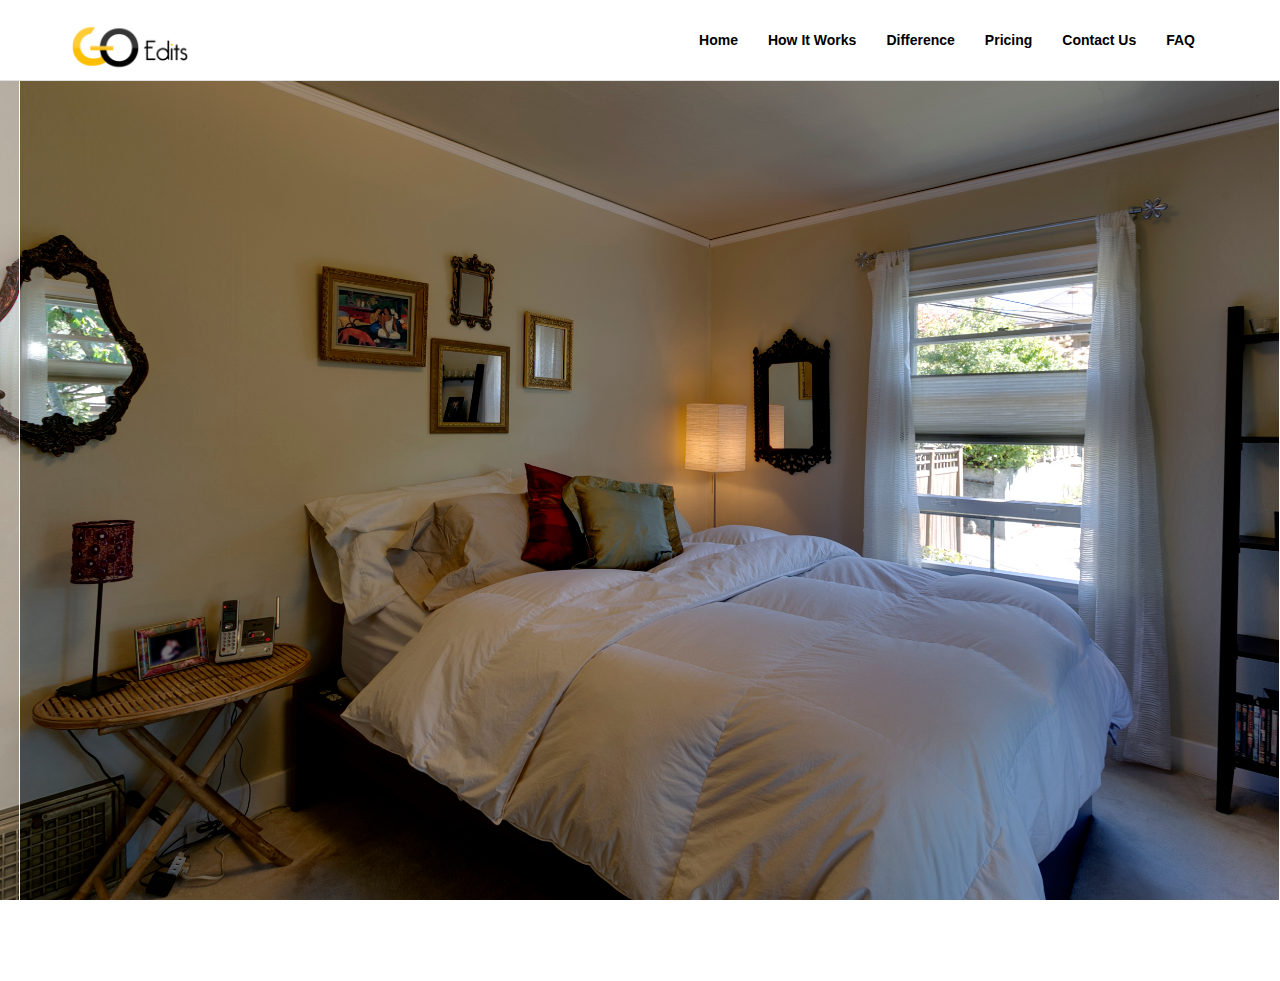
<file: compare.html>
<?php

?>
<html>
<head>
<meta http-equiv="Content-Type" content="text/html; charset=UTF-8">
<title>GoEdits.com - Stun your photos to win your mottos.</title>
<meta charset="utf-8">
<meta http-equiv="X-UA-Compatible" content="IE=edge">
<meta name="viewport" content="width=device-width, initial-scale=1">
<link rel='shortcut icon' href='GoEdits.ico'/>
<meta  name="description" content="GoEdits.com" />
<meta name="description" content="Stun your photos to win your mottos." />
<meta name="keywords" content="Go,GoEdits,Go Edits,go,goedits,go edits,edit,photograph,realestates,houses,interior,designs,buildings,builders,agents,goedits.com,goedit.com" />

<script src="js/jquery-1.12.3.min.js" charset="utf-8"></script>
<script src="js/bootstrap.min.js" charset="utf-8"></script>
<link rel="stylesheet" type="text/css" href="css/styles.min.css">
<link rel="stylesheet" type="text/css" href="css/bootstrap.min.css">
<link rel="stylesheet" type="text/css" href="css/animate.css">
<link href="css/lightbox.css" rel="stylesheet">
<link rel="stylesheet" href="css/style.css">
<!-- Bootsnav CSS -->
<link href="css/bootsnav.css" rel="stylesheet">
<style type="text/css">
nav.navbar.bootsnav ul.nav > li > a
{
   color : black;
}

nav.navbar.bootsnav ul.nav > li > a:hover
{
   color : black;
   background-color:Gold !important;
}
</style>
</head>
<body>
<div class="page-loader" style="display: none;">
  <div class="loader"> <span class="dot dot_1"></span> <span class="dot dot_2"></span> <span class="dot dot_3"></span> <span class="dot dot_4"></span> </div>
</div>
<!-- Navigation Section -->

<nav class="navbar navbar-default navbar-fixed white bootsnav">
  <div class="container"> 
    <!-- Start Header Navigation -->
    <div class="navbar-header">
      <button type="button" class="navbar-toggle" data-toggle="collapse" data-target="#navbar-menu"> <i class="fa fa-bars"></i> </button>
 <a class="navbar-brand" href="#brand"><img src="img/logo/mlogo.png" class="logo" alt="" style="width:120px;height:65px;"> </a> </div>
    <!-- End Header Navigation --> 
    
    <!-- Collect the nav links, forms, and other content for toggling -->
    <div class="collapse navbar-collapse" id="navbar-menu">
      <ul class="nav navbar-nav navbar-right" data-in="fadeInDown" data-out="fadeOutUp">
        <li><a href="#home" id="home">Home</a></li>
        <li><a href="#service" id="service">How It Works</a></li>
        <li><a href id="difference" id="difference">Difference</a></li>
        <li><a href="#pricing" id="pricing">Pricing</a></li>
	    <li><a href="#contact" id="contact">Contact Us</a></li>
	    <li><a href="#faq" id="faq">FAQ</a></li>
      </ul>
    </div>
    <!-- /.navbar-collapse --> 
  </div>
</nav>
<div class="row">
<div class="col-lg-12 col-md-12">

<div class="compare-viewer">
  <div class="compare-loading"><img src="./img/shoot/loading_images.gif" alt="">Loading Images...</div>
  <div class="compare-item" id="compare1">
    <figure class="compare-after" style="background-image:url(&#39;./img/shoot/after_img1.jpg&#39;);">
      <img class="after-img" src="./img/shoot/after_img1.jpg" alt="">
    </figure>
    <figure class="compare-before" style="background-image:url(&#39;./img/shoot/before_img1.jpg&#39;);">
      <img class="before-img" src="./img/shoot/before_img1.jpg" alt="">
    </figure>
  </div>
  <div class="compare-item" id="compare2">
    <figure class="compare-after" style="background-image:url(&#39;./img/shoot/after_img2.jpg&#39;);">
      <img class="after-img" src="./img/shoot/after_img2.jpg" alt="">
    </figure>
    <figure class="compare-before" style="background-image:url(&#39;./img/shoot/before_img2.jpg&#39;);">
      <img class="before-img" src="./img/shoot/before_img2.jpg" alt="">
    </figure>
  </div>
</div>
</div>
<div class="compare-thumbsinner open">
<p></p>
</div>
</div>
  <script  type="text/javascript">
     $("a#home").on("click",function(){
         window.location = "/";
     });
	 $("a#service").on("click",function(){
         window.location = "/#service";
     });
	 $("a#pricing").on("click",function(){
         window.location = "/pricing.html";
     });
	 $("a#contact").on("click",function(){
         window.location = "/#contact";
     });
</script>
<script type="text/javascript">
  $(document).ready(function(){
    function setupviewer(){
      var windowheight = $(window).outerHeight();
      var headerheight = $("header").outerHeight();
      var compareviewer = $(".compare-viewer");
      compareviewer.css("height", windowheight - headerheight);
    }
    setupviewer();
    function checkCompareImgLoaded(){
      var count = 0;
      var count_compareimg = $(".compare-item").length * 2;
      $(".compare-item img").one('load', function() {
        count++;
        if(count == count_compareimg){
          $("#compare1").addClass("animated slideInLeft active"); //start rollin
          $(".compare-loading").hide(); //hide loading message
          $(".thumbs-list").css("display", "table"); //display thumbnails
          startCompare(); //start compare image
        }
      });
    }
    checkCompareImgLoaded();
    function thumbSwitch(){
      var currentthumb = $(".thumbs-list li.current");
      if(currentthumb.next("li").length == 1){
        currentthumb.next("li").addClass("next");
        $(".thumbs-list li").removeClass("current");
        $(".thumbs-list li.next").addClass("current").removeClass("next");
      }else{
        $(".thumbs-list li").removeClass("current");
        $(".thumbs-list li:first-child").addClass("current");
      }
    }
    function startCompare(){
      var endAnimation = 'webkitAnimationEnd oanimationend msAnimationEnd animationend';
      var active_compare = $(".compare-item.active");
      active_compare.bind(endAnimation, function(){
        $(this).unbind(endAnimation).removeClass("slideInLeft").children(".compare-after").animate({
          "width": "100%",
        }, 7000, function(){
          active_compare.addClass("animated slideInLeft").bind(endAnimation, function(){
            thumbSwitch(); //switch to current thumbnail
            if($(this).next().length == 1){
              $(".compare-after").css("width", "20px");
              $(this).next().addClass("animated slideInLeft active");
              $(this).unbind(endAnimation).removeClass("slideInLeft active");
              startCompare();
            }else{
              $(".compare-after").css("width", "20px");
              $("#compare1").addClass("animated slideInLeft active");
              $(this).unbind(endAnimation).removeClass("slideInLeft active");
              startCompare();
            }
          });
        });
      });
    }
    $(".thumbs-image").on("click", function(event){
      var endAnimation = 'webkitAnimationEnd oanimationend msAnimationEnd animationend';
      var all_compareafter = $(".compare-after");
      var active_compare = $(".compare-item.active");
      var currenttarget = $(this).attr("data-id");
      var targetId = $("#compare" + currenttarget);

      if(targetId.hasClass("active") == false){
        $(".thumbs-list li").removeClass("current"); // reset selected thumb-nail
        $(this).parent().parent("li").addClass("current"); //add class selected current thumb-nail

        all_compareafter.clearQueue().stop();
        active_compare.addClass("animated slideInLeft").bind(endAnimation, function(){
          active_compare.unbind(endAnimation).removeClass("slideInLeft active");
          targetId.addClass("animated slideInLeft active");
          all_compareafter.css("width", "20px");
          startCompare();
        });
      }
    });
    $(".compare-btnmobile").on("click", function(e){
      e.preventDefault();
      $(".compare-thumbsinner").toggleClass("open");
    });
    $(window).resize(function(){
      setupviewer();
    });
  });
</script>
</body></html>
</file>
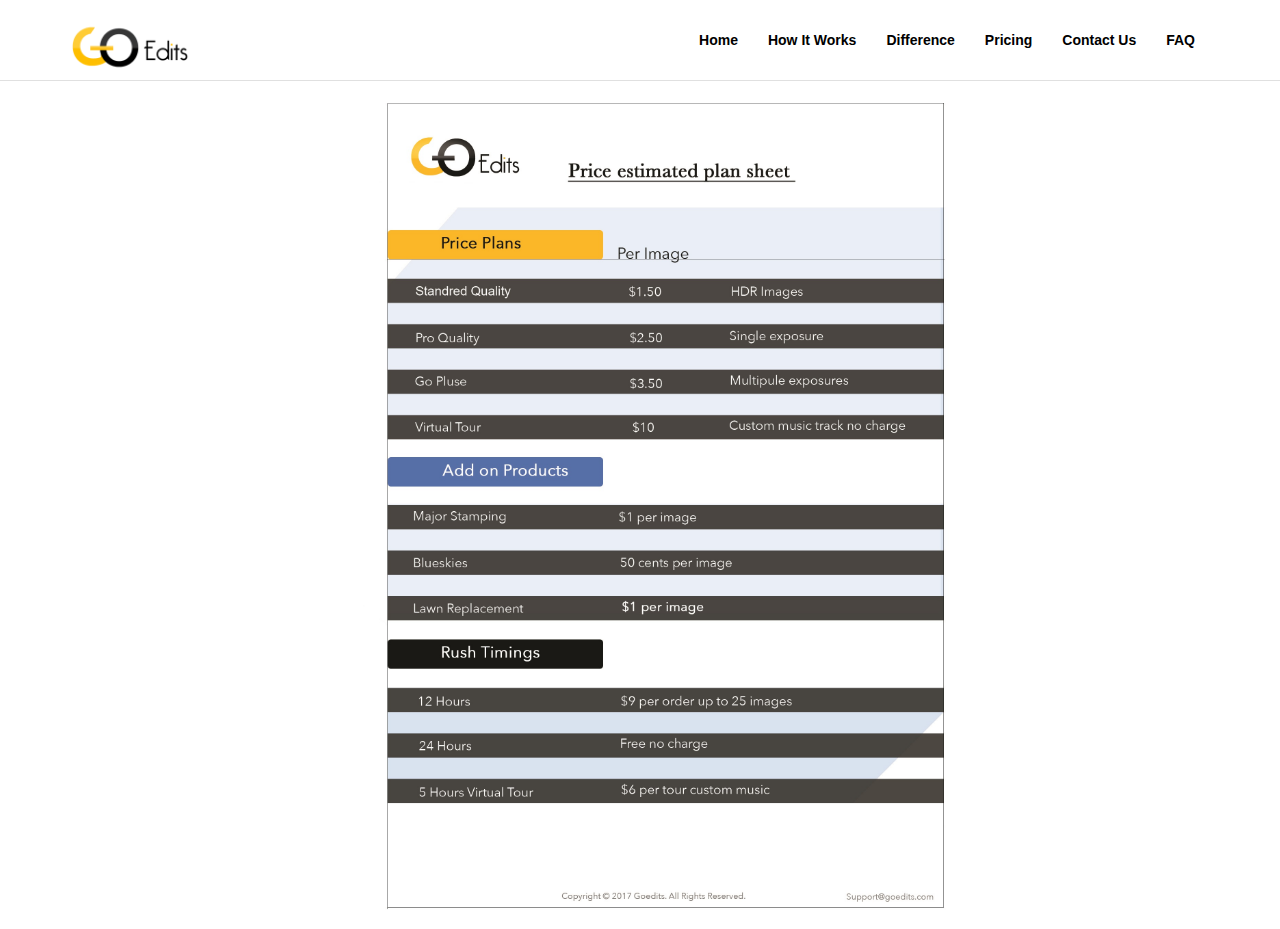
<file: pricing.html>
<html>
<head>
<meta http-equiv="Content-Type" content="text/html; charset=UTF-8">
<title>GoEdits.com - Stun your photos to win your mottos.</title>
<meta  name="description" content="GoEdits.com" />
<link rel="shortcut icon" href="/GoEdits.ico" />
<meta name="description" content="Stun your photos to win your mottos." />
<meta name="keywords" content="Go,GoEdits,Go Edits,go,goedits,go edits,edit,photograph,realestates,houses,interior,designs,buildings,builders,agents,goedits.com,goedit.com" />
<script src="js/jquery-1.12.3.min.js" charset="utf-8"></script>
<script src="js/bootstrap.min.js" charset="utf-8"></script>
<link rel="stylesheet" type="text/css" href="css/styles.min.css">
<link rel="stylesheet" type="text/css" href="css/bootstrap.min.css">
<link rel="stylesheet" type="text/css" href="css/animate.css">
<link href="css/lightbox.css" rel="stylesheet">
<link rel="stylesheet" href="css/style.css">
<!-- Bootsnav CSS -->
<link href="css/bootsnav.css" rel="stylesheet">
<style type="text/css">
nav.navbar.bootsnav ul.nav > li > a
{
   color : black;
}

nav.navbar.bootsnav ul.nav > li > a:hover
{
   color : black;
   background-color:Gold !important;
}

/* The Modal (background) */
.modal {
    display: none; /* Hidden by default */
    position: fixed; /* Stay in place */
    z-index: 1; /* Sit on top */
    padding-top: 100px; /* Location of the box */
    left: 0;
    top: 0;
    width: 100%; /* Full width */
    height: 100%; /* Full height */
    overflow: auto; /* Enable scroll if needed */
    background-color: rgb(0,0,0); /* Fallback color */
    background-color: rgba(0,0,0,0.4); /* Black w/ opacity */
}

/* Modal Content */
.modal-content {
    background-color: #fefefe;
    margin: auto;
    padding: 20px;
    border: 1px solid #888;
    width: 80%;
}

/* The Close Button */
.close {
    color: #aaaaaa;
    float: right;
    font-size: 28px;
    font-weight: bold;
}

.close:hover,
.close:focus {
    color: #000;
    text-decoration: none;
    cursor: pointer;
}
</style>
</head>
<body>
<div class="page-loader" style="display: none;">
  <div class="loader"> <span class="dot dot_1"></span> <span class="dot dot_2"></span> <span class="dot dot_3"></span> <span class="dot dot_4"></span> </div>
</div>
<!-- Navigation Section -->

<nav class="navbar navbar-default navbar-fixed white bootsnav">
  <div class="container"> 
    <!-- Start Header Navigation -->
    <div class="navbar-header">
      <button type="button" class="navbar-toggle" data-toggle="collapse" data-target="#navbar-menu"> <i class="fa fa-bars"></i> </button>
 <a class="navbar-brand" href="#brand"><img src="img/logo/mlogo.png" class="logo" alt="" style="width:120px;height:65px;"> </a> </div>
    <!-- End Header Navigation --> 
    
    <!-- Collect the nav links, forms, and other content for toggling -->
    <div class="collapse navbar-collapse" id="navbar-menu">
      <ul class="nav navbar-nav navbar-right" data-in="fadeInDown" data-out="fadeOutUp">
        <li><a href="#home" id="home">Home</a></li>
        <li><a href="#service" id="service">How It Works</a></li>
        <li><a href id="difference" id="difference">Difference</a></li>
        <li><a href id="pricing">Pricing</a></li>
	    <li><a href="#contact" id="contact">Contact Us</a></li>
	    <li><a href="#faq" id="faq">FAQ</a></li>
      </ul>
    </div>
    <!-- /.navbar-collapse --> 
  </div>
</nav>
<section id="pricing" style="">
  <div class="container">
    <div class="row">
	 <div class="col-lg-3">
	  &nbsp;
	 </div>
        <div class="col-lg-8" style="">
		<div id="pricesheet" >
		    <img src="./img/shoot/pricesheet.jpg" alt="GoEdits" style="width:80%;">
        </div>
		</div>
			 <div class="col-lg-1">
	  &nbsp;
	 </div>
    </div>
  </div>
</section>
  <script  type="text/javascript">

	 $("a#difference").on("click",function(){
         window.location.href = "compare.html?i=1";
     });
	 $("a#service").on("click",function(){
         window.location = "/#service";
     });
	 $("a#contact").on("click",function(){
         window.location = "/#contact";
     });
	 $("a#home").on("click",function(){
         window.location = "/";
     });

</script>
</body></html>
</file>
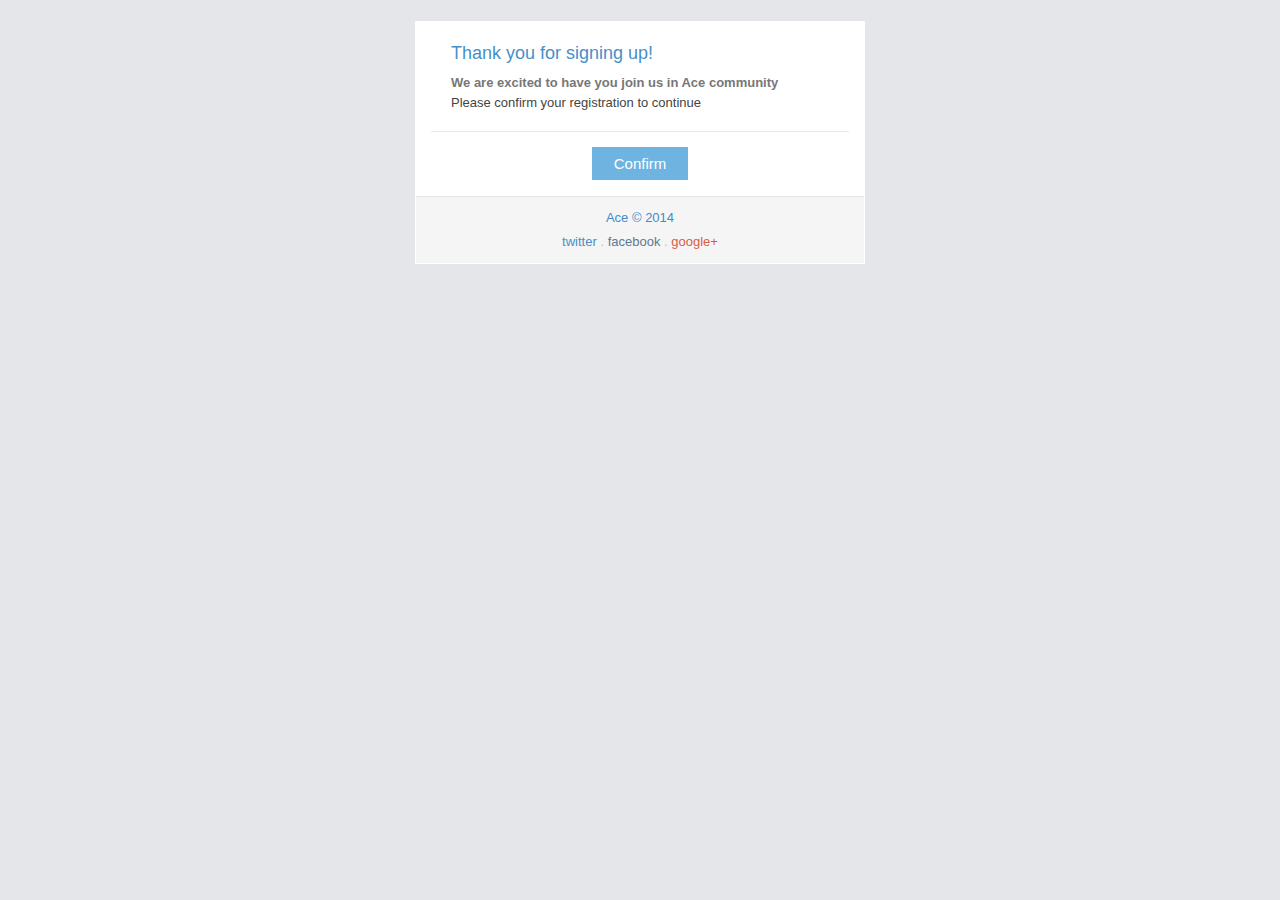
<file: goadmin/templates/email-confirmation.html>
<!doctype html>
 <html xmlns="http://www.w3.org/1999/xhtml">
 <head>
  <meta http-equiv="Content-Type" content="text/html; charset=UTF-8" />
  <meta name="viewport" content="initial-scale=1.0" />
  <meta name="format-detection" content="telephone=no" />
  <title></title>
  <style type="text/css">
 	body {
		width: 100%;
		margin: 0;
		padding: 0;
		-webkit-font-smoothing: antialiased;
	}
	@media only screen and (max-width: 600px) {
		table[class="table-row"] {
			float: none !important;
			width: 98% !important;
			padding-left: 20px !important;
			padding-right: 20px !important;
		}
		table[class="table-row-fixed"] {
			float: none !important;
			width: 98% !important;
		}
		table[class="table-col"], table[class="table-col-border"] {
			float: none !important;
			width: 100% !important;
			padding-left: 0 !important;
			padding-right: 0 !important;
			table-layout: fixed;
		}
		td[class="table-col-td"] {
			width: 100% !important;
		}
		table[class="table-col-border"] + table[class="table-col-border"] {
			padding-top: 12px;
			margin-top: 12px;
			border-top: 1px solid #E8E8E8;
		}
		table[class="table-col"] + table[class="table-col"] {
			margin-top: 15px;
		}
		td[class="table-row-td"] {
			padding-left: 0 !important;
			padding-right: 0 !important;
		}
		table[class="navbar-row"] , td[class="navbar-row-td"] {
			width: 100% !important;
		}
		img {
			max-width: 100% !important;
			display: inline !important;
		}
		img[class="pull-right"] {
			float: right;
			margin-left: 11px;
            max-width: 125px !important;
			padding-bottom: 0 !important;
		}
		img[class="pull-left"] {
			float: left;
			margin-right: 11px;
			max-width: 125px !important;
			padding-bottom: 0 !important;
		}
		table[class="table-space"], table[class="header-row"] {
			float: none !important;
			width: 98% !important;
		}
		td[class="header-row-td"] {
			width: 100% !important;
		}
	}
	@media only screen and (max-width: 480px) {
		table[class="table-row"] {
			padding-left: 16px !important;
			padding-right: 16px !important;
		}
	}
	@media only screen and (max-width: 320px) {
		table[class="table-row"] {
			padding-left: 12px !important;
			padding-right: 12px !important;
		}
	}
	@media only screen and (max-width: 458px) {
		td[class="table-td-wrap"] {
			width: 100% !important;
		}
	}
  </style>
 </head>
 <body style="font-family: Arial, sans-serif; font-size:13px; color: #444444; min-height: 200px;" bgcolor="#E4E6E9" leftmargin="0" topmargin="0" marginheight="0" marginwidth="0">
 <table width="100%" height="100%" bgcolor="#E4E6E9" cellspacing="0" cellpadding="0" border="0">
 <tr><td width="100%" align="center" valign="top" bgcolor="#E4E6E9" style="background-color:#E4E6E9; min-height: 200px;">
<table><tr><td class="table-td-wrap" align="center" width="458"><table class="table-space" height="18" style="height: 18px; font-size: 0px; line-height: 0; width: 450px; background-color: #e4e6e9;" width="450" bgcolor="#E4E6E9" cellspacing="0" cellpadding="0" border="0"><tbody><tr><td class="table-space-td" valign="middle" height="18" style="height: 18px; width: 450px; background-color: #e4e6e9;" width="450" bgcolor="#E4E6E9" align="left">&nbsp;</td></tr></tbody></table>
<table class="table-space" height="8" style="height: 8px; font-size: 0px; line-height: 0; width: 450px; background-color: #ffffff;" width="450" bgcolor="#FFFFFF" cellspacing="0" cellpadding="0" border="0"><tbody><tr><td class="table-space-td" valign="middle" height="8" style="height: 8px; width: 450px; background-color: #ffffff;" width="450" bgcolor="#FFFFFF" align="left">&nbsp;</td></tr></tbody></table>

<table class="table-row" width="450" bgcolor="#FFFFFF" style="table-layout: fixed; background-color: #ffffff;" cellspacing="0" cellpadding="0" border="0"><tbody><tr><td class="table-row-td" style="font-family: Arial, sans-serif; line-height: 19px; color: #444444; font-size: 13px; font-weight: normal; padding-left: 36px; padding-right: 36px;" valign="top" align="left">
  <table class="table-col" align="left" width="378" cellspacing="0" cellpadding="0" border="0" style="table-layout: fixed;"><tbody><tr><td class="table-col-td" width="378" style="font-family: Arial, sans-serif; line-height: 19px; color: #444444; font-size: 13px; font-weight: normal; width: 378px;" valign="top" align="left">
    <table class="header-row" width="378" cellspacing="0" cellpadding="0" border="0" style="table-layout: fixed;"><tbody><tr><td class="header-row-td" width="378" style="font-family: Arial, sans-serif; font-weight: normal; line-height: 19px; color: #478fca; margin: 0px; font-size: 18px; padding-bottom: 10px; padding-top: 15px;" valign="top" align="left">Thank you for signing up!</td></tr></tbody></table>
    <div style="font-family: Arial, sans-serif; line-height: 20px; color: #444444; font-size: 13px;">
      <b style="color: #777777;">We are excited to have you join us in Ace community</b>
      <br>
      Please confirm your registration to continue
    </div>
  </td></tr></tbody></table>
</td></tr></tbody></table>
    
<table class="table-space" height="12" style="height: 12px; font-size: 0px; line-height: 0; width: 450px; background-color: #ffffff;" width="450" bgcolor="#FFFFFF" cellspacing="0" cellpadding="0" border="0"><tbody><tr><td class="table-space-td" valign="middle" height="12" style="height: 12px; width: 450px; background-color: #ffffff;" width="450" bgcolor="#FFFFFF" align="left">&nbsp;</td></tr></tbody></table>
<table class="table-space" height="12" style="height: 12px; font-size: 0px; line-height: 0; width: 450px; background-color: #ffffff;" width="450" bgcolor="#FFFFFF" cellspacing="0" cellpadding="0" border="0"><tbody><tr><td class="table-space-td" valign="middle" height="12" style="height: 12px; width: 450px; padding-left: 16px; padding-right: 16px; background-color: #ffffff;" width="450" bgcolor="#FFFFFF" align="center">&nbsp;<table bgcolor="#E8E8E8" height="0" width="100%" cellspacing="0" cellpadding="0" border="0"><tbody><tr><td bgcolor="#E8E8E8" height="1" width="100%" style="height: 1px; font-size:0;" valign="top" align="left">&nbsp;</td></tr></tbody></table></td></tr></tbody></table>
<table class="table-space" height="16" style="height: 16px; font-size: 0px; line-height: 0; width: 450px; background-color: #ffffff;" width="450" bgcolor="#FFFFFF" cellspacing="0" cellpadding="0" border="0"><tbody><tr><td class="table-space-td" valign="middle" height="16" style="height: 16px; width: 450px; background-color: #ffffff;" width="450" bgcolor="#FFFFFF" align="left">&nbsp;</td></tr></tbody></table>

<table class="table-row" width="450" bgcolor="#FFFFFF" style="table-layout: fixed; background-color: #ffffff;" cellspacing="0" cellpadding="0" border="0"><tbody><tr><td class="table-row-td" style="font-family: Arial, sans-serif; line-height: 19px; color: #444444; font-size: 13px; font-weight: normal; padding-left: 36px; padding-right: 36px;" valign="top" align="left">
  <table class="table-col" align="left" width="378" cellspacing="0" cellpadding="0" border="0" style="table-layout: fixed;"><tbody><tr><td class="table-col-td" width="378" style="font-family: Arial, sans-serif; line-height: 19px; color: #444444; font-size: 13px; font-weight: normal; width: 378px;" valign="top" align="left">
    <div style="font-family: Arial, sans-serif; line-height: 19px; color: #444444; font-size: 13px; text-align: center;">
      <a href="#" style="color: #ffffff; text-decoration: none; margin: 0px; text-align: center; vertical-align: baseline; border: 4px solid #6fb3e0; padding: 4px 9px; font-size: 15px; line-height: 21px; background-color: #6fb3e0;">&nbsp; Confirm &nbsp;</a>
    </div>
    <table class="table-space" height="16" style="height: 16px; font-size: 0px; line-height: 0; width: 378px; background-color: #ffffff;" width="378" bgcolor="#FFFFFF" cellspacing="0" cellpadding="0" border="0"><tbody><tr><td class="table-space-td" valign="middle" height="16" style="height: 16px; width: 378px; background-color: #ffffff;" width="378" bgcolor="#FFFFFF" align="left">&nbsp;</td></tr></tbody></table>
  </td></tr></tbody></table>
</td></tr></tbody></table>

<table class="table-space" height="6" style="height: 6px; font-size: 0px; line-height: 0; width: 450px; background-color: #ffffff;" width="450" bgcolor="#FFFFFF" cellspacing="0" cellpadding="0" border="0"><tbody><tr><td class="table-space-td" valign="middle" height="6" style="height: 6px; width: 450px; background-color: #ffffff;" width="450" bgcolor="#FFFFFF" align="left">&nbsp;</td></tr></tbody></table>

<table class="table-row-fixed" width="450" bgcolor="#FFFFFF" style="table-layout: fixed; background-color: #ffffff;" cellspacing="0" cellpadding="0" border="0"><tbody><tr><td class="table-row-fixed-td" style="font-family: Arial, sans-serif; line-height: 19px; color: #444444; font-size: 13px; font-weight: normal; padding-left: 1px; padding-right: 1px;" valign="top" align="left">
  <table class="table-col" align="left" width="448" cellspacing="0" cellpadding="0" border="0" style="table-layout: fixed;"><tbody><tr><td class="table-col-td" width="448" style="font-family: Arial, sans-serif; line-height: 19px; color: #444444; font-size: 13px; font-weight: normal;" valign="top" align="left">
    <table width="100%" cellspacing="0" cellpadding="0" border="0" style="table-layout: fixed;"><tbody><tr><td width="100%" align="center" bgcolor="#f5f5f5" style="font-family: Arial, sans-serif; line-height: 24px; color: #bbbbbb; font-size: 13px; font-weight: normal; text-align: center; padding: 9px; border-width: 1px 0px 0px; border-style: solid; border-color: #e3e3e3; background-color: #f5f5f5;" valign="top">
      <a href="#" style="color: #428bca; text-decoration: none; background-color: transparent;">Ace &copy; 2014</a>
      <br>
      <a href="#" style="color: #478fca; text-decoration: none; background-color: transparent;">twitter</a>
      .
      <a href="#" style="color: #5b7a91; text-decoration: none; background-color: transparent;">facebook</a>
      .
      <a href="#" style="color: #dd5a43; text-decoration: none; background-color: transparent;">google+</a>
    </td></tr></tbody></table>
  </td></tr></tbody></table>
</td></tr></tbody></table>
<table class="table-space" height="1" style="height: 1px; font-size: 0px; line-height: 0; width: 450px; background-color: #ffffff;" width="450" bgcolor="#FFFFFF" cellspacing="0" cellpadding="0" border="0"><tbody><tr><td class="table-space-td" valign="middle" height="1" style="height: 1px; width: 450px; background-color: #ffffff;" width="450" bgcolor="#FFFFFF" align="left">&nbsp;</td></tr></tbody></table>
<table class="table-space" height="36" style="height: 36px; font-size: 0px; line-height: 0; width: 450px; background-color: #e4e6e9;" width="450" bgcolor="#E4E6E9" cellspacing="0" cellpadding="0" border="0"><tbody><tr><td class="table-space-td" valign="middle" height="36" style="height: 36px; width: 450px; background-color: #e4e6e9;" width="450" bgcolor="#E4E6E9" align="left">&nbsp;</td></tr></tbody></table></td></tr></table>
</td></tr>
 </table>
 </body>
 </html>
</file>
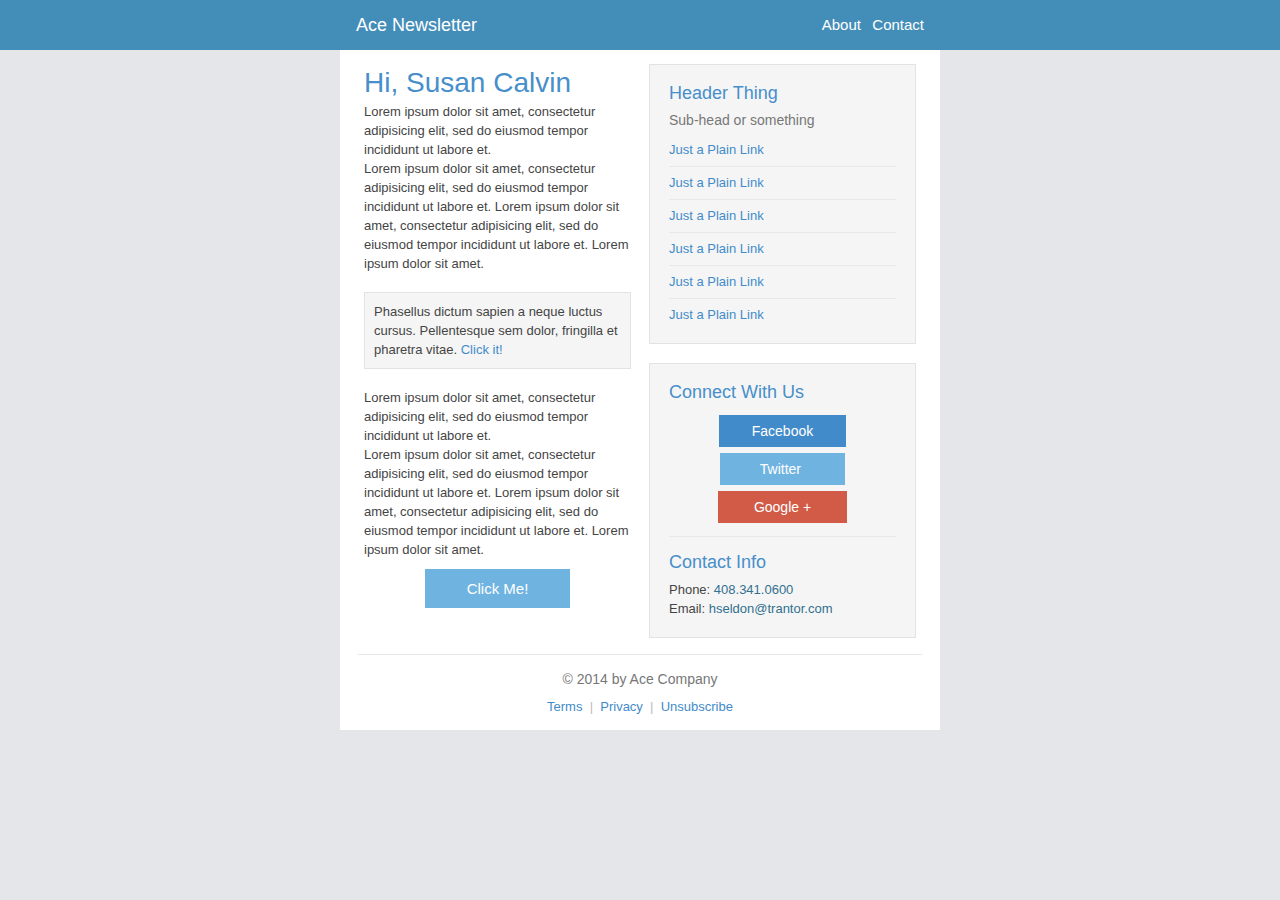
<file: goadmin/templates/email-navbar.html>
<!doctype html>
 <html xmlns="http://www.w3.org/1999/xhtml">
 <head>
  <meta http-equiv="Content-Type" content="text/html; charset=UTF-8" />
  <meta name="viewport" content="initial-scale=1.0" />
  <meta name="format-detection" content="telephone=no" />
  <title></title>
  <style type="text/css">
 	body {
		width: 100%;
		margin: 0;
		padding: 0;
		-webkit-font-smoothing: antialiased;
	}
	@media only screen and (max-width: 600px) {
		table[class="table-row"] {
			float: none !important;
			width: 98% !important;
			padding-left: 20px !important;
			padding-right: 20px !important;
		}
		table[class="table-row-fixed"] {
			float: none !important;
			width: 98% !important;
		}
		table[class="table-col"], table[class="table-col-border"] {
			float: none !important;
			width: 100% !important;
			padding-left: 0 !important;
			padding-right: 0 !important;
			table-layout: fixed;
		}
		td[class="table-col-td"] {
			width: 100% !important;
		}
		table[class="table-col-border"] + table[class="table-col-border"] {
			padding-top: 12px;
			margin-top: 12px;
			border-top: 1px solid #E8E8E8;
		}
		table[class="table-col"] + table[class="table-col"] {
			margin-top: 15px;
		}
		td[class="table-row-td"] {
			padding-left: 0 !important;
			padding-right: 0 !important;
		}
		table[class="navbar-row"] , td[class="navbar-row-td"] {
			width: 100% !important;
		}
		img {
			max-width: 100% !important;
			display: inline !important;
		}
		img[class="pull-right"] {
			float: right;
			margin-left: 11px;
            max-width: 125px !important;
			padding-bottom: 0 !important;
		}
		img[class="pull-left"] {
			float: left;
			margin-right: 11px;
			max-width: 125px !important;
			padding-bottom: 0 !important;
		}
		table[class="table-space"], table[class="header-row"] {
			float: none !important;
			width: 98% !important;
		}
		td[class="header-row-td"] {
			width: 100% !important;
		}
	}
	@media only screen and (max-width: 480px) {
		table[class="table-row"] {
			padding-left: 16px !important;
			padding-right: 16px !important;
		}
	}
	@media only screen and (max-width: 320px) {
		table[class="table-row"] {
			padding-left: 12px !important;
			padding-right: 12px !important;
		}
	}
	@media only screen and (max-width: 608px) {
		td[class="table-td-wrap"] {
			width: 100% !important;
		}
	}
  </style>
 </head>
 <body style="font-family: Arial, sans-serif; font-size:13px; color: #444444; min-height: 200px;" bgcolor="#E4E6E9" leftmargin="0" topmargin="0" marginheight="0" marginwidth="0">
 <table width="100%" height="100%" bgcolor="#E4E6E9" cellspacing="0" cellpadding="0" border="0">
 <tr><td width="100%" align="center" valign="top" bgcolor="#E4E6E9" style="background-color:#E4E6E9; min-height: 200px;">
<table style="table-layout: auto; width: 100%; background-color: #438eb9;" width="100%" bgcolor="#438eb9" cellspacing="0" cellpadding="0" border="0"><tbody><tr><td width="100%" align="center" style="width: 100%; background-color: #438eb9;" bgcolor="#438eb9" valign="top"><table class="table-row-fixed" height="50" width="600" cellspacing="0" cellpadding="0" border="0" style="table-layout: fixed;"><tbody><tr><td class="navbar-row-td" valign="middle" height="50" width="600" data-skipstyle="true" align="left">
 <table class="table-row" style="table-layout: auto; padding-right: 16px; padding-left: 16px; width: 600px;" width="600" cellspacing="0" cellpadding="0" border="0"><tbody><tr style="font-family: Arial, sans-serif; line-height: 19px; color: #444444; font-size: 13px;">
   <td class="table-row-td" style="padding-right: 16px; font-family: Arial, sans-serif; line-height: 19px; color: #444444; font-size: 13px; font-weight: normal; vertical-align: middle;" valign="middle" align="left">
     <a href="#" style="color: #ffffff; text-decoration: none; padding: 10px 0px; font-size: 18px; line-height: 20px; height: auto; background-color: transparent;">
	  Ace Newsletter
	 </a>
   </td>
 
   <td class="table-row-td" align="right" valign="middle" style="font-family: Arial, sans-serif; line-height: 19px; color: #444444; font-size: 13px; font-weight: normal; text-align: right; vertical-align: middle;">
     <a href="#" style="color: #ffffff; text-decoration: none; font-size: 15px; background-color: transparent;">
	   About
	 </a>
	 &nbsp;
	 <a href="#" style="color: #ffffff; text-decoration: none; font-size: 15px; background-color: transparent;">
	   Contact
	 </a>
   </td>
 </tr></tbody></table>
</td></tr></tbody></table></td></tr></tbody></table>


<table class="table-space" height="8" style="height: 8px; font-size: 0px; line-height: 0; width: 600px; background-color: #ffffff;" width="600" bgcolor="#FFFFFF" cellspacing="0" cellpadding="0" border="0"><tbody><tr><td class="table-space-td" valign="middle" height="8" style="height: 8px; width: 600px; background-color: #ffffff;" width="600" bgcolor="#FFFFFF" align="left">&nbsp;</td></tr></tbody></table>

<table class="table-row-fixed" width="600" bgcolor="#FFFFFF" style="table-layout: fixed; background-color: #ffffff;" cellspacing="0" cellpadding="0" border="0"><tbody><tr><td class="table-row-fixed-td" style="font-family: Arial, sans-serif; line-height: 19px; color: #444444; font-size: 13px; font-weight: normal; padding-left: 24px; padding-right: 24px;" valign="top" align="left">
   <table class="table-col" align="left" width="285" style="padding-right: 18px; table-layout: fixed;" cellspacing="0" cellpadding="0" border="0"><tbody><tr><td class="table-col-td" width="267" style="font-family: Arial, sans-serif; line-height: 19px; color: #444444; font-size: 13px; font-weight: normal;" valign="top" align="left">
	 <table class="header-row" width="267" cellspacing="0" cellpadding="0" border="0" style="table-layout: fixed;"><tbody><tr><td class="header-row-td" width="267" style="font-size: 28px; margin: 0px; font-family: Arial, sans-serif; font-weight: normal; line-height: 19px; color: #478fca; padding-bottom: 10px; padding-top: 15px;" valign="top" align="left">Hi, Susan Calvin</td></tr></tbody></table>
	 <p style="margin: 0px; font-family: Arial, sans-serif; line-height: 19px; color: #444444; font-size: 13px;">
		Lorem ipsum dolor sit amet, consectetur adipisicing elit, sed do eiusmod tempor incididunt ut labore et.
	 </p>
	 <p style="margin: 0px; font-family: Arial, sans-serif; line-height: 19px; color: #444444; font-size: 13px;">
		Lorem ipsum dolor sit amet, consectetur adipisicing elit, sed do eiusmod tempor incididunt ut labore et. Lorem ipsum dolor sit amet, consectetur adipisicing elit, sed do eiusmod tempor incididunt ut labore et. Lorem ipsum dolor sit amet.
	 </p>
     <br>
	 <table width="100%" cellspacing="0" cellpadding="0" border="0" style="table-layout: fixed;"><tbody><tr><td width="100%" bgcolor="#f5f5f5" style="font-family: Arial, sans-serif; line-height: 19px; color: #444444; font-size: 13px; font-weight: normal; padding: 9px; border: 1px solid #e3e3e3; background-color: #f5f5f5;" valign="top" align="left">
		Phasellus dictum sapien a neque luctus cursus. Pellentesque sem dolor, fringilla et pharetra vitae.
		<a href="#" style="color: #428bca; text-decoration: none; background-color: transparent;">Click it!</a>
	 </td></tr></tbody></table>
	 <br>
	 
	 <p style="margin: 0px; font-family: Arial, sans-serif; line-height: 19px; color: #444444; font-size: 13px;">
		Lorem ipsum dolor sit amet, consectetur adipisicing elit, sed do eiusmod tempor incididunt ut labore et.
	 </p>
	 <p style="margin: 0px; font-family: Arial, sans-serif; line-height: 19px; color: #444444; font-size: 13px;">
		Lorem ipsum dolor sit amet, consectetur adipisicing elit, sed do eiusmod tempor incididunt ut labore et. Lorem ipsum dolor sit amet, consectetur adipisicing elit, sed do eiusmod tempor incididunt ut labore et. Lorem ipsum dolor sit amet.
	 </p>
	 
	 <br>
	 <div style="font-family: Arial, sans-serif; line-height: 19px; color: #444444; font-size: 13px; text-align: center;">
		<a href="#" style="color: #ffffff; text-decoration: none; margin: 0px; text-align: center; vertical-align: baseline; border: 5px solid #6fb3e0; padding: 6px 12px; font-size: 15px; line-height: 21px; width: 100%; background-color: #6fb3e0;"> &nbsp; &nbsp; &nbsp; Click Me! &nbsp; &nbsp; &nbsp; </a>
	 </div>
   </td></tr></tbody></table>
   <table class="table-col" align="left" width="267" cellspacing="0" cellpadding="0" border="0" style="table-layout: fixed;"><tbody><tr><td class="table-col-td" width="267" style="font-family: Arial, sans-serif; line-height: 19px; color: #444444; font-size: 13px; font-weight: normal;" valign="top" align="left">
    <table class="table-space" height="6" style="height: 6px; font-size: 0px; line-height: 0; width: 267px; background-color: #ffffff;" width="267" bgcolor="#FFFFFF" cellspacing="0" cellpadding="0" border="0"><tbody><tr><td class="table-space-td" valign="middle" height="6" style="height: 6px; width: 267px; background-color: #ffffff;" width="267" bgcolor="#FFFFFF" align="left">&nbsp;</td></tr></tbody></table>
	<table width="100%" cellspacing="0" cellpadding="0" border="0" style="table-layout: fixed;"><tbody><tr><td width="100%" bgcolor="#f5f5f5" style="font-family: Arial, sans-serif; line-height: 19px; color: #444444; font-size: 13px; font-weight: normal; padding: 19px; border: 1px solid #e3e3e3; background-color: #f5f5f5;" valign="top" align="left">
		<table class="header-row" width="100%" cellspacing="0" cellpadding="0" border="0" style="table-layout: fixed;"><tbody><tr><td class="header-row-td" width="100%" style="font-family: Arial, sans-serif; font-weight: normal; line-height: 19px; color: #478fca; margin: 0px; font-size: 18px; padding-bottom: 8px; padding-top: 0px;" valign="top" align="left">Header Thing</td></tr></tbody></table>
		<span style="font-family: Arial, sans-serif; line-height: 19px; color: #777777; font-size: 14px;">Sub-head or something</span>
		
		<table class="table-space" height="10" style="height: 10px; font-size: 0px; line-height: 0; width: 100px; background-color: transparent;" width="100" bgcolor="transparent" cellspacing="0" cellpadding="0" border="0"><tbody><tr><td class="table-space-td" valign="middle" height="10" style="height: 10px; width: 100px; background-color: transparent;" width="100" bgcolor="transparent" align="left">&nbsp;</td></tr></tbody></table>
		<a href="#" style="color: #428bca; text-decoration: none; background-color: transparent;">Just a Plain Link</a>
		<hr data-skipstyle="true" style="border-width: 0px; height: 1px; background-color: #e8e8e8;">
		<a href="#" style="color: #428bca; text-decoration: none; background-color: transparent;">Just a Plain Link</a>
		<hr data-skipstyle="true" style="border-width: 0px; height: 1px; background-color: #e8e8e8;">
		<a href="#" style="color: #428bca; text-decoration: none; background-color: transparent;">Just a Plain Link</a>
		<hr data-skipstyle="true" style="border-width: 0px; height: 1px; background-color: #e8e8e8;">
		<a href="#" style="color: #428bca; text-decoration: none; background-color: transparent;">Just a Plain Link</a>
		<hr data-skipstyle="true" style="border-width: 0px; height: 1px; background-color: #e8e8e8;">
		<a href="#" style="color: #428bca; text-decoration: none; background-color: transparent;">Just a Plain Link</a>
		<hr data-skipstyle="true" style="border-width: 0px; height: 1px; background-color: #e8e8e8;">
		<a href="#" style="color: #428bca; text-decoration: none; background-color: transparent;">Just a Plain Link</a>
	</td></tr></tbody></table>
	<br>
	<table width="100%" cellspacing="0" cellpadding="0" border="0" style="table-layout: fixed;"><tbody><tr><td width="100%" bgcolor="#f5f5f5" style="font-family: Arial, sans-serif; line-height: 19px; color: #444444; font-size: 13px; font-weight: normal; padding: 19px; border: 1px solid #e3e3e3; background-color: #f5f5f5;" valign="top" align="left">
		<table class="header-row" width="100%" cellspacing="0" cellpadding="0" border="0" style="table-layout: fixed;"><tbody><tr><td class="header-row-td" width="100%" style="font-family: Arial, sans-serif; font-weight: normal; line-height: 19px; color: #478fca; margin: 0px; font-size: 18px; padding-bottom: 8px; padding-top: 0px;" valign="top" align="left">Connect With Us</td></tr></tbody></table>
		
		<table class="table-space" height="12" style="height: 12px; font-size: 0px; line-height: 0; width: 100px; background-color: transparent;" width="100" bgcolor="transparent" cellspacing="0" cellpadding="0" border="0"><tbody><tr><td class="table-space-td" valign="middle" height="12" style="height: 12px; width: 100px; background-color: transparent;" width="100" bgcolor="transparent" align="left">&nbsp;</td></tr></tbody></table>
		<div style="font-family: Arial, sans-serif; line-height: 19px; color: #444444; font-size: 13px; text-align: center;">
			<a href="#" style="color: #ffffff; text-decoration: none; margin: 0px; text-align: center; vertical-align: baseline; border: 4px solid #428bca; padding: 4px 9px; font-size: 14px; line-height: 19px; background-color: #428bca;"> &nbsp;&nbsp; &nbsp; Facebook &nbsp; &nbsp;&nbsp; </a>
			<br>
			<br>
			<a href="#" style="color: #ffffff; text-decoration: none; margin: 0px; text-align: center; vertical-align: baseline; border: 4px solid #6fb3e0; padding: 4px 9px; font-size: 14px; line-height: 19px; background-color: #6fb3e0;"> &nbsp;&nbsp; &nbsp; &nbsp; Twitter &nbsp; &nbsp; &nbsp; &nbsp; </a>
			<br>
			<br>
			<a href="#" style="color: #ffffff; text-decoration: none; margin: 0px; text-align: center; vertical-align: baseline; border: 4px solid #d15b47; padding: 4px 9px; font-size: 14px; line-height: 19px; background-color: #d15b47;"> &nbsp; &nbsp; &nbsp; Google + &nbsp; &nbsp; &nbsp; </a>
		</div>
		<table class="table-space" height="12" style="height: 12px; font-size: 0px; line-height: 0; width: 100px; background-color: transparent;" width="100" bgcolor="transparent" cellspacing="0" cellpadding="0" border="0"><tbody><tr><td class="table-space-td" valign="middle" height="12" style="height: 12px; width: 100px; background-color: transparent;" width="100" bgcolor="transparent" align="left">&nbsp;</td></tr></tbody></table>
        <hr data-skipstyle="true" style="border-width: 0px; height: 1px; background-color: #e8e8e8;">

		<table class="header-row" width="100%" cellspacing="0" cellpadding="0" border="0" style="table-layout: fixed;"><tbody><tr><td class="header-row-td" width="100%" style="font-family: Arial, sans-serif; font-weight: normal; line-height: 19px; color: #478fca; margin: 0px; font-size: 18px; padding-bottom: 8px; padding-top: 10px;" valign="top" align="left">Contact Info</td></tr></tbody></table>
		Phone: <span style="font-family: Arial, sans-serif; line-height: 19px; color: #31708f; font-size: 13px;">408.341.0600</span>
		<br>
		Email: <span style="font-family: Arial, sans-serif; line-height: 19px; color: #31708f; font-size: 13px;">hseldon@trantor.com</span>
	</td></tr></tbody></table>
   </td></tr></tbody></table>
</td></tr></tbody></table>

<table class="table-space" height="32" style="height: 32px; font-size: 0px; line-height: 0; width: 600px; background-color: #ffffff;" width="600" bgcolor="#FFFFFF" cellspacing="0" cellpadding="0" border="0"><tbody><tr><td class="table-space-td" valign="middle" height="32" style="height: 32px; width: 600px; padding-left: 18px; padding-right: 18px; background-color: #ffffff;" width="600" bgcolor="#FFFFFF" align="center">&nbsp;<table bgcolor="#E8E8E8" height="0" width="100%" cellspacing="0" cellpadding="0" border="0"><tbody><tr><td bgcolor="#E8E8E8" height="1" width="100%" style="height: 1px; font-size:0;" valign="top" align="left">&nbsp;</td></tr></tbody></table></td></tr></tbody></table>

<table class="table-row" width="600" bgcolor="#FFFFFF" style="table-layout: fixed; background-color: #ffffff;" cellspacing="0" cellpadding="0" border="0"><tbody><tr><td class="table-row-td" style="font-family: Arial, sans-serif; line-height: 19px; color: #444444; font-size: 13px; font-weight: normal; padding-left: 36px; padding-right: 36px;" valign="top" align="left">
 <table class="table-col" align="left" width="528" cellspacing="0" cellpadding="0" border="0" style="table-layout: fixed;"><tbody><tr><td class="table-col-td" width="528" style="font-family: Arial, sans-serif; line-height: 19px; color: #444444; font-size: 13px; font-weight: normal;" valign="top" align="left">
	 <div style="font-family: Arial, sans-serif; line-height: 19px; color: #777777; font-size: 14px; text-align: center;">&copy; 2014 by Ace Company</div>
	 <table class="table-space" height="8" style="height: 8px; font-size: 0px; line-height: 0; width: 528px; background-color: #ffffff;" width="528" bgcolor="#FFFFFF" cellspacing="0" cellpadding="0" border="0"><tbody><tr><td class="table-space-td" valign="middle" height="8" style="height: 8px; width: 528px; background-color: #ffffff;" width="528" bgcolor="#FFFFFF" align="left">&nbsp;</td></tr></tbody></table>
	 <div style="font-family: Arial, sans-serif; line-height: 19px; color: #bbbbbb; font-size: 13px; text-align: center;">
		<a href="#" style="color: #428bca; text-decoration: none; background-color: transparent;">Terms</a>
		&nbsp;|&nbsp;
		<a href="#" style="color: #428bca; text-decoration: none; background-color: transparent;">Privacy</a>
		&nbsp;|&nbsp;
		<a href="#" style="color: #428bca; text-decoration: none; background-color: transparent;">Unsubscribe</a>
	 </div>
 </td></tr></tbody></table>
</td></tr></tbody></table>
<table class="table-space" height="14" style="height: 14px; font-size: 0px; line-height: 0; width: 600px; background-color: #ffffff;" width="600" bgcolor="#FFFFFF" cellspacing="0" cellpadding="0" border="0"><tbody><tr><td class="table-space-td" valign="middle" height="14" style="height: 14px; width: 600px; background-color: #ffffff;" width="600" bgcolor="#FFFFFF" align="left">&nbsp;</td></tr></tbody></table>
</td></tr>
 </table>
 </body>
 </html>
</file>
<file: css/style.css>
/*---------------------------------------------------------------

  Project Name: Alfie - Responsive Onepage HTML Template
  File Name: style.css
  Author: Vivek Singh Bisht
  Author URI: http://themesity.com
  Version: 1.0.0

------------------------------------------------------------------*/
/*----------------------------------------------------------------

// Table of contents //

  - Body
  - Typography
  - Buttons
  - General
  - Preloader
  - Hero section
  - About section
  - Service section
  - Project section
  - Team section
  - Testimonial section
  - Price section
  - Blog section
  - Contact section
  - Footer section
  - Mobile Responsive styles

------------------------------------------------------------------*/

@import url('https://fonts.googleapis.com/css?family=Lato:100,300,400,400i,700,900|Oswald:300,400,700');


body {
    background: #ffffff;
    font-family: "Open Sans",sans-serif;
    font-style: normal;
    font-weight: 400;
    overflow-x: hidden;
    line-height: 1.2;
}

/*---------------------------------------
   Typorgraphy              
-----------------------------------------*/
h1,
h2,
h3,
h4,
h5,
h6 {
  font-family: 'Oswald', sans-serif;
  font-weight: normal;
  color: #232332;
  margin-top: 0px;
  font-style: normal;
  font-weight: 300;
  letter-spacing: 1px;
  text-transform: uppercase;
}
h1 a,
h2 a,
h3 a,
h4 a,
h5 a,
h6 a { 
    color: inherit;
}
h1 {
    font-size: 40px;
    font-weight: 500;
}
h2 {
    font-size: 35px;
}
h3 {
    font-size: 28px;
}
h4 {
    font-size: 22px;
}
h5 {
    font-size: 18px;
}
h6 {
    font-size: 16px;
}
ul {
    margin: 0px;
    padding: 0px;
}
li { list-style: none }
p {
    color: #626262;
}
/*---------------------------------------
   Buttons               
-----------------------------------------*/
.btn-medium {
  border: 1px solid #e5e5e5;
  color: #fff;
  display: inline-block;
  font-size: 11px;
  height: 45px;
  letter-spacing: 2px;
  line-height: 45px;
  padding: 0 30px;
  text-transform: uppercase;
}
.btn-medium:hover {
  border: 1px solid #555;
  color: #555;
} 
.btn-white:hover{
  background-color: #fff;
}
.fill{
  color: #000;
}
/*---------------------------------------
   General               
-----------------------------------------*/

html{
  -webkit-font-smoothing: antialiased;
}

a {
  color: #029aa2;
  -webkit-transition: 0.5s;
  transition: 0.5s;
  text-decoration: none !important;
}

a:hover, a:active, a:focus {
  color: #f06966;
  outline: none;
}

* {
  -webkit-box-sizing: border-box;
  box-sizing: border-box;
}

*:before,
*:after {
  -webkit-box-sizing: border-box;
  box-sizing: border-box;
}
.white{
    color: #fff !important;
}
.bg-gray {
    background-color: #f6f6f6;
}
.bg-dark{
    background-color: #222328;
}
.pb80{
    padding-bottom: 80px
}
.pt80{
    padding-top: 80px
}
.mb25{
    margin-bottom: 25px;
}
.mb70 {
    margin-bottom: 72px;
}
.mb20 {
    margin-bottom: 20px;
}
.mt10{
  margin-top: 10px;
}
.mt20{
  margin-top: 20px
}
.mt30{
  margin-top: 30px;
}
.area-title {
  display: inline-block;
  font-size: 28px;
  font-weight: 400;
  letter-spacing: 2px;
  line-height: 35px;
  margin-bottom: 15px;
  position: relative;
}
.area-heading-style-two {
  margin: 0 auto 70px;
  width: 60%;
}
.area-heading-style-two .area-title {
  margin-bottom: 45px;
}
.area-heading-style-two .area-title::before {
  background: #232323 none repeat scroll 0 0;
  bottom: -20px;
  content: "";
  height: 1px;
  left: 50%;
  position: absolute;
  top: auto;
  transform: translateY(0px) translateX(-50%);
  width: 70px;
}
.area-heading.area-heading-style-two p {
  display: block;
  font-size: 14px;
  letter-spacing: 1px;
  line-height: 25px;
  margin: 0;
  text-transform: none;
}
i{
  color: #333;
}
/*---------------------------------------
  Preloader          
-----------------------------------------*/
.page-loader {
    position: fixed;
    left: 0px;
    top: 0px;
    width: 100%;
    height: 100%;
    z-index: 99999;
    overflow: hidden;
    background-color: #fff;
}
.loader {
    height: 14px;
    left: 50%;
    margin: auto;
    position: absolute;
    top: 50%;
    width: 80px;
}
.dot {
    display: inline-block;
    width: 9px;
    height: 9px;
    border-radius: 100%!important;
    background: #1B1D1F;
    position: absolute;
}
.dot_1 {
    animation: animateDot1 1.5s linear infinite;
    left: 16px;
    background: #ff072a;
}
.dot_2 {
    animation: animateDot2 1.5s linear infinite;
    animation-delay: 0.5s;
    left: 28px;
}
.dot_3 {
    animation: animateDot3 1.5s linear infinite;
    left: 16px;
}
.dot_4 {
    animation: animateDot4 1.5s linear infinite;
    animation-delay: 0.5s;
    left: 28px;
}
@keyframes animateDot1 {
0% {
transform: rotate(0deg) translateX(-12px);
}
25% {
transform: rotate(180deg) translateX(-12px);
}
75% {
transform: rotate(180deg) translateX(-12px);
}
100% {
transform: rotate(360deg) translateX(-12px);
}
}
@keyframes animateDot2 {
0% {
transform: rotate(0deg) translateX(-12px);
}
25% {
transform: rotate(-180deg) translateX(-12px);
}
75% {
transform: rotate(-180deg) translateX(-12px);
}
100% {
transform: rotate(-360deg) translateX(-12px);
}
}
@keyframes animateDot3 {
0% {
transform: rotate(0deg) translateX(12px);
}
25% {
transform: rotate(180deg) translateX(12px);
}
75% {
transform: rotate(180deg) translateX(12px);
}
100% {
transform: rotate(360deg) translateX(12px);
}
}
@keyframes animateDot4 {
0% {
transform: rotate(0deg) translateX(12px);
}
25% {
transform: rotate(-180deg) translateX(12px);
}
75% {
transform: rotate(-180deg) translateX(12px);
}
100% {
transform: rotate(-360deg) translateX(12px);
}
}
/*---------------------------------------
    Hero section          
-----------------------------------------*/
.hero_full_screen {
  height: 100vh;
  min-height: 500px;
}
.hero_parallax {
  position: relative;
  display: table;
  width: 100%;
}
.bg-overlay {
  position: absolute;
  height: 100%;
  width: 100%;
  top: 0;
  background-color: rgb(34, 34, 34);
}
.opacity-6 {
  opacity: 0.6 !important;
}
.hero_parallax_inner {
  /*display: table-cell;*/
  vertical-align: middle;
  position: relative;
}
.parallax-window{
  /*background: url('../img/background/bg1.jpg') no-repeat fixed;
  background-size: cover;*/
}
.mouse {
  width: 25px;
  height: 45px;
  border: 1px solid #fff;
  position: absolute;
  bottom:10px;
  left: 50%;
  margin-left: -12.5px;
  border-radius: 12px;
}
.carousel-caption {
    right: 20%;
    left: 20%;
    padding-bottom: 60px;
}
@-webkit-keyframes rotateplane {
  0%   {top:10px;}
  25%  {top:14px;}
  50%  {top:19px;}
  75%  {top:24px;}
  100% {top:28px;}
}
@-moz-keyframes rotateplane {
  0%   {top:10px;}
  25%  {top:14px;}
  50%  {top:19px;}
  75%  {top:24px;}
  100% {top:28px;}
}
@-o-keyframes rotateplane {
  0%   {top:10px;}
  25%  {top:14px;}
  50%  {top:19px;}
  75%  {top:24px;}
  100% {top:28px;}
}
.mouse::after {
  content: "";
  position: absolute;
  height: 5px;
  width: 5px;
  background-color: #fff;
  border-radius: 100%;
  left: 50%;
  top:10px;
  margin-left: -2.5px;
  transition:all 0.3s ease-in;
  -webkit-animation-name: rotateplane; /* Chrome, Safari, Opera */
  -webkit-animation-duration: 2s; /* Chrome, Safari, Opera */
  animation-name: rotateplane;
  animation-duration: 2s;
  animation-iteration-count: infinite;
}
/*---------------------------------------
    About section         
-----------------------------------------*/
.about-single h5 {
  margin-top: 40px;
  margin-bottom: 24px;
}

.about-icon-wrap {
  width: 70px;
  height: 70px;
  line-height: 70px;
  margin-left: auto;
  margin-right: auto;
  border: 1px solid #ddd;
  border-radius: 4px;
}

.about-icon-wrap .fa {
  font-size: 24px;
}
/*---------------------------------------
  Service section        
-----------------------------------------*/
#services-section {
    position: relative;
    z-index: 2;
}
#services-section h1 {
    text-align: center;
    margin-top: -30px;
    margin-bottom: 86px;
}
#services-section h1 span {
    display: inline-block;
    color: #fff;
    font-size: 31px;
    font-family: 'HelveticaBd';
    text-transform: uppercase;
    padding: 10px 70px 15px;
    background: #1ab3bd;
    border-radius: 9px;
    -webkit-border-radius: 9px;
    -moz-border-radius: 9px;
    -o-border-radius: 9px;
}
.services-box2 .row {
    margin-bottom: 35px;
}
.services-box2 .services-post {
    margin-bottom: 35px;
}
.services-box2 .services-post > a {
    float: left;
    width: 65px;
    height: 65px;
    margin: 0;
    -webkit-backface-visibility: hidden;
    text-align: center;
}
.services-box2 .services-post:hover > a {
  background: #30424c;
}
.services-box2 .services-post:hover > a i{
  color: #fff;
}
.services-box2 .services-post > a i {
    font-size: 28px;
    line-height: 65px;
}
.services-box2 .services-post .services-post-content {
    margin-left: 85px;
}
.services-post-content h4 a {
    color: #2e2e2e;
    text-decoration: none;
}
.services-post-content h4 a:hover {
    color: #1ab3bd;
}
.services-post > a i {
    font-size: 24px;
    color: #000;
    display: inline-block;
    height: 100%;
    width: 100%;
    line-height: 36px;
    -webkit-backface-visibility: hidden;
}
/*---------------------------------------
    Project section    
-----------------------------------------*/
.filter
{
    color: #fff;
    padding: 15px 30px;
    border-right: 1px solid #fff;
    display: inline-block;
    position: relative;
}
.fil-btn .active
{
    background-color: #e43c5c;
}
#grid .mix{
    display: none;
}
.aisle-work ul {
    list-style: outside none none;
    margin-bottom: 40px;
    text-align: center;
}
.aisle-work ul li {
    color: #999;
    margin: 5px;
    cursor: pointer;
    font-size: 11px;
    padding: 10px 20px;
    display: inline-block;
    border: 2px solid #fff;
    text-transform: uppercase;
    -webkit-transition: all 0.36s;
            transition: all 0.36s;
}
.aisle-work ul li.active,
.aisle-work ul li:hover { color:#000; }
.grid .mix {
    display: none;
    opacity: 0;
    -ms-filter: "progid:DXImageTransform.Microsoft.Alpha(Opacity=0)";
}
.image-wrapper {
    position: relative;
    overflow: hidden;
    -webkit-transition: all 600ms cubic-bezier(0.68, -0.55, 0.265, 1.55) 0s;
            transition: all 600ms cubic-bezier(0.68, -0.55, 0.265, 1.55) 0s;
}
.image-wrapper img {
    height: auto;
    width: 100% !important;
}
.image-overlay {
    background: rgba(36, 195, 248, 0.6) none repeat scroll 0 0;
    top: 0;
    left: 0;
    right: 0;
    bottom: 0;
    opacity: 0;
    text-align: center;
    position: absolute;
    -ms-filter: "progid:DXImageTransform.Microsoft.Alpha(Opacity=0)";
    -webkit-transform: scale(0);
            transform: scale(0);
    -webkit-transition: all 0.36s ease-out 0s;
            transition: all 0.36s ease-out 0s;
}
.image-wrapper:hover .image-overlay {
    -webkit-transform: scale(1);
            transform: scale(1);
    opacity: 1;
    -ms-filter: "progid:DXImageTransform.Microsoft.Alpha(Opacity=100)";
}
.image-overlay i {
    background: rgba(255, 255, 255, 0.6) none repeat scroll 0 0;
    height: 50px;
    width: 50px;
    color: #fff;
    font-size: 20px;
    margin-top: 60px;
    line-height: 50px;
    text-align: center;
    border-radius: 30px;
    -webkit-transform: translateY(-100%);
            transform: translateY(-100%);
    -webkit-transition: all 0.36s ease-out 0s;
            transition: all 0.36s ease-out 0s;
}
.image-overlay i:hover {
    background: #fff none repeat scroll 0 0;
    color: #3ac4fa;
}
.image-wrapper:hover i {
    -webkit-transform: translateY(0px);
            transform: translateY(0px);
}
.image-overlay h5 {
    color: #fff;
    margin: 15px 0 5px;
    -webkit-transform: translateX(-100%);
            transform: translateX(-100%);
    opacity: 0;
    -ms-filter: "progid:DXImageTransform.Microsoft.Alpha(Opacity=0)";
    -webkit-transition: all 600ms cubic-bezier(0.68, -0.55, 0.265, 1.55) 0s;
            transition: all 600ms cubic-bezier(0.68, -0.55, 0.265, 1.55) 0s;
}
.image-wrapper:hover .image-overlay h5 {
    opacity: 1;
    -ms-filter: "progid:DXImageTransform.Microsoft.Alpha(Opacity=100)";
    -webkit-transform: translateX(0px);
            transform: translateX(0px);
}
.image-overlay p {
    color: #fff;
    -webkit-transform: translateX(100%);
            transform: translateX(100%);
    opacity: 0;
    -ms-filter: "progid:DXImageTransform.Microsoft.Alpha(Opacity=0)";
    -webkit-transition: all 600ms cubic-bezier(0.68, -0.55, 0.265, 1.55) 0s;
            transition: all 600ms cubic-bezier(0.68, -0.55, 0.265, 1.55) 0s;
}
.image-wrapper:hover .image-overlay p {
    opacity: 1;
    -ms-filter: "progid:DXImageTransform.Microsoft.Alpha(Opacity=100)";
    -webkit-transform: translateX(0px);
            transform: translateX(0px);
}
.aisle-work > div{
    padding: 1px;
}
/*---------------------------------------
  Team section   
-----------------------------------------*/
.single-team {
  margin-top: 30px;
}
.single-team img {
  width: 100%;
}
.single-team h4 {
  margin: 0;
  font-size: 14px;
  text-transform: uppercase;
}
.team-description {
  margin-top: 15px;
}
.team-social ul {
  padding: 0;
  margin: 0;
  list-style: none;
}
.team-social ul li {
  display: inline-block;
  margin-right: 5px;
}
.team-social ul li a {
  display: block;
  color: #fff;
  font-size: 16px;
  background: #000;
  height: 30px;
  width: 30px;
  text-align: center;
  line-height: 30px;
  padding-left: 1px;
  border: 1px solid #333;
}
.team-social ul li a i{
  color: #fff;
}
.team-social ul li a:hover i{
  color: #333;
}
.team-social ul li a:hover {
  border: 1px solid #333;
  background: transparent;
}
/*---------------------------------------
  Testimonial section    
-----------------------------------------*/
#clients {
    text-align: center;
}
#clients .item{
    display: block;
    width: 100%;
    height: auto;
}
.clients-content p {
    max-width: 600px;
    color: #777;
    padding: 0 15px;
    margin: auto;
}
.clients-content h5 {
    margin: 10px 10px 20px;
}
.clients-content h5 span {
    color: #777;
}
.client-photo{
    margin: 10px 0px 30px;
}
.client-photo img {
    margin: 25px auto 0;
    border-radius: 5px;
    display: inline-block;
}
.owl-controls .owl-buttons{
    display: none;
}

/*---------------------------------------
  Price section 
-----------------------------------------*/
.single_pricing {
    box-shadow: 0px 2px 40px 0px rgba(0, 0, 0, 0.08);
    -webkit-transition: all 600ms cubic-bezier(0.68, -0.55, 0.265, 1.55) 0s;
      transition: all 600ms cubic-bezier(0.68, -0.55, 0.265, 1.55) 0s;
}
.single_pricing h3 {
    font-size: 20px;
    padding: 30px 0 20px;
}
.price {
    padding: 25px 0;
    background: #e9e9e9;
    -webkit-transition: all 0.6s ease 0s;
      transition: all 0.6s ease 0s;
}
.price h4 { font-size: 52px }
.price h4 sub { font-size: 18px }
.price span { font-size: 14px }
.pricing-list {
    list-style: outside none none;
    text-align: center;
    padding: 0 25px;
}
.pricing-list li {
    border-bottom: 1px solid #eee;
    color: #161616;
    padding: 15px 0;
    -webkit-transition: all 0.36s ease 0s;
      transition: all 0.36s ease 0s;
}
.pricing-btn { padding: 25px 0 }
.single_pricing.recommended,
.single_pricing:hover {
    -webkit-transform: scale(1.05);
      transform: scale(1.05);
}
.single_pricing.recommended .price,
.single_pricing:hover .price { background: #fff }
.single_pricing.recommended .price h4,
.single_pricing:hover .price h4 { color: #444 }
/*---------------------------------------
  Blog section
-----------------------------------------*/
.post-creator {
 letter-spacing: 1px;
  color: #7e7e7e;
   font-size: 11px;
}
.blog-pst p{
  padding-top:11px;
    margin: 0px;
}
.blog-pst-img img { 
  max-width: 100%;
}
.blog-pst:hover img {
  -ms-transform: scale(1.03,1.03);
  -webkit-transform: scale(1.03,1.03);
  transform: scale(1.03,1.03) rotate(0.7deg);
    transition: all .3s ease;
    -webkit-transition: all .3s ease; -moz-transition: all .3s ease;}
.blog-pst img {
  transition: all .3s ease;
  -webkit-transition: all .3s ease; 
  -moz-transition: all .3s ease; 
  opacity:1}
.blog-pst-img { 
  width:auto; 
  overflow:hidden;
}
.post-title { 
  font-size: 16px; 
  letter-spacing: 1.7px; 
  font-weight: 600; 
  text-transform: uppercase; 
  display: block; 
  margin-top: 40px; 
  color: #000;
}
.margin-top-5 {
  margin-top: 5% !important;
  margin-bottom: 0px !important;
}
/*---------------------------------------
  Contact section
-----------------------------------------*/
.single-contact-details {
  margin-top: 30px;
  margin-bottom: 40px;
}
.single-contact-details h4 {
  margin-top: 20px;
  text-transform: uppercase;
  letter-spacing: 3px;
  font-size: 12px;
}
.single-contact-details span {
  font-size: 30px;
  color: #000;
}
.form-control {
  display: block;
  border: 0px;
  width: 100%;
  height: 45px;
  padding: 5px 10px;
  font-size: 16px;
  line-height: 1.42857143;
  color: #333;
  background-color: #f6f6f6;
  background-image: none;
  border-radius: 0px;
  box-shadow: none;
  margin-bottom: 25px;
}
.form-control:focus {
  border-color: #000;
  outline: 0;
  box-shadow: none;
}
.success {
  background: #50B948;
  color: #fff;
  font-weight: 700;
  padding: 20px;
  text-align: center;
}
/*---------------------------------------
  Footer section
-----------------------------------------*/
.footer .footer-widget-section {
  background-color: #1a1c27;
  padding: 50px 0;
}
.footer .footer-logo {
  margin-bottom: 15px;
  margin-right: 0;
  float: none;
  width: auto;
}
.footer .newsletter-subscribe {
  margin-bottom: 30px;
}
.footer-input.form-control {
  height: 52px;
  font-size: 14px;
  line-height: 24px;
  box-shadow: none;
  padding: 15px 20px;
  border-width: 0;
  border-style: solid;
  border-color: rgb(241, 241, 241);
  border-image: initial;
  border-radius: 0px;
  background: #F1F1F1;
  -webkit-transition: all .3s ease;
  transition: all .3s ease;
}
.input-group-btn:last-child>.btn, .input-group-btn:last-child>.btn-group {
  z-index: 2;
  margin-left: 0;
}
.footer-btn {
  background: #029aa2;
  padding: 15px 20px;
  color: #fff;
}
.footer-btn:hover {
  background: #fff;
  color: #029aa2;
}
.footer .newsletter-subscribe h3 {
  font-size: 14px;
  font-weight: 700;
  color: #fff;
  margin-bottom: -10px;
}
#mc-form .label-text.error {
  color: #ff6b6b!important;
}
#mc-form .label-text.valid {
  color: #38e436!important;
}
.footer .copyright-section {
  background-color: #16171e;
  padding: 18px 0;
}
.footer .copyright-section .copytext {
  font-weight: 600;
  text-transform: uppercase;
}
.footer .social-links li a {
  display: block;
  font-size: 20px;
  color: #4a4a4a;
  width: 32px;
  height: 32px;
}
.footer .social-links li a:hover {
  color: #ff5722;
}
.copytext {
  font-size: 13px;
}
h3 {
  display: inline-block;
  padding: 10px;
  background: #B9121B;
  border-top-left-radius: 10px;
  border-top-right-radius: 10px;
}

.full-screen {
  background-size: cover;
  background-position: center;
  background-repeat: no-repeat;
}
/*---------------------------------------
  Mobile Responsive styles
-----------------------------------------*/
@media all and (max-width:767px){
  .about-single, .count-cont, .single_pricing, .blog-pst{
    margin-bottom: 30px;
  }
  .single-contact-details, .count-cont{
    text-align: center;
  }
}
@media all and (max-width:800px){
  .section-heading, .single_pricing{
    margin-top: 30px;
  }
}
</file>
<file: css/styles.min.css>
header .header-menu>li>a,header .header-menu>li>a:before{-webkit-transition:all .3s ease;-moz-transition:all .3s ease;-ms-transition:all .3s ease;-o-transition:all .3s ease}header .header-menu>li>a,header .toggle-menu{position:relative;text-align:center;text-decoration:none}.latestwork .latestwork-list>li:hover .backdrop,.showcase-list>li:hover .backdrop{opacity:1}@font-face{font-family:'Material Icons';font-style:normal;font-weight:400;src:url(../fonts/material_iconfont/MaterialIcons-Regular.eot);src:local("Material Icons"),local("MaterialIcons-Regular"),url(../fonts/material_iconfont/MaterialIcons-Regular.woff2) format("woff2"),url(../fonts/material_iconfont/MaterialIcons-Regular.woff) format("woff"),url(../fonts/material_iconfont/MaterialIcons-Regular.ttf) format("truetype")}@media only screen and (min-width:1024px) and (max-width:1199px){.clear1024{float:none!important;width:100%!important;clear:both!important}.hide1024{display:none!important}}@media only screen and (min-width:960px) and (max-width:1023px){.clear960{float:none!important;width:100%!important;clear:both!important}.hide960{display:none!important}}@media only screen and (min-width:768px) and (max-width:959px){.clear768{float:none!important;width:100%!important;clear:both!important}.hide768{display:none!important}}@media only screen and (min-width:600px) and (max-width:767px){.clear600{float:none!important;width:100%!important;clear:both!important}.hide600{display:none!important}}@media only screen and (min-width:480px) and (max-width:599px){.clear480{float:none!important;width:100%!important;clear:both!important}.hide480{display:none!important}}@media only screen and (min-width:321px) and (max-width:479px){.clear321{float:none!important;width:100%!important;clear:both!important}.hide321{display:none!important}}@media only screen and (max-width:320px){.clear320{float:none!important;width:100%!important;clear:both!important}.hide320{display:none!important}}.colmn1,.colmn10,.colmn11,.colmn2,.colmn3,.colmn4,.colmn5,.colmn7,.colmn8,.colmn9{float:left}@media only screen and (min-width:1024px) and (max-width:1199px){.show1024{display:block!important}}@media only screen and (min-width:960px) and (max-width:1023px){.show960{display:block!important}}@media only screen and (min-width:768px) and (max-width:959px){.show768{display:block!important}}@media only screen and (min-width:600px) and (max-width:767px){.show600{display:block!important}}@media only screen and (min-width:480px) and (max-width:599px){.show480{display:block!important}}@media only screen and (min-width:321px) and (max-width:479px){.show321{display:block!important}}@media only screen and (max-width:320px){.show320{display:block!important}}.colmn-left-20{padding-left:20px}.colmn-left-15{padding-left:15px}.colmn-left-10{padding-left:10px}.colmn-left-5{padding-left:5px}.colmn-right-20{padding-right:20px}.colmn-right-15{padding-right:15px}.colmn-right-10{padding-right:10px}.colmn-right-5{padding-right:5px}.colmn{display:table;width:100%}.colmn1{width:8.33333%}.colmn2{width:16.66667%}.colmn3{width:25%}.colmn4{width:33.33333%}.colmn5{width:41.66667%}.colmn6{float:left;width:50%}.colmn7{width:58.33333%}.colmn8{width:66.66667%}.colmn9{width:75%}.colmn10{width:83.33333%}.colmn11{width:91.66667%}@media only screen and (min-width:1024px) and (max-width:1199px){.colmn-1024{float:none;width:100%}}@media only screen and (min-width:960px) and (max-width:1023px){.colmn-960{float:none;width:100%}}@media only screen and (min-width:768px) and (max-width:959px){.colmn-768{float:none;width:100%}}@media only screen and (min-width:600px) and (max-width:767px){.colmn-600{float:none;width:100%}}@media only screen and (min-width:480px) and (max-width:599px){.colmn-480{float:none;width:100%}}@media only screen and (min-width:321px) and (max-width:479px){.colmn-321{float:none;width:100%}}@media only screen and (max-width:320px){.colmn-320{float:none;width:100%}.colmn1-320{float:left;width:8.33333%}}@media only screen and (min-width:1024px) and (max-width:1199px){.colmn1-1024{float:left;width:8.33333%}}@media only screen and (min-width:960px) and (max-width:1023px){.colmn1-960{float:left;width:8.33333%}}@media only screen and (min-width:768px) and (max-width:959px){.colmn1-768{float:left;width:8.33333%}}@media only screen and (min-width:600px) and (max-width:767px){.colmn1-600{float:left;width:8.33333%}}@media only screen and (min-width:480px) and (max-width:599px){.colmn1-480{float:left;width:8.33333%}}@media only screen and (min-width:321px) and (max-width:479px){.colmn1-321{float:left;width:8.33333%}.colmn2-321{float:left;width:16.66667%}}@media only screen and (min-width:1024px) and (max-width:1199px){.colmn2-1024{float:left;width:16.66667%}}@media only screen and (min-width:960px) and (max-width:1023px){.colmn2-960{float:left;width:16.66667%}}@media only screen and (min-width:768px) and (max-width:959px){.colmn2-768{float:left;width:16.66667%}}@media only screen and (min-width:600px) and (max-width:767px){.colmn2-600{float:left;width:16.66667%}}@media only screen and (min-width:480px) and (max-width:599px){.colmn2-480{float:left;width:16.66667%}}@media only screen and (max-width:320px){.colmn2-320{float:left;width:16.66667%}.colmn3-320{float:left;width:25%}}@media only screen and (min-width:1024px) and (max-width:1199px){.colmn3-1024{float:left;width:25%}}@media only screen and (min-width:960px) and (max-width:1023px){.colmn3-960{float:left;width:25%}}@media only screen and (min-width:768px) and (max-width:959px){.colmn3-768{float:left;width:25%}}@media only screen and (min-width:600px) and (max-width:767px){.colmn3-600{float:left;width:25%}}@media only screen and (min-width:480px) and (max-width:599px){.colmn3-480{float:left;width:25%}}@media only screen and (min-width:321px) and (max-width:479px){.colmn3-321{float:left;width:25%}.colmn4-321{float:left;width:33.33333%}}@media only screen and (min-width:1024px) and (max-width:1199px){.colmn4-1024{float:left;width:33.33333%}}@media only screen and (min-width:960px) and (max-width:1023px){.colmn4-960{float:left;width:33.33333%}}@media only screen and (min-width:768px) and (max-width:959px){.colmn4-768{float:left;width:33.33333%}}@media only screen and (min-width:600px) and (max-width:767px){.colmn4-600{float:left;width:33.33333%}}@media only screen and (min-width:480px) and (max-width:599px){.colmn4-480{float:left;width:33.33333%}}@media only screen and (max-width:320px){.colmn4-320{float:left;width:33.33333%}.colmn5-320{float:left;width:41.66667%}}@media only screen and (min-width:1024px) and (max-width:1199px){.colmn5-1024{float:left;width:41.66667%}}@media only screen and (min-width:960px) and (max-width:1023px){.colmn5-960{float:left;width:41.66667%}}@media only screen and (min-width:768px) and (max-width:959px){.colmn5-768{float:left;width:41.66667%}}@media only screen and (min-width:600px) and (max-width:767px){.colmn5-600{float:left;width:41.66667%}}@media only screen and (min-width:480px) and (max-width:599px){.colmn5-480{float:left;width:41.66667%}}@media only screen and (min-width:321px) and (max-width:479px){.colmn5-321{float:left;width:41.66667%}.colmn6-321{float:left;width:50%}}@media only screen and (min-width:1024px) and (max-width:1199px){.colmn6-1024{float:left;width:50%}}@media only screen and (min-width:960px) and (max-width:1023px){.colmn6-960{float:left;width:50%}}@media only screen and (min-width:768px) and (max-width:959px){.colmn6-768{float:left;width:50%}}@media only screen and (min-width:600px) and (max-width:767px){.colmn6-600{float:left;width:50%}}@media only screen and (min-width:480px) and (max-width:599px){.colmn6-480{float:left;width:50%}}@media only screen and (max-width:320px){.colmn6-320{float:left;width:50%}.colmn7-320{float:left;width:58.33333%}}@media only screen and (min-width:1024px) and (max-width:1199px){.colmn7-1024{float:left;width:58.33333%}}@media only screen and (min-width:960px) and (max-width:1023px){.colmn7-960{float:left;width:58.33333%}}@media only screen and (min-width:768px) and (max-width:959px){.colmn7-768{float:left;width:58.33333%}}@media only screen and (min-width:600px) and (max-width:767px){.colmn7-600{float:left;width:58.33333%}}@media only screen and (min-width:480px) and (max-width:599px){.colmn7-480{float:left;width:58.33333%}}@media only screen and (min-width:321px) and (max-width:479px){.colmn7-321{float:left;width:58.33333%}.colmn8-321{float:left;width:66.66667%}}@media only screen and (min-width:1024px) and (max-width:1199px){.colmn8-1024{float:left;width:66.66667%}}@media only screen and (min-width:960px) and (max-width:1023px){.colmn8-960{float:left;width:66.66667%}}@media only screen and (min-width:768px) and (max-width:959px){.colmn8-768{float:left;width:66.66667%}}@media only screen and (min-width:600px) and (max-width:767px){.colmn8-600{float:left;width:66.66667%}}@media only screen and (min-width:480px) and (max-width:599px){.colmn8-480{float:left;width:66.66667%}}@media only screen and (max-width:320px){.colmn8-320{float:left;width:66.66667%}.colmn9-320{float:left;width:75%}}@media only screen and (min-width:1024px) and (max-width:1199px){.colmn9-1024{float:left;width:75%}}@media only screen and (min-width:960px) and (max-width:1023px){.colmn9-960{float:left;width:75%}}@media only screen and (min-width:768px) and (max-width:959px){.colmn9-768{float:left;width:75%}}@media only screen and (min-width:600px) and (max-width:767px){.colmn9-600{float:left;width:75%}}@media only screen and (min-width:480px) and (max-width:599px){.colmn9-480{float:left;width:75%}}@media only screen and (min-width:321px) and (max-width:479px){.colmn9-321{float:left;width:75%}.colmn10-321{float:left;width:83.33333%}}@media only screen and (min-width:1024px) and (max-width:1199px){.colmn10-1024{float:left;width:83.33333%}}@media only screen and (min-width:960px) and (max-width:1023px){.colmn10-960{float:left;width:83.33333%}}@media only screen and (min-width:768px) and (max-width:959px){.colmn10-768{float:left;width:83.33333%}}@media only screen and (min-width:600px) and (max-width:767px){.colmn10-600{float:left;width:83.33333%}}@media only screen and (min-width:480px) and (max-width:599px){.colmn10-480{float:left;width:83.33333%}}@media only screen and (max-width:320px){.colmn10-320{float:left;width:83.33333%}.colmn11-320{float:left;width:91.66667%}}@media only screen and (min-width:1024px) and (max-width:1199px){.colmn11-1024{float:left;width:91.66667%}}@media only screen and (min-width:960px) and (max-width:1023px){.colmn11-960{float:left;width:91.66667%}}@media only screen and (min-width:768px) and (max-width:959px){.colmn11-768{float:left;width:91.66667%}}@media only screen and (min-width:600px) and (max-width:767px){.colmn11-600{float:left;width:91.66667%}}@media only screen and (min-width:480px) and (max-width:599px){.colmn11-480{float:left;width:91.66667%}}@media only screen and (min-width:321px) and (max-width:479px){.colmn11-321{float:left;width:91.66667%}}.colmn-offset0{margin-left:0}.colmn-offset1{margin-left:8.33333%}.colmn-offset2{margin-left:16.66667%}.colmn-offset3{margin-left:25%}.colmn-offset4{margin-left:33.33333%}.colmn-offset5{margin-left:41.66667%}.colmn-offset6{margin-left:50%}.colmn-offset7{margin-left:58.33333%}.colmn-offset8{margin-left:66.66667%}.colmn-offset9{margin-left:75%}.colmn-offset10{margin-left:83.33333%}.colmn-offset11{margin-left:91.66667%}.formspacer{clear:both;display:block;width:100%;height:0;padding:0;margin:0 0 30px}.input_group{clear:both;display:block;height:auto;padding:0;margin:0 0 10px}.input_group.pull-left{clear:none;float:left;padding-right:10px;padding-left:0}@media only screen and (min-width:321px) and (max-width:479px){.input_group.pull-left{padding-left:0;padding-right:0}}@media only screen and (max-width:320px){.input_group.pull-left{padding-left:0;padding-right:0}}.input_group.pull-right{clear:none;float:right;padding-left:10px;padding-right:0}@media only screen and (min-width:321px) and (max-width:479px){.input_group.pull-right{padding-left:0;padding-right:0}}@media only screen and (max-width:320px){.input_group.pull-right{padding-left:0;padding-right:0}}.input_group>label{font-family:'Open Sans',sans-serif;font-weight:400;display:block;width:100%;height:auto;padding:0;margin:0 0 5px;font-size:14px;color:#AAB2BD}.input_group>input[type=text],.input_group>select{-webkit-border-radius:3px;-moz-border-radius:3px;-ms-border-radius:3px;-o-border-radius:3px;display:block;height:42px;padding:10px;box-shadow:none;width:100%;font-family:'Open Sans',sans-serif;font-weight:400;outline:0}.input_group>select{border-radius:3px;margin:0;border:1px solid #E6E9ED;-webkit-appearance:none;-moz-appearance:none;-ms-appearance:none;-o-appearance:none;appearance:none}.input_group>select:focus,.input_group>select:hover{border-color:#37BC9B!important}.input_group>input[type=text]{border-radius:3px;margin:0;border:1px solid #E6E9ED}.content.order-container .order-inner,.input_buttons>li>.btn{-webkit-border-radius:3px;-ms-border-radius:3px;-o-border-radius:3px}.input_group>input[type=text]:focus,.input_group>input[type=text]:hover{border-color:#37BC9B!important}.input_buttons{clear:both;display:table;width:100%;height:auto;padding:20px 0 40px;margin:0;list-style-type:none}header,header.open-menu .header-menu{display:block}.input_buttons>li{float:left;width:auto;height:auto;padding:0 20px 0 0;margin:0}.input_buttons>li>.btn{-moz-border-radius:3px;border-radius:3px;font-family:'Open Sans',sans-serif;font-weight:400;height:42px;font-size:14px;padding:10px 20px}header{width:100%;height:auto;padding:0 20px;margin:0;background-color:#fff;border-bottom:5px solid #e5e5e5}header .toggle-menu{display:none;width:68px;height:68px;background-color:transparent;right:-20px;top:0;float:right;outline:0;font-size:34px;color:#434A54}@media only screen and (min-width:1024px) and (max-width:1199px){header .toggle-menu{display:block}}@media only screen and (min-width:960px) and (max-width:1023px){header .toggle-menu{display:block}}@media only screen and (min-width:768px) and (max-width:959px){header .toggle-menu{display:block}}@media only screen and (min-width:600px) and (max-width:767px){header .toggle-menu{display:block}}@media only screen and (min-width:480px) and (max-width:599px){header .toggle-menu{display:block}}@media only screen and (min-width:321px) and (max-width:479px){header .toggle-menu{display:block}}@media only screen and (max-width:320px){header .toggle-menu{display:block}}header .toggle-menu .toggle-menu-inner{width:68px;height:68px;display:table;padding:0;margin:0;text-decoration:none;outline:0}header .toggle-menu:focus,header .toggle-menu:hover{color:#3BAFDA;text-decoration:none;outline:0}header .toggle-menu i{display:table-cell;vertical-align:middle;width:100%;height:auto;padding:0;margin:0}header .header-inner,header .header-logo{display:block;width:100%;height:auto;padding:0}header .header-inner{max-width:1170px;min-height:68px;background:0 0;margin:0 auto}header .header-logo{float:left;max-width:220px;margin:0;position:relative;top:15px}header .header-logo img{width:100%;height:auto}header .header-menu{float:right;display:table;width:auto;height:auto;padding:0;margin:0;list-style-type:none}@media only screen and (min-width:1024px) and (max-width:1199px){header .header-menu{display:none;width:100%;float:none;clear:both}}@media only screen and (min-width:960px) and (max-width:1023px){header .header-menu{display:none;width:100%;float:none;clear:both}}@media only screen and (min-width:768px) and (max-width:959px){header .header-menu{display:none;width:100%;float:none;clear:both}}@media only screen and (min-width:600px) and (max-width:767px){header .header-menu{display:none;width:100%;float:none;clear:both}}@media only screen and (min-width:480px) and (max-width:599px){header .header-menu{display:none;width:100%;float:none;clear:both}}@media only screen and (min-width:321px) and (max-width:479px){header .header-logo{max-width:190px}header .header-menu{display:none;width:100%;float:none;clear:both}}@media only screen and (max-width:320px){header .header-logo{max-width:190px}header .header-menu{display:none;width:100%;float:none;clear:both}}header .header-menu>li{float:left;width:auto;height:auto;padding:0;margin:0}@media only screen and (min-width:1024px) and (max-width:1199px){header .header-menu>li{float:none;display:block;width:100%;border-top:1px solid #E6E9ED}header .header-menu>li>a{text-align:left}}@media only screen and (min-width:960px) and (max-width:1023px){header .header-menu>li{float:none;display:block;width:100%;border-top:1px solid #E6E9ED}header .header-menu>li>a{text-align:left}}@media only screen and (min-width:768px) and (max-width:959px){header .header-menu>li{float:none;display:block;width:100%;border-top:1px solid #E6E9ED}header .header-menu>li>a{text-align:left}}@media only screen and (min-width:600px) and (max-width:767px){header .header-menu>li{float:none;display:block;width:100%;border-top:1px solid #E6E9ED}header .header-menu>li>a{text-align:left}}@media only screen and (min-width:480px) and (max-width:599px){header .header-menu>li{float:none;display:block;width:100%;border-top:1px solid #E6E9ED}header .header-menu>li>a{text-align:left}}@media only screen and (min-width:321px) and (max-width:479px){header .header-menu>li{float:none;display:block;width:100%;border-top:1px solid #E6E9ED}header .header-menu>li>a{text-align:left}}@media only screen and (max-width:320px){header .header-menu>li{float:none;display:block;width:100%;border-top:1px solid #E6E9ED}header .header-menu>li>a{text-align:left}}header .header-menu>li>a{transition:all .3s ease;display:table;width:100%;height:68px;background:0 0;padding:0 20px;margin:0;box-shadow:none!important;font-size:16px;color:#434A54;outline:0}header .header-menu>li>a.dropdown-toggle i{margin-left:10px}header .header-menu>li>a:before{transition:all .3s ease;position:absolute;width:0;height:5px;left:50%;top:100%;content:"";border-bottom:5px solid #4FC1E9}header .header-menu>li>a.active,header .header-menu>li>a:hover{color:#4FC1E9}header .header-menu>li>a.active:before,header .header-menu>li>a:hover:before{-webkit-transition:all .3s ease;-moz-transition:all .3s ease;-ms-transition:all .3s ease;-o-transition:all .3s ease;transition:all .3s ease;width:100%;left:0}header .header-menu>li>a>span{display:table-cell;vertical-align:middle;width:100%;height:auto;padding:0;margin:0}.slider,.slider .slideInfo-list,.slider .slider-inner{position:relative;display:block}@media only screen and (min-width:1024px) and (max-width:1199px){header .header-menu>li .dropdown-menu{-webkit-border-radius:0;-moz-border-radius:0;-ms-border-radius:0;-o-border-radius:0;border-radius:0;box-shadow:none;position:relative;width:100%;height:auto;top:auto;left:auto;background:#F5F7FA;border-top:1px solid #E6E9ED;border-right:none;border-bottom:none;border-left:none;margin:0;padding:0}}@media only screen and (min-width:960px) and (max-width:1023px){header .header-menu>li .dropdown-menu{-webkit-border-radius:0;-moz-border-radius:0;-ms-border-radius:0;-o-border-radius:0;border-radius:0;box-shadow:none;position:relative;width:100%;height:auto;top:auto;left:auto;background:#F5F7FA;border-top:1px solid #E6E9ED;border-right:none;border-bottom:none;border-left:none;margin:0;padding:0}}@media only screen and (min-width:768px) and (max-width:959px){header .header-menu>li .dropdown-menu{-webkit-border-radius:0;-moz-border-radius:0;-ms-border-radius:0;-o-border-radius:0;border-radius:0;box-shadow:none;position:relative;width:100%;height:auto;top:auto;left:auto;background:#F5F7FA;border-top:1px solid #E6E9ED;border-right:none;border-bottom:none;border-left:none;margin:0;padding:0}}@media only screen and (min-width:600px) and (max-width:767px){header .header-menu>li .dropdown-menu{-webkit-border-radius:0;-moz-border-radius:0;-ms-border-radius:0;-o-border-radius:0;border-radius:0;box-shadow:none;position:relative;width:100%;height:auto;top:auto;left:auto;background:#F5F7FA;border-top:1px solid #E6E9ED;border-right:none;border-bottom:none;border-left:none;margin:0;padding:0}}@media only screen and (min-width:480px) and (max-width:599px){header .header-menu>li .dropdown-menu{-webkit-border-radius:0;-moz-border-radius:0;-ms-border-radius:0;-o-border-radius:0;border-radius:0;box-shadow:none;position:relative;width:100%;height:auto;top:auto;left:auto;background:#F5F7FA;border-top:1px solid #E6E9ED;border-right:none;border-bottom:none;border-left:none;margin:0;padding:0}}@media only screen and (min-width:321px) and (max-width:479px){header .header-menu>li .dropdown-menu{-webkit-border-radius:0;-moz-border-radius:0;-ms-border-radius:0;-o-border-radius:0;border-radius:0;box-shadow:none;position:relative;width:100%;height:auto;top:auto;left:auto;background:#F5F7FA;border-top:1px solid #E6E9ED;border-right:none;border-bottom:none;border-left:none;margin:0;padding:0}}@media only screen and (max-width:320px){header .header-menu>li .dropdown-menu{-webkit-border-radius:0;-moz-border-radius:0;-ms-border-radius:0;-o-border-radius:0;border-radius:0;box-shadow:none;position:relative;width:100%;height:auto;top:auto;left:auto;background:#F5F7FA;border-top:1px solid #E6E9ED;border-right:none;border-bottom:none;border-left:none;margin:0;padding:0}header .header-menu>li .dropdown-menu>li>a{font-size:16px;margin:0;padding:20px 0 20px 40px;border-bottom:1px solid #E6E9ED}}@media only screen and (min-width:1024px) and (max-width:1199px){header .header-menu>li .dropdown-menu>li>a{font-size:16px;margin:0;padding:20px 0 20px 40px;border-bottom:1px solid #E6E9ED}}@media only screen and (min-width:960px) and (max-width:1023px){header .header-menu>li .dropdown-menu>li>a{font-size:16px;margin:0;padding:20px 0 20px 40px;border-bottom:1px solid #E6E9ED}}@media only screen and (min-width:768px) and (max-width:959px){header .header-menu>li .dropdown-menu>li>a{font-size:16px;margin:0;padding:20px 0 20px 40px;border-bottom:1px solid #E6E9ED}}@media only screen and (min-width:600px) and (max-width:767px){header .header-menu>li .dropdown-menu>li>a{font-size:16px;margin:0;padding:20px 0 20px 40px;border-bottom:1px solid #E6E9ED}}@media only screen and (min-width:480px) and (max-width:599px){header .header-menu>li .dropdown-menu>li>a{font-size:16px;margin:0;padding:20px 0 20px 40px;border-bottom:1px solid #E6E9ED}}@media only screen and (min-width:321px) and (max-width:479px){header .header-menu>li .dropdown-menu>li>a{font-size:16px;margin:0;padding:20px 0 20px 40px;border-bottom:1px solid #E6E9ED}}.content.home-container{padding:0}.slider{width:100%;height:auto;min-height:200px;border-bottom:5px solid #e5e5e5;overflow:hidden}.slider .slider-inner{width:100%;max-width:1170px;height:auto;padding:0 20px;margin:0 auto;z-index:3}.slider .slideInfo-list{overflow:hidden;max-width:320px;height:200px;padding:0;margin:0;list-style-type:none;background:-webkit-linear-gradient(180deg,#fff,transparent);background:-moz-linear-gradient(180deg,#fff,transparent);background:-ms-linear-gradient(180deg,#fff,transparent);background:-o-linear-gradient(180deg,#fff,transparent);background:linear-gradient(180deg,#fff,transparent)}.slider .slideInfo-list li{position:absolute;left:0;top:0;display:none;width:100%;height:200px;padding:40px 30px 80px;margin:0}.slider .slideInfo-list li.active,.slider .slideInfo-list li.animated{display:block}.slider .slideInfo-list li h1{padding:0;margin:0;display:block;width:100%;color:#111;font-size:30px}.slider .slideInfo-list li p{padding:0;margin:0 0 20px;display:block;width:100%;color:#111;font-size:16px}.slider .slideInfo-list li .btn{font-family:'Open Sans',sans-serif;font-weight:300;font-size:18px;padding:10px 15px;background-color:#48CFAD;border-color:#48CFAD}.slider .slideInfo-list li .btn:hover{background-color:#37BC9B;border-color:#37BC9B}.slider .slideImg{display:none;position:absolute;width:100%;height:100%;left:0;top:0;background-color:#fff;background-size:cover;background-repeat:no-repeat;background-position:center center;background-attachement:fixed;-webkit-animation-duration:1s;-moz-animation-duration:1s;-ms-animation-duration:1s;-o-animation-duration:1s;animation-duration:1s}.cta-section,.cta-section .cta-inner{display:block;width:100%;height:auto}.slider .slideImg.active,.slider .slideImg.animated{display:block}.slider .slideImg.active{z-index:2}.slider .slideImg.next{z-index:1}.cta-section{min-height:100px;background-color:#fff;border-bottom:1px solid #E6E9ED;padding:0 20px}.cta-section .cta-inner{max-width:1170px;padding:30px 0;margin:0 auto;text-align:center}.cta-section .cta-context,.cta-section .cta-title{padding:0;display:block;width:100%;height:auto;font-weight:300;font-family:'Open Sans',sans-serif}.cta-section .cta-title{margin:0 0 10px;font-size:24px}.cta-section .cta-context{font-size:18px;margin:0 0 30px}.cta-section .cta-bttn{font-family:'Open Sans',sans-serif;font-weight:300;font-size:20px;padding:13px 30px;background-color:#48CFAD;border-color:#48CFAD}.cta-section .cta-bttn>i{margin-right:10px}.cta-section .cta-bttn:hover{background-color:#37BC9B;border-color:#37BC9B}.latestwork{display:block;width:100%;height:auto;padding:40px 0;margin:0;background-color:#f5f5f5}.latestwork .latestwork-inner{display:block;width:100%;max-width:1170px;height:auto;padding:0;margin:0 auto}.latestwork .latestwork-title{font-family:'Open Sans',sans-serif;font-weight:300;display:block;width:100%;height:auto;padding:0 0 15px;margin:0 0 40px;text-align:center;font-size:24px;border-bottom:2px solid #E6E9ED}.latestwork .latestwork-title span{display:inline-block;width:auto;padding:0 30px;margin:0;position:relative}.latestwork .latestwork-title span:before{position:absolute;content:"";width:100%;height:0;border-bottom:2px solid #4FC1E9;left:0;top:100%;padding:0;margin:15px 0 0}.latestwork .latestwork-list{display:table;width:100%;height:auto;padding:0;margin:0 0 50px;list-style-type:none}.latestwork .latestwork-list>li{float:left;width:25%;height:auto;padding:0 10px}@media only screen and (min-width:1024px) and (max-width:1199px){.latestwork .latestwork-list{margin-bottom:10px}.latestwork .latestwork-list>li{width:50%;margin-bottom:10px}}@media only screen and (min-width:960px) and (max-width:1023px){.latestwork .latestwork-list{margin-bottom:10px}.latestwork .latestwork-list>li{width:50%;margin-bottom:10px}}@media only screen and (min-width:768px) and (max-width:959px){.latestwork .latestwork-list{margin-bottom:10px}.latestwork .latestwork-list>li{width:50%;margin-bottom:10px}}@media only screen and (min-width:600px) and (max-width:767px){.latestwork .latestwork-list{margin-bottom:10px}.latestwork .latestwork-list>li{width:50%;margin-bottom:10px}}@media only screen and (min-width:480px) and (max-width:599px){.latestwork .latestwork-list{margin-bottom:10px}.latestwork .latestwork-list>li{float:none;width:100%;margin-bottom:10px}}@media only screen and (min-width:321px) and (max-width:479px){.latestwork .latestwork-list{margin-bottom:10px}.latestwork .latestwork-list>li{float:none;width:100%;margin-bottom:10px}}@media only screen and (max-width:320px){.latestwork .latestwork-list{margin-bottom:10px}.latestwork .latestwork-list>li{float:none;width:100%;margin-bottom:10px}}.latestwork .latestwork-list>li:hover .wrapper-content{display:block}.latestwork .latestwork-list>li .wrapper{-webkit-border-radius:5px;-moz-border-radius:5px;-ms-border-radius:5px;-o-border-radius:5px;border-radius:5px;background:#fff;padding:10px;margin:0;display:block;width:100%;height:auto;border-bottom:1px solid #E6E9ED}.latestwork .latestwork-list>li .wrapper-img{width:100%;height:250px;padding:0;margin:0;position:relative;overflow:hidden;background-color:#656D78;background-repeat:no-repeat;background-size:cover;background-position:center center}.latestwork .latestwork-list>li .wrapper-content{position:absolute;z-index:2;width:100%;height:auto;padding:0 10px 10px;margin:0;bottom:0;left:0;display:none}.latestwork .latestwork-list>li .img-options{display:block;width:100%;height:auto;padding:0;margin:0;list-style-type:none;text-align:center;border-bottom:1px solid rgba(255,255,255,.5)}.latestwork .latestwork-list>li .img-options>li{display:inline-block;width:auto;height:auto;padding:0 5px 10px;margin:0}.latestwork .latestwork-list>li .img-options>li>a{-webkit-border-radius:100%;-moz-border-radius:100%;-ms-border-radius:100%;-o-border-radius:100%;border-radius:100%;display:table;width:35px;height:35px;background-color:transparent;text-align:center;text-decoration:none;outline:0;font-size:16px;border:1px solid #fff;color:#fff}.latestwork .latestwork-list>li .img-options>li>a:hover{background-color:#5D9CEC;border-color:#5D9CEC}.latestwork .latestwork-list>li .img-options>li>a>i{width:100%;height:auto;padding:0;margin:0;display:table-cell;vertical-align:middle}.latestwork .latestwork-list>li .img-name{font-family:'Open Sans',sans-serif;font-weight:300;display:block;width:100%;height:auto;padding:10px 0 0;margin:0;text-align:center;color:#fff;font-size:14px}.latestwork .latestwork-list>li .backdrop{opacity:0;position:absolute;width:100%;height:auto;left:0;top:0;bottom:0;background-color:rgba(0,0,0,.5);z-index:1}.latestwork .latestwork-bttn{-webkit-border-radius:5px;-moz-border-radius:5px;-ms-border-radius:5px;-o-border-radius:5px;border-radius:5px;display:block;width:100%;max-width:350px;height:auto;padding:15px 0;margin:0 auto;font-size:16px;background-color:#fff;text-align:center;border-bottom:1px solid #E6E9ED;text-decoration:none;outline:0;color:#434A54}.latestwork .latestwork-bttn:hover{background:#5D9CEC;color:#fff}.content.order-container{display:block;width:100%;height:auto;padding:20px;margin:0}@media only screen and (min-width:321px) and (max-width:479px){.content.order-container{padding:10px}}@media only screen and (max-width:320px){.content.order-container{padding:10px}}.content.order-container .colleft{float:left;width:70.83333%;height:auto;padding:0 30px 0 0;margin:0}@media only screen and (min-width:960px) and (max-width:1023px){.content.order-container .colleft{padding:0 0 40px;margin-bottom:30px;position:relative}}@media only screen and (min-width:768px) and (max-width:959px){.content.order-container .colleft{padding:0 0 40px;margin-bottom:30px;position:relative}}@media only screen and (min-width:600px) and (max-width:767px){.content.order-container .colleft{padding:0 0 40px;margin-bottom:30px;position:relative}}@media only screen and (min-width:480px) and (max-width:599px){.content.order-container .colleft{padding:0 0 40px;margin-bottom:30px;position:relative}}@media only screen and (min-width:321px) and (max-width:479px){.content.order-container .colleft{padding:0 0 40px;margin-bottom:30px;position:relative}}@media only screen and (max-width:320px){.content.order-container .colleft{padding:0 0 40px;margin-bottom:30px;position:relative}}.content.order-container .colleft:before{display:none;position:absolute;width:auto;height:0;content:"";border-bottom:10px solid #F5F7FA;left:-20px;right:-20px;bottom:0}.content.order-container .colright{float:right;width:29.16667%;height:auto;padding:0 0 0 15px;margin:0}@media only screen and (min-width:960px) and (max-width:1023px){.content.order-container .colleft:before{display:block}.content.order-container .colright{padding:0}}@media only screen and (min-width:768px) and (max-width:959px){.content.order-container .colleft:before{display:block}.content.order-container .colright{padding:0}}@media only screen and (min-width:600px) and (max-width:767px){.content.order-container .colleft:before{display:block}.content.order-container .colright{padding:0}}@media only screen and (min-width:480px) and (max-width:599px){.content.order-container .colleft:before{display:block}.content.order-container .colright{padding:0}}@media only screen and (min-width:321px) and (max-width:479px){.content.order-container .colleft:before{display:block}.content.order-container .colright{padding:0}}@media only screen and (max-width:320px){.content.order-container .colleft:before{display:block}.content.order-container .colright{padding:0}}.content.order-container .order-inner{-moz-border-radius:3px;border-radius:3px;background-color:#fff;display:block;width:100%;max-width:1170px;height:auto;padding:30px;margin:0 auto;border-bottom:1px solid #E6E9ED}@media only screen and (min-width:960px) and (max-width:1023px){.content.order-container .order-inner{padding:20px}}@media only screen and (min-width:768px) and (max-width:959px){.content.order-container .order-inner{padding:20px}}@media only screen and (min-width:600px) and (max-width:767px){.content.order-container .order-inner{padding:20px}}@media only screen and (min-width:480px) and (max-width:599px){.content.order-container .order-inner{padding:20px}}@media only screen and (min-width:321px) and (max-width:479px){.content.order-container .order-inner{padding:10px}}@media only screen and (max-width:320px){.content.order-container .order-inner{padding:10px}}.content.order-container .order-footer{-webkit-border-radius:3px;-moz-border-radius:3px;-ms-border-radius:3px;-o-border-radius:3px;border-radius:3px;background-color:#F5F7FA;display:block;width:100%;height:auto;padding:20px;margin:0}@media only screen and (min-width:321px) and (max-width:479px){.content.order-container .order-footer{padding:10px}}@media only screen and (max-width:320px){.content.order-container .order-footer{padding:10px}}.content.order-container .order-footer .btn{font-size:16px;min-height:42px;padding:10px 15px}.content.order-container .order-footer .btn.btn-next{float:right}.content.order-container .order-footer .btn.btn-back{float:left}.content.order-container .order-title{font-family:'Open Sans',sans-serif;font-weight:300;display:block;width:100%;height:auto;padding:0;margin:0 0 30px;font-size:24px;border-bottom:2px solid #E6E9ED;color:#656D78}.content.order-container .order-title>span{display:inline-block;width:auto;height:auto;padding:0 10px 10px 0;margin:0;position:relative}.content.order-container .order-title>span:before{position:absolute;content:"";width:auto;height:auto;left:0;right:0;top:100%;border-bottom:2px solid #4FC1E9}.content.order-container .order-box{position:relative;display:block;width:100%;height:auto;min-height:75px;padding:0 0 30px 75px;margin:0 0 30px;border-bottom:1px solid #E6E9ED}.content.order-container .order-box .order-boxicon{-webkit-border-radius:100%;-moz-border-radius:100%;-ms-border-radius:100%;-o-border-radius:100%;border-radius:100%;position:absolute;left:0;top:0;display:table;width:60px;height:60px;border:1px solid #CCD1D9;font-size:24px;text-align:center;color:#656D78}@media only screen and (min-width:321px) and (max-width:479px){.content.order-container .order-box{padding-left:10px;padding-right:10px}.content.order-container .order-box .order-boxicon{position:relative;margin-bottom:15px}}@media only screen and (max-width:320px){.content.order-container .order-box{padding-left:10px;padding-right:10px}.content.order-container .order-box .order-boxicon{position:relative;margin-bottom:15px}}.content.order-container .order-box .order-boxicon i{display:table-cell;vertical-align:middle;padding:0;margin:0}.content.order-container .order-box .order-boxtitle{font-family:'Open Sans',sans-serif;font-weight:400;display:block;width:100%;height:auto;padding:0;margin:0 0 5px;color:#434A54;font-size:20px}.content.order-container .order-box .order-boxsubtitle{display:block;width:100%;height:auto;padding:0;margin:0 0 20px;font-size:15px;color:#656D78}.content.order-container .order-box .order-boxmoreinfo{-webkit-border-radius:3px;-moz-border-radius:3px;-ms-border-radius:3px;-o-border-radius:3px;border-radius:3px;display:inline-block;width:auto;height:auto;padding:3px 5px;margin:0 0 0 10px;font-size:10px;text-transform:uppercase;text-decoration:none;outline:0;background:#AAB2BD;color:#fff}.content.order-container .order-box .order-boxmoreinfo:hover{background-color:#434A54}.content.order-container .cinema-list{display:table;width:100%;height:auto;padding:0;margin:0;list-style-type:none}.content.order-container .cinema-list>li{float:left;width:31.525%;height:auto;background:#fff;padding:0;margin:0 0 40px;text-align:center}.content.order-container .cinema-list>li .input-checkbox:checked+label:before,.content.order-container .cinema-list>li .input-radio:checked+label:before,.content.order-container .cinema-list>li label:hover:before{background-color:#4FC1E9}@media only screen and (min-width:600px) and (max-width:767px){.content.order-container .cinema-list>li{float:none;width:100%;margin:0 0 15px}}@media only screen and (min-width:480px) and (max-width:599px){.content.order-container .cinema-list>li{float:none;width:100%;margin:0 0 15px}}@media only screen and (min-width:321px) and (max-width:479px){.content.order-container .cinema-list>li{float:none;width:100%;margin:0 0 15px}}@media only screen and (max-width:320px){.content.order-container .cinema-list>li{float:none;width:100%;margin:0 0 15px}}.content.order-container .cinema-list>li:nth-child(2){margin:0 2.66667%}@media only screen and (min-width:600px) and (max-width:767px){.content.order-container .cinema-list>li:nth-child(2){float:none;width:100%;margin:0 0 15px}}@media only screen and (min-width:480px) and (max-width:599px){.content.order-container .cinema-list>li:nth-child(2){float:none;width:100%;margin:0 0 15px}}@media only screen and (min-width:321px) and (max-width:479px){.content.order-container .cinema-list>li:nth-child(2){float:none;width:100%;margin:0 0 15px}}@media only screen and (max-width:320px){.content.order-container .cinema-list>li:nth-child(2){float:none;width:100%;margin:0 0 15px}}.content.order-container .cinema-list>li .input-checkbox,.content.order-container .cinema-list>li .input-radio{display:none}.content.order-container .cinema-list>li .input-checkbox:checked+label,.content.order-container .cinema-list>li .input-radio:checked+label{border-color:#4FC1E9}.content.order-container .cinema-list>li label{font-family:'Open Sans',sans-serif;font-weight:300;-webkit-border-radius:5px;-moz-border-radius:5px;-ms-border-radius:5px;-o-border-radius:5px;border-radius:5px;display:block;width:100%;height:auto;padding:20px;margin:0;border:3px solid #E6E9ED;position:relative;cursor:pointer;text-align:center}.content.order-container .cinema-list>li label:hover{border-color:#4FC1E9}.content.order-container .cinema-list>li label:before{-webkit-border-radius:100%;-moz-border-radius:100%;-ms-border-radius:100%;-o-border-radius:100%;border-radius:100%;background-image:url(../images/white-check-mark.png);background-repeat:no-repeat;background-position:center center;background-size:14px auto;position:absolute;right:-17px;top:-17px;content:"";width:34px;height:34px;background-color:#E6E9ED;border:3px solid #fff}.content.order-container .cinema-list>li label .cinema-price{display:block;font-size:24px;padding:0;margin:0 0 2px;width:100%;height:auto}.content.order-container .cinema-list>li label .cinema-name{display:block;width:1005;height:auto;padding:0;margin:0 0 5px;font-size:18px}.content.order-container .cinema-list>li label .cinema-moreinfo{font-family:'Open Sans',sans-serif;font-weight:400;-webkit-border-radius:3px;-moz-border-radius:3px;-ms-border-radius:3px;-o-border-radius:3px;border-radius:3px;display:inline-block;background-color:#AAB2BD;color:#fff;padding:3px 5px;margin:0 0 5px;font-size:10px;text-transform:uppercase;text-decoration:none;outline:0}.content.order-container .package-list{display:table;width:100%;height:auto;padding:0;margin:0 0 40px;list-style-type:none}@media only screen and (min-width:321px) and (max-width:479px){.content.order-container .package-list{padding:10px}}@media only screen and (max-width:320px){.content.order-container .package-list{padding:10px}}.content.order-container .package-list>li{float:left;width:31.525%;height:auto;background:#fff;padding:0;margin:0;text-align:center}.content.order-container .package-list>li:nth-child(1) label .bttn-select,.content.order-container .package-list>li:nth-child(1) label .package-price{background-color:#AAB2BD}@media only screen and (min-width:600px) and (max-width:767px){.content.order-container .package-list>li:nth-child(1){margin:0 0 20px}}@media only screen and (min-width:480px) and (max-width:599px){.content.order-container .package-list>li:nth-child(1){margin:0 0 20px}}@media only screen and (min-width:321px) and (max-width:479px){.content.order-container .package-list>li:nth-child(1){margin:0 0 20px}}@media only screen and (max-width:320px){.content.order-container .package-list>li:nth-child(1){margin:0 0 20px}}.content.order-container .package-list>li:nth-child(1) label{border-color:#AAB2BD}.content.order-container .package-list>li:nth-child(1) label .package-price:before{border-top-color:#AAB2BD}.content.order-container .package-list>li:nth-child(2) label .bttn-select,.content.order-container .package-list>li:nth-child(2) label .package-price{background-color:#656D78}.content.order-container .package-list>li:nth-child(2){margin:0 2.66667%}@media only screen and (min-width:600px) and (max-width:767px){.content.order-container .package-list>li:nth-child(2){margin:0 0 20px}}@media only screen and (min-width:480px) and (max-width:599px){.content.order-container .package-list>li:nth-child(2){margin:0 0 20px}}@media only screen and (min-width:321px) and (max-width:479px){.content.order-container .package-list>li:nth-child(2){margin:0 0 20px}}@media only screen and (max-width:320px){.content.order-container .package-list>li:nth-child(2){margin:0 0 20px}}.content.order-container .package-list>li:nth-child(2) label{border-color:#656D78}.content.order-container .package-list>li:nth-child(2) label .package-price:before{border-top-color:#656D78}.content.order-container .package-list>li:nth-child(3) label .bttn-select,.content.order-container .package-list>li:nth-child(3) label .package-price{background-color:#434A54}.content.order-container .package-list>li:nth-child(3) label{border-color:#434A54}.content.order-container .package-list>li:nth-child(3) label .package-price:before{border-top-color:#434A54}.content.order-container .package-list>li .input-checkbox:checked+label .bttn-select,.content.order-container .package-list>li .input-checkbox:checked+label .package-price,.content.order-container .package-list>li .input-radio:checked+label .bttn-select,.content.order-container .package-list>li .input-radio:checked+label .package-price,.content.order-container .package-list>li label:hover .bttn-select,.content.order-container .package-list>li label:hover .package-price{background-color:#4FC1E9}.content.order-container .package-list>li .input-checkbox,.content.order-container .package-list>li .input-radio{display:none}.content.order-container .package-list>li .input-checkbox:checked+label,.content.order-container .package-list>li .input-radio:checked+label{border-color:#4FC1E9}.content.order-container .package-list>li .input-checkbox:checked+label:before,.content.order-container .package-list>li .input-radio:checked+label:before{-webkit-border-radius:100%;-moz-border-radius:100%;-ms-border-radius:100%;-o-border-radius:100%;border-radius:100%;background-image:url(../images/white-check-mark.png);background-repeat:no-repeat;background-position:center center;background-size:14px auto;width:34px;height:34px;position:absolute;content:"";top:-17px;right:-17px;display:block;background-color:#4FC1E9;z-index:3;border:3px solid #fff}.content.order-container .package-list>li .input-checkbox:checked+label .package-price:before,.content.order-container .package-list>li .input-radio:checked+label .package-price:before{border-top-color:#4FC1E9}.content.order-container .package-list>li label{-webkit-border-radius:5px;-moz-border-radius:5px;-ms-border-radius:5px;-o-border-radius:5px;border-radius:5px;font-family:'Open Sans',sans-serif;font-weight:300;display:block;width:100%;height:auto;padding:0;margin:0;border:5px solid #CCD1D9;position:relative;cursor:pointer}.content.order-container .package-list>li label:hover{border-color:#4FC1E9}.content.order-container .package-list>li label:hover .package-price:before{border-top-color:#4FC1E9}.content.order-container .package-list>li label .package-price{background:#CCD1D9;display:block;width:100%;height:auto;padding:30px 0;margin:0 0 30px;position:relative;font-size:13px;color:#fff}.content.order-container .package-list>li label .package-price:before{position:absolute;content:"";width:0;height:0;border-top:14px solid #CCD1D9;border-bottom:14px solid transparent;border-left:14px solid transparent;border-right:14px solid transparent;top:100%;left:50%;padding:0;margin:0 0 0 -14px}.content.order-container .package-list>li label .package-price b{font-family:'Open Sans',sans-serif;font-weight:300;display:block;width:100%;height:auto;padding:0;margin:0;font-size:34px}.content.order-container .package-list>li label .package-name{font-family:'Open Sans',sans-serif;font-weight:400;font-size:18px;display:block;width:100%;height:auto;padding:0 20px 15px;margin:0 0 15px;position:relative}.content.order-container .package-list>li label .package-name:before{position:absolute;content:"";left:20px;right:20px;bottom:0;width:auto;height:0;border-bottom:1px solid #E6E9ED}.content.order-container .package-list>li label .package-desc{display:block;width:100%;height:auto;min-height:120px;padding:0 30px 30px;margin:0;font-size:14px;color:#434A54}.content.order-container .package-list>li label .bttn-select{display:block;width:100%;height:auto;padding:20px;margin:0;font-size:14px;text-transform:uppercase;background-color:#CCD1D9;color:#fff}.content.order-container .cart-items,.content.order-container .help-info,.content.order-container .help-info li{display:block;padding:0;margin:0;width:100%;height:auto}.content.order-container .help-info{list-style-type:none}.content.order-container .cart-items{list-style-type:none}.content.order-container .cart-items>li{display:table;width:100%;height:auto;padding:0 10px 3px;margin:0 0 3px;border-bottom:1px solid #F5F7FA}.content.order-container .cart-items>li .cart-itemname,.content.order-container .cart-items>li .cart-itemprice{padding:0;margin:0;font-size:15px;height:auto;font-weight:400;font-family:'Open Sans',sans-serif}.content.order-container .cart-items>li:last-child{border-bottom:none}.content.order-container .cart-items>li .cart-itemname{float:left;display:block;width:66.66667%;text-align:left}.content.order-container .cart-items>li .cart-itemprice{float:right;width:33.33333%;text-align:right}.content.order-container .cart-payables{display:block;width:100%;height:auto;padding:3px 0 0;margin:0 0 30px;list-style-type:none;border-top:1px solid #AAB2BD}.content.order-container .cart-payables>li{display:table;width:100%;height:auto;padding:0 10px 3px;margin:0 0 3px;border-bottom:1px solid #F5F7FA}.content.order-container .cart-payables>li:last-child{border-bottom:none}.content.order-container .cart-payables>li .cart-label{font-family:'Open Sans',sans-serif;font-weight:400;float:left;display:block;width:66.66667%;height:auto;padding:0;margin:0;text-align:left;font-size:15px}.content.order-container .cart-payables>li .cart-itemprice{font-family:'Open Sans',sans-serif;font-weight:400;float:right;width:33.33333%;height:auto;padding:0;margin:0;text-align:right;font-size:16px}.order-scheduletab>.first-pref{padding-right:10px}@media only screen and (min-width:480px) and (max-width:599px){.order-scheduletab>.first-pref{padding:0 0 15px}}@media only screen and (min-width:321px) and (max-width:479px){.order-scheduletab>.first-pref{padding:0 0 15px}}@media only screen and (max-width:320px){.order-scheduletab>.first-pref{padding:0 0 15px}}.order-scheduletab>.alter-pref{padding-left:10px}@media only screen and (min-width:480px) and (max-width:599px){.order-scheduletab>.alter-pref{padding:0 0 15px}}@media only screen and (min-width:321px) and (max-width:479px){.order-scheduletab>.alter-pref{padding:0 0 15px}}@media only screen and (max-width:320px){.order-scheduletab>.alter-pref{padding:0 0 15px}}.order-thankyou{-webkit-border-radius:3px;-moz-border-radius:3px;-ms-border-radius:3px;-o-border-radius:3px;border-radius:3px;display:block;width:100%;max-width:480px;height:auto;padding:30px 20px;margin:50px auto;background-color:#fff;border-bottom:1px solid #E6E9ED;text-align:center}.order-thankyou>.icon{-webkit-border-radius:100%;-moz-border-radius:100%;-ms-border-radius:100%;-o-border-radius:100%;border-radius:100%;display:table;width:80px;height:80px;padding:0;margin:0 auto 20px;border:2px solid #E6E9ED;font-size:36px;color:#449d44}.order-thankyou>.icon i{display:table-cell;width:100%;height:auto;padding:0;margin:0;vertical-align:middle}.order-thankyou>h3{display:block;width:100%;height:auto;padding:0 0 8px;margin:0;font-size:18px;color:#449d44;font-family:'Open Sans',sans-serif;font-weight:400}.order-thankyou>h4{display:block;width:100%;height:auto;padding:0;margin:0 0 30px;text-align:center;font-size:14px;color:#656D78;font-family:'Open Sans',sans-serif;font-weight:400}.order-status{display:block;width:100%;height:44px;margin:0;padding:0;overflow:hidden;position:relative;text-align:right}.order-status>p{font-family:'Open Sans',sans-serif;font-weight:400;position:absolute;top:50%;left:0;font-size:16px;padding:0;margin:-11px 0 0;display:none;width:100%;height:auto;color:#449d44}.order-status>p.animated{display:block}.order-confirmtab,.order-propertytab,.order-scheduletab{display:none;width:100%;height:auto;padding:0;margin:0}.order-confirmtab .order-sectionheader,.order-propertytab .order-sectionheader,.order-scheduletab .order-sectionheader{clear:both;display:block;width:100%;height:auto;padding:0;margin:0 0 20px}.order-confirmtab .order-sectionheader h3,.order-propertytab .order-sectionheader h3,.order-scheduletab .order-sectionheader h3{font-family:'Open Sans',sans-serif;font-weight:400;display:block;clear:both;width:100%;height:auto;padding:0;margin:0 0 5px;color:#434A54;font-size:20px}.order-confirmtab .order-sectionheader h3>span,.order-propertytab .order-sectionheader h3>span,.order-scheduletab .order-sectionheader h3>span{display:inline-block;width:auto;height:auto;padding:0 0 5px;margin:0 0 5px;border-bottom:1px solid #CCD1D9}.order-confirmtab .order-sectionheader p,.order-propertytab .order-sectionheader p,.order-scheduletab .order-sectionheader p{clear:both;display:block;width:100%;height:auto;padding:0;margin:0;font-size:16px}.order-confirmtab .order-sectionheader p b,.order-propertytab .order-sectionheader p b,.order-scheduletab .order-sectionheader p b{font-family:'Open Sans',sans-serif;font-weight:600}.contact-header h3,.login-form .btn,.login-form label,.login-title{font-family:'Open Sans',sans-serif;font-weight:300}.order-confirmtab textarea,.order-propertytab textarea,.order-scheduletab textarea{-webkit-border-radius:3px;-moz-border-radius:3px;-ms-border-radius:3px;-o-border-radius:3px;border-radius:3px;display:block;width:100%;height:180px;padding:10px;margin:0;border:1px solid #E6E9ED}body.open_vidmodal{overflow:hidden}.vidmodal{position:fixed;top:0;left:0;z-index:99;display:block;width:100%;height:100%;background:rgba(0,0,0,.9);overflow:auto}.contact-locations .box-img,.contact-mapbg{background-repeat:no-repeat;background-position:center center}.vidmodal .vidmodal-container{position:relative;left:50%;top:50%;padding:20px;margin:0;display:block;width:100%;max-width:860px;height:auto}.vidmodal .vidmodal-container .vidmodal-close{-webkit-box-shadow:0 0 0 2px #000;-moz-box-shadow:0 0 0 2px #000;-ms-box-shadow:0 0 0 2px #000;-o-box-shadow:0 0 0 2px #000;box-shadow:0 0 0 2px #000;-webkit-border-radius:100%;-moz-border-radius:100%;-ms-border-radius:100%;-o-border-radius:100%;border-radius:100%;position:absolute;right:0;top:0;background-color:#000;display:table;width:30px;height:30px;padding:0;margin:0;border:2px solid #fff;color:#fff;text-align:center;text-decoration:none;outline:0;font-size:16px}.contact-locations .box,.login-form{-webkit-border-radius:5px;-moz-border-radius:5px;-ms-border-radius:5px;-o-border-radius:5px}.vidmodal .vidmodal-container .vidmodal-close i{display:table-cell;width:100%;height:auto;padding:0;margin:0;vertical-align:middle}.vidmodal .vidmodal-container .vidmodal-title{display:block;width:100%;height:auto;padding:15px 0 0;margin:0;text-align:center;color:#fff;font-size:16px}.vidmodal .vidmodal-container .vidmodal-body{background-color:#000;display:block;width:100%;height:600px;padding:0;margin:0}.content.login-container,.login-form,.login-form label{height:auto;display:block;width:100%}.content.login-container{padding:0 20px;margin:0;background-color:#fff}.login-inner{max-width:380px;padding:50px 0;margin:0 auto}.login-form{border-radius:5px;padding:25px;margin:0 0 40px;background-color:#F5F7FA;border:1px solid #E6E9ED}.login-form label{font-size:14px;padding:0 5px 3px;margin:0}.login-form input[type=password],.login-form input[type=text],.login-form input[type=email]{height:51px;width:100%;font-size:16px;margin-bottom:15px}.login-form .btn{display:block;width:100%;height:auto;padding:15px 0;margin:0;text-align:center;font-size:16px;background-color:#5D9CEC;border-color:#4A89DC}.login-form .btn:hover{background-color:#4A89DC;border-color:#4A89DC}.login-form .input-customcheckbox{margin-bottom:15px}.login-form .input-customcheckbox label{font-size:14px}.login-title{display:block;width:100%;height:auto;padding:0;margin:0 0 40px;border-bottom:2px solid #E6E9ED;text-align:center;font-size:24px}.login-title>span{display:inline-block;position:relative;width:auto;height:auto;padding:0 10px 10px;margin:0}.login-options,.login-options>li{display:block;padding:0}.login-title>span:before{position:absolute;width:100%;height:0;border-bottom:2px solid #4A89DC;content:"";top:100%;left:0}.contact-header,.login-options,.login-options>li,.login-options>li>a,.login-options>li>a>span{height:auto;margin:0;width:100%}.login-options{list-style-type:none}.login-options>li:last-child a{-webkit-border-radius:0 0 5px 5px;-moz-border-radius:0 0 5px 5px;-ms-border-radius:0 0 5px 5px;-o-border-radius:0 0 5px 5px;border-radius:0 0 5px 5px;border-bottom:1px solid #E6E9ED}.login-options>li>a{-webkit-border-radius:5px 5px 0 0;-moz-border-radius:5px 5px 0 0;-ms-border-radius:5px 5px 0 0;-o-border-radius:5px 5px 0 0;border-radius:5px 5px 0 0;display:table;min-height:50px;padding:0 25px;font-size:16px;text-decoration:none;outline:0;color:#434A54;border-top:1px solid #E6E9ED;border-left:1px solid #E6E9ED;border-right:1px solid #E6E9ED;border-bottom:transparent}.login-options>li>a:hover{background-color:#4A89DC;border-color:#4A89DC;color:#fff}.contact-form,.showcase-header{border-bottom:1px solid #E6E9ED}.login-options>li>a>span{display:table-cell;vertical-align:middle;padding:0}.login-options>li>a>span i{font-size:20px;float:right}.content.contact-container{width:100%;min-height:600px;padding:0;margin:0;position:relative}.contact-header{display:block;padding:0 20px;background-color:#fff;position:relative;z-index:2}.contact-header .contact-headerinner{display:block;width:100%;max-width:1170px;padding:50px 0;margin:0 auto}.contact-header h3,.contact-header h4{height:auto;padding:0;text-align:center;display:block;width:100%}.contact-header h3{margin:0 0 15px;font-size:30px}.contact-header h4,.contact-locations .box-location{font-size:18px;font-family:'Open Sans',sans-serif;font-weight:300}.contact-header h4{margin:0}.contact-mapbg{position:absolute;left:0;top:0;display:block;width:100%;height:600px;background-color:#F5F7FA;background-image:url(../images/hd_location.jpg);background-size:cover;z-index:1}.contact-inner{display:block;width:100%;max-width:1170px;height:auto;padding:146px 0 50px;margin:0 auto;position:relative;z-index:2}.contact-locations{display:table;width:100%;height:auto;padding:0;margin:0 0 30px;list-style-type:none}@media only screen and (min-width:1024px) and (max-width:1199px){.contact-locations{padding:0 20px;margin:0 0 10px}}@media only screen and (min-width:960px) and (max-width:1023px){.contact-locations{padding:0 20px;margin:0 0 10px}}@media only screen and (min-width:768px) and (max-width:959px){.contact-locations{padding:0 20px;margin:0 0 10px}}@media only screen and (min-width:600px) and (max-width:767px){.contact-locations{padding:0 20px;margin:0 0 10px}}@media only screen and (min-width:480px) and (max-width:599px){.contact-locations{padding:0 20px;margin:0 0 10px}}@media only screen and (min-width:321px) and (max-width:479px){.contact-locations{padding:0 20px;margin:0 0 10px}}@media only screen and (max-width:320px){.contact-locations{padding:0 20px;margin:0 0 10px}}.contact-locations>li{float:left;width:25%;height:auto;padding:0 10px;margin:0}@media only screen and (min-width:1024px) and (max-width:1199px){.contact-locations>li{width:50%;margin:0 0 20px}}@media only screen and (min-width:960px) and (max-width:1023px){.contact-locations>li{width:50%;margin:0 0 20px}}@media only screen and (min-width:768px) and (max-width:959px){.contact-locations>li{width:50%;margin:0 0 20px}}@media only screen and (min-width:600px) and (max-width:767px){.contact-locations>li{width:50%;margin:0 0 20px}}@media only screen and (min-width:480px) and (max-width:599px){.contact-locations>li{width:100%;margin:0 0 20px;padding:0}}@media only screen and (min-width:321px) and (max-width:479px){.contact-locations>li{width:100%;margin:0 0 20px;padding:0}}@media only screen and (max-width:320px){.contact-locations>li{width:100%;margin:0 0 20px;padding:0}}.contact-locations .box{border-radius:5px;-webkit-box-shadow:0 1px 2px 0 rgba(0,0,0,.1);-moz-box-shadow:0 1px 2px 0 rgba(0,0,0,.1);-ms-box-shadow:0 1px 2px 0 rgba(0,0,0,.1);-o-box-shadow:0 1px 2px 0 rgba(0,0,0,.1);box-shadow:0 1px 2px 0 rgba(0,0,0,.1);background-color:#fff;width:100%;height:auto;padding:15px 15px 20px;margin:0}.contact-locations .box-img{display:block;width:100%;height:75px;padding:0;margin:0 0 20px;background-color:#F5F7FA;background-size:cover}@media only screen and (min-width:1024px) and (max-width:1199px){.contact-locations .box-img{height:150px}}@media only screen and (min-width:960px) and (max-width:1023px){.contact-locations .box-img{height:150px}}@media only screen and (min-width:768px) and (max-width:959px){.contact-locations .box-img{height:150px}}@media only screen and (min-width:600px) and (max-width:767px){.contact-locations .box-img{height:150px}}@media only screen and (min-width:480px) and (max-width:599px){.contact-locations .box-img{height:150px}}@media only screen and (min-width:321px) and (max-width:479px){.contact-locations .box-img{height:150px}}@media only screen and (max-width:320px){.contact-locations .box-img{height:150px}}.contact-locations .box-location{display:block;width:100%;height:auto;padding:0;margin:0 0 10px}.contact-locations .box-contactinfo{font-family:'Open Sans',sans-serif;font-weight:300;display:block;width:100%;height:auto;padding:0;margin:0;font-size:13px}.contact-locations .box-contactinfo i{margin-right:10px;color:#AAB2BD}.contact-form{-webkit-border-radius:5px;-moz-border-radius:5px;-ms-border-radius:5px;-o-border-radius:5px;border-radius:5px;background-color:#fff;width:100%;max-width:800px;height:auto;padding:50px 70px;margin:0 auto 30px}.showcase-list>li .img-options>li>a,.social-media>li>a{-webkit-border-radius:100%;-moz-border-radius:100%;-ms-border-radius:100%;-o-border-radius:100%;text-align:center}@media only screen and (min-width:768px) and (max-width:959px){.contact-form{max-width:83.33333%}}@media only screen and (min-width:600px) and (max-width:767px){.contact-form{max-width:91.66667%}}@media only screen and (min-width:480px) and (max-width:599px){.contact-form{max-width:91.66667%;padding:50px 20px}}@media only screen and (min-width:321px) and (max-width:479px){.contact-form{max-width:91.66667%;padding:50px 20px}}@media only screen and (max-width:320px){.contact-form{max-width:91.66667%;padding:50px 20px}}.contact-form .contact-field,.contact-form .contact-field label,.contact-form .contact-formtitle,.contact-form .contact-subcontent{width:100%;height:auto;padding:0;display:block;font-family:'Open Sans',sans-serif;font-weight:300}.contact-form .contact-formtitle{margin:0 0 15px;font-size:30px;text-align:center}.contact-form .contact-subcontent{margin:0 0 35px;font-size:18px;text-align:center}.contact-form .contact-field{margin:0 0 10px}.contact-form .contact-field label{margin:0 0 3px;font-size:13px}.contact-form .contact-field textarea{height:300px;margin-bottom:30px}.contact-form .btn{font-family:'Open Sans',sans-serif;font-weight:300;float:right;width:auto;height:auto;text-align:center;font-size:16px;padding:15px 20px}.contact-form .btn i{margin-left:20px}.social-media{display:block;width:100%;height:auto;padding:0;margin:0;list-style-type:none;text-align:center}.social-media>li{display:inline-block;width:auto;height:auto;padding:0 5px;margin:0}.social-media>li>a{border-radius:100%;display:table;width:48px;height:48px;background:#434A54;font-size:20px;color:#fff}.social-media>li>a.facebook{background-color:#4A89DC}.social-media>li>a.vimeo{background-color:#3BAFDA}.social-media>li>a.youtube{background-color:#DA4453}.social-media>li>a>i{display:table-cell;vertical-align:middle;width:100%;height:auto;padding:0;margin:0}.content.showcase-container{padding:0}.showcase-inner{display:block;width:100%;max-width:1170px;height:auto;padding:0;margin:0 auto}.showcase-header{-webkit-border-radius:0 0 5px 5px;-moz-border-radius:0 0 5px 5px;-ms-border-radius:0 0 5px 5px;-o-border-radius:0 0 5px 5px;border-radius:0 0 5px 5px;background-color:#fff;width:100%;height:auto;padding:20px;margin:0 0 30px}.showcase-header .bttn-moregalleries{font-family:'Open Sans',sans-serif;font-weight:300;float:left;background-color:#5D9CEC;color:#fff}.showcase-header .bttn-moregalleries:hover{background-color:#4A89DC;color:#fff}.showcase-header .btn-galfilter{display:none}.showcase-header .bttn-filter{float:right}.showcase-header .bttn-filter .btn{font-family:'Open Sans',sans-serif;font-weight:300;box-shadow:none!important;border-color:#CCD1D9}@media only screen and (min-width:600px) and (max-width:767px){.showcase-header .btn-galfilter{display:block}.showcase-header .bttn-filter{float:none;width:100%;padding-top:15px}.showcase-header .bttn-filter .btn{-webkit-border-radius:0;-moz-border-radius:0;-ms-border-radius:0;-o-border-radius:0;border-radius:0;display:block;width:100%;border-bottom:1px solid #E6E9ED;border-left:none;border-right:none;border-top:none;margin:0!important}}@media only screen and (min-width:480px) and (max-width:599px){.showcase-header .btn-galfilter{display:block}.showcase-header .bttn-filter{float:none;width:100%;padding-top:15px}.showcase-header .bttn-filter .btn{-webkit-border-radius:0;-moz-border-radius:0;-ms-border-radius:0;-o-border-radius:0;border-radius:0;display:block;width:100%;border-bottom:1px solid #E6E9ED;border-left:none;border-right:none;border-top:none;margin:0!important}}@media only screen and (min-width:321px) and (max-width:479px){.showcase-header .btn-galfilter{display:block}.showcase-header .bttn-filter{float:none;width:100%;padding-top:15px}.showcase-header .bttn-filter .btn{-webkit-border-radius:0;-moz-border-radius:0;-ms-border-radius:0;-o-border-radius:0;border-radius:0;display:block;width:100%;border-bottom:1px solid #E6E9ED;border-left:none;border-right:none;border-top:none;margin:0!important}}@media only screen and (max-width:320px){.showcase-header .btn-galfilter{display:block}.showcase-header .bttn-filter{float:none;width:100%;padding-top:15px}.showcase-header .bttn-filter .btn{-webkit-border-radius:0;-moz-border-radius:0;-ms-border-radius:0;-o-border-radius:0;border-radius:0;display:block;width:100%;border-bottom:1px solid #E6E9ED;border-left:none;border-right:none;border-top:none;margin:0!important}}.livemap-inner .livemap-locations>li>a,.showcase-list>li .wrapper{-webkit-border-radius:5px;-moz-border-radius:5px;-ms-border-radius:5px;-o-border-radius:5px}.showcase-header .bttn-filter .btn.active,.showcase-header .bttn-filter .btn.active:hover{background-color:#5D9CEC;border-color:#4A89DC;color:#fff}.showcase-header .bttn-filter .btn:hover{background-color:#E6E9ED;color:#434A54}.showcase-list{display:table;width:100%;height:auto;padding:0 0 50px;margin:0;list-style-type:none}.showcase-list>li{float:left;display:block;width:25%;height:auto;padding:0 10px 20px;margin:0}@media only screen and (min-width:1024px) and (max-width:1199px){.showcase-list>li{width:33.33333%}}@media only screen and (min-width:960px) and (max-width:1023px){.showcase-list>li{width:33.33333%}}@media only screen and (min-width:768px) and (max-width:959px){.showcase-list>li{width:50%}}@media only screen and (min-width:600px) and (max-width:767px){.showcase-list>li{width:50%}}@media only screen and (min-width:480px) and (max-width:599px){.showcase-list>li{float:none;width:100%;padding-bottom:10px}}@media only screen and (min-width:321px) and (max-width:479px){.showcase-list>li{float:none;width:100%;padding-bottom:10px}}@media only screen and (max-width:320px){.showcase-list>li{float:none;width:100%;padding-bottom:10px}}.showcase-list>li:hover .wrapper-content{display:block}.showcase-list>li:hover .wrapper-img{background-size:120%;transition:background-size .2s ease-in;-moz-transition:background-size .2s ease-in;-ms-transition:background-size .2s ease-in;-o-transition:background-size .2s ease-in;-webkit-transition:background-size .2s ease-in}.showcase-list>li .wrapper{border-radius:5px;background:#fff;padding:3px;margin:0;display:block;width:100%;height:auto;border-bottom:1px solid #E6E9ED}.showcase-list>li .wrapper-img{width:100%;height:250px;padding:0;margin:0;position:relative;overflow:hidden;background-color:#656D78;background-repeat:no-repeat;background-size:100%;background-position:center center;transition:background-size .2s ease-in;-moz-transition:background-size .2s ease-in;-ms-transition:background-size .2s ease-in;-o-transition:background-size .2s ease-in;-webkit-transition:background-size .2s ease-in}.showcase-list>li .wrapper-content{position:absolute;z-index:2;width:100%;height:auto;padding:0 10px 10px;margin:0;bottom:0;left:0;display:none}.showcase-list>li .img-options{display:block;width:100%;height:auto;padding:0;margin:0;list-style-type:none;text-align:center;border-bottom:1px solid rgba(255,255,255,.5)}.showcase-list>li .img-options>li{display:inline-block;width:auto;height:auto;padding:0 5px 10px;margin:0}.showcase-list>li .img-options>li>a{border-radius:100%;display:table;width:35px;height:35px;background-color:transparent;text-decoration:none;outline:0;font-size:16px;border:1px solid #fff;color:#fff}.showcase-list>li .img-options>li>a:hover{background-color:#fff;border-color:#fff;color:#4A89DC}.compare-viewer .compare-item .compare-after,.compare-viewer .compare-item .compare-before{background-position:center center;background-repeat:no-repeat;background-size:cover;background-attachment:fixed;border-right:1px solid #fff;overflow:hidden}.showcase-list>li .img-options>li>a>i{width:100%;height:auto;padding:0;margin:0;display:table-cell;vertical-align:middle}.compare-cta,.showcase-list>li .img-name{display:block;margin:0;color:#fff;width:100%;height:auto}.showcase-list>li .img-name{font-family:'Open Sans',sans-serif;font-weight:300;padding:10px 0 0;text-align:center;font-size:14px}.showcase-list>li .backdrop{opacity:0;position:absolute;width:100%;height:auto;left:0;top:0;bottom:0;background-color:rgba(0,174,239,.6);z-index:1}.content.compare-container{padding:0;position:relative}.compare-cta{position:absolute;top:30px;left:0;z-index:2;padding:0 20px;background-color:rgba(0,0,0,.5)}.compare-cta .compare-ctainner{display:table;width:100%;max-width:1170px;height:auto;padding:15px 0;margin:0 auto;text-align:center}.compare-cta .compare-ctainner .compare-conwrap{display:table-cell;vertical-align:middle;width:100%;height:auto;padding:0;margin:0}.compare-cta .compare-ctainner .compare-conwrap p{font-family:'Open Sans',sans-serif;font-weight:300;display:inline-block;padding:0;margin:0 20px 0 0;width:auto;height:auto;font-size:20px}@media only screen and (min-width:600px) and (max-width:767px){.compare-cta .compare-ctainner .compare-conwrap p{font-size:14px;display:block;width:100%;margin:0 0 10px;padding:0}}@media only screen and (min-width:480px) and (max-width:599px){.compare-cta .compare-ctainner .compare-conwrap p{font-size:14px;display:block;width:100%;margin:0 0 10px;padding:0}}@media only screen and (min-width:321px) and (max-width:479px){.compare-cta .compare-ctainner .compare-conwrap p{font-size:14px;display:block;width:100%;margin:0 0 10px;padding:0}}@media only screen and (max-width:320px){.compare-cta .compare-ctainner .compare-conwrap p{font-size:14px;display:block;width:100%;margin:0 0 10px;padding:0}}.compare-cta .compare-ctainner .compare-conwrap .btn{font-family:'Open Sans',sans-serif;font-weight:300;display:inline-block;font-size:16px;padding:10px 15px}.compare-viewer{background-color:#fff;display:block;width:100%;height:auto;min-height:300px;padding:0;margin:0;background-repeat:no-repeat;background-size:cover;background-position:center center;position:relative;overflow:hidden;z-index:1}.compare-viewer .compare-loading{display:block;width:220px;height:auto;padding:0;margin:0 0 0 -110px;position:absolute;left:50%;top:50%;text-align:center}.compare-viewer .compare-item,.compare-viewer .compare-item .compare-after,.compare-viewer .compare-item .compare-before{height:100%;position:absolute;top:0;background-color:#fff;left:0}.compare-viewer .compare-loading img{margin:0 0 5px}.compare-viewer .compare-item{display:none;width:100%}.compare-viewer .compare-item.active{display:block}.compare-viewer .compare-item .compare-after{display:block;width:20px;padding:0;margin:0;z-index:2}.compare-viewer .compare-item .compare-after img{display:none}.compare-viewer .compare-item .compare-before{display:block;width:100%;padding:0;margin:0;z-index:1}.compare-thumbs,.compare-thumbs .compare-btnmobile{position:absolute;background-color:rgba(255,255,255,.5);padding:0}.compare-viewer .compare-item .compare-before img{display:none}.compare-thumbs{display:block;width:100%;height:auto;margin:0;left:0;bottom:0;z-index:2}.account-container .account-avupload .account-pic,.compare-thumbs .thumbs-list .thumbs-image{z-index:1;background-size:cover;background-repeat:no-repeat;background-position:center center}.compare-thumbs .compare-btnmobile{display:none;width:34px;height:34px;left:50%;top:-34px;margin:0 0 0 -17px;text-align:center;font-size:18px;color:#434A54}@media only screen and (min-width:768px) and (max-width:959px){.compare-thumbs .compare-btnmobile{display:table}}@media only screen and (min-width:600px) and (max-width:767px){.compare-thumbs .compare-btnmobile{display:table}}@media only screen and (min-width:480px) and (max-width:599px){.compare-thumbs .compare-btnmobile{display:table}}@media only screen and (min-width:321px) and (max-width:479px){.compare-thumbs .compare-btnmobile{display:table}}@media only screen and (max-width:320px){.compare-thumbs .compare-btnmobile{display:table}}.compare-thumbs .compare-btnmobile:hover{background-color:#37BC9B;color:#fff}.compare-thumbs .compare-btnmobile i{display:table-cell;vertical-align:middle;width:100%;height:auto;padding:0;margin:0}.compare-thumbs .compare-thumbsinner{display:block;width:100%;max-width:1400px;height:auto;padding:0;margin:0 auto;overflow:scroll}.compare-thumbs .compare-thumbsinner.open{display:block}@media only screen and (min-width:768px) and (max-width:959px){.compare-thumbs .compare-thumbsinner.open{display:none}}@media only screen and (min-width:600px) and (max-width:767px){.compare-thumbs .compare-thumbsinner.open{display:none}}@media only screen and (min-width:480px) and (max-width:599px){.compare-thumbs .compare-thumbsinner.open{display:none}}@media only screen and (min-width:321px) and (max-width:479px){.compare-thumbs .compare-thumbsinner.open{display:none}}@media only screen and (max-width:320px){.compare-thumbs .compare-thumbsinner.open{display:none}}.compare-thumbs .thumbs-list{display:none;width:1400px;height:auto;padding:0;margin:0;list-style-type:none}.compare-thumbs .thumbs-list>li{float:left;display:block;width:200px;height:auto;padding:20px 10px;margin:0;cursor:pointer}.compare-thumbs .thumbs-list>li.current .thumbs-image,.compare-thumbs .thumbs-list>li:hover .thumbs-image{opacity:.3}.compare-thumbs .thumbs-list .thumbs-wrapper{background-color:#fff;padding:2px;margin:0;display:block;width:100%;height:auto;position:relative}.compare-thumbs .thumbs-list .thumbs-image{padding:0;margin:0;width:100%;height:150px;display:block;cursor:pointer;background-color:#434A54;position:relative}.account-container .account-avupload{-webkit-border-radius:100%;-moz-border-radius:100%;-ms-border-radius:100%;-o-border-radius:100%;border-radius:100%;overflow:hidden;background-color:#F5F7FA;position:relative;display:block;width:180px;height:180px;padding:0;margin:0 auto 30px;border:5px solid #fff;-webkit-box-shadow:0 0 2px 0 #AAB2BD;-moz-box-shadow:0 0 2px 0 #AAB2BD;-ms-box-shadow:0 0 2px 0 #AAB2BD;-o-box-shadow:0 0 2px 0 #AAB2BD;box-shadow:0 0 2px 0 #AAB2BD}.account-container .account-avupload:hover{border-color:#48CFAD}.account-container .account-avupload .account-pic{display:block;position:absolute;top:0;left:0;width:100%;height:100%;background-color:#fff}.account-container .account-avupload input[type=file]{overflow:hidden;display:block;opacity:0;width:100%;height:100%;position:absolute;z-index:2;top:0;left:0;bottom:0;text-indent:-9999px;text-align:center;border:none;outline:0;cursor:pointer}.account-container .account-inner,.mygallery-inner{-webkit-border-radius:3px;-moz-border-radius:3px;-ms-border-radius:3px;-o-border-radius:3px;background-color:#fff;max-width:1170px;height:auto}.account-container .account-inner{display:table;width:100%;padding:30px;margin:0 auto;border-bottom:1px solid #E6E9ED;border-radius:3px}@media only screen and (min-width:480px) and (max-width:599px){.account-container .account-inner{padding:20px}}@media only screen and (min-width:321px) and (max-width:479px){.account-container .account-inner{padding:20px}}@media only screen and (max-width:320px){.account-container .account-inner{padding:20px}}.account-container .account-inner>.colleft{display:block;float:left;width:50%;height:auto;min-height:50px;padding:0 20px 0 0;margin:0}@media only screen and (min-width:600px) and (max-width:767px){.account-container .account-inner>.colleft{padding:0}}@media only screen and (min-width:480px) and (max-width:599px){.account-container .account-inner>.colleft{padding:0}}@media only screen and (min-width:321px) and (max-width:479px){.account-container .account-inner>.colleft{padding:0}}@media only screen and (max-width:320px){.account-container .account-inner>.colleft{padding:0}}.account-container .account-inner>.colright{display:block;float:right;width:50%;height:auto;min-height:50px;padding:0 0 0 20px;margin:0}@media only screen and (min-width:600px) and (max-width:767px){.account-container .account-inner>.colright{padding:0}.account-container .input_buttons{text-align:right}}@media only screen and (min-width:480px) and (max-width:599px){.account-container .account-inner>.colright{padding:0}}@media only screen and (min-width:321px) and (max-width:479px){.account-container .account-inner>.colright{padding:0}}@media only screen and (max-width:320px){.account-container .account-inner>.colright{padding:0}}.account-container .account-title{font-family:'Open Sans',sans-serif;font-weight:300;display:block;width:100%;height:auto;padding:0;margin:0 0 30px;font-size:24px;border-bottom:2px solid #E6E9ED;color:#656D78}.account-container .account-name,.mygallery-header .filter>li>a,.mygallery-header .search input[type=text]{font-family:'Open Sans',sans-serif;font-weight:400}.account-container .account-title>span{display:inline-block;width:auto;height:auto;padding:0 10px 10px 0;margin:0;position:relative}.account-container .account-title>span:before{position:absolute;content:"";width:auto;height:auto;left:0;right:0;top:100%;border-bottom:2px solid #4A89DC}.account-container .account-name{display:block;width:100%;height:auto;padding:0;margin:0 0 20px}.account-container p{display:block;width:100%;height:auto;padding:0;margin:0 0 20px}@media only screen and (min-width:480px) and (max-width:599px){.account-container .account-name{font-size:16px}.account-container .input_group.pull-left,.account-container .input_group.pull-right{padding:0}.account-container .input_buttons{text-align:right}}@media only screen and (min-width:321px) and (max-width:479px){.account-container .account-name{font-size:16px}.account-container .input_group.pull-left,.account-container .input_group.pull-right{padding:0}.account-container .input_buttons{text-align:right}}@media only screen and (max-width:320px){.account-container .account-name{font-size:16px}.account-container .input_group.pull-left,.account-container .input_group.pull-right{padding:0}.account-container .input_buttons{text-align:right}.account-container .input_buttons li{float:none;display:inline-block;padding:0 0 0 20px}}@media only screen and (min-width:768px) and (max-width:959px){.account-container .input_buttons{text-align:right}.account-container .input_buttons li{float:none;display:inline-block;padding:0 0 0 20px}}@media only screen and (min-width:600px) and (max-width:767px){.account-container .input_buttons li{float:none;display:inline-block;padding:0 0 0 20px}}@media only screen and (min-width:480px) and (max-width:599px){.account-container .input_buttons li{float:none;display:inline-block;padding:0 0 0 20px}}@media only screen and (min-width:321px) and (max-width:479px){.account-container .input_buttons li{float:none;display:inline-block;padding:0 0 0 20px}}.mygallery-inner{border-radius:3px;display:block;width:100%;padding:30px;margin:0 auto;border-bottom:1px solid #E6E9ED}@media only screen and (min-width:768px) and (max-width:959px){.mygallery-inner{padding:10px}}@media only screen and (min-width:600px) and (max-width:767px){.mygallery-inner{padding:10px}}@media only screen and (min-width:480px) and (max-width:599px){.mygallery-inner{padding:10px}}@media only screen and (min-width:321px) and (max-width:479px){.mygallery-inner{padding:10px}}@media only screen and (max-width:320px){.mygallery-inner{padding:10px}}.mygallery-header{display:table;width:100%;height:auto;padding:0 0 15px;margin:0}.mygallery-header .search{position:relative;float:left;width:41.66667%;height:auto;padding:0;margin:0}@media only screen and (min-width:480px) and (max-width:599px){.mygallery-header .search{width:100%;margin:0 0 10px}}@media only screen and (min-width:321px) and (max-width:479px){.mygallery-header .search{width:100%;margin:0 0 10px}}@media only screen and (max-width:320px){.mygallery-header .search{width:100%;margin:0 0 10px}}.mygallery-header .search input[type=text]{-webkit-border-radius:3px;-moz-border-radius:3px;-ms-border-radius:3px;-o-border-radius:3px;border-radius:3px;background-color:transparent;border:1px solid #F5F7FA;width:100%;height:42px;padding:10px 10px 10px 40px;margin:0}.mygallery-header .search i{position:absolute;font-size:20px;padding:0;margin:-10px 0 0;top:50%;left:10px;color:#CCD1D9}.mygallery-header .filter{display:table;float:right;width:auto;height:auto;padding:0;margin:0;list-style-type:none}@media only screen and (min-width:480px) and (max-width:599px){.mygallery-header .filter{float:none;width:100%}}@media only screen and (min-width:321px) and (max-width:479px){.mygallery-header .filter{float:none;width:100%}}@media only screen and (max-width:320px){.mygallery-header .filter{float:none;width:100%}}.mygallery-header .filter>li{float:left;width:auto;height:auto;padding:0;margin:0;border-right:1px solid #E6E9ED}@media only screen and (min-width:480px) and (max-width:599px){.mygallery-header .filter>li{float:none;display:table-cell}}@media only screen and (min-width:321px) and (max-width:479px){.mygallery-header .filter>li{float:none;display:table-cell}}@media only screen and (max-width:320px){.mygallery-header .filter>li{float:none;display:table-cell}}.mygallery-header .filter>li:first-child a{-webkit-border-radius:3px 0 0 3px;-moz-border-radius:3px 0 0 3px;-ms-border-radius:3px 0 0 3px;-o-border-radius:3px 0 0 3px;border-radius:3px 0 0 3px}.mygallery-header .filter>li:last-child{border:none}.mygallery-header .filter>li:last-child a{-webkit-border-radius:0 3px 3px 0;-moz-border-radius:0 3px 3px 0;-ms-border-radius:0 3px 3px 0;-o-border-radius:0 3px 3px 0;border-radius:0 3px 3px 0}.mygallery-header .filter>li>a{-webkit-border-radius:0;-moz-border-radius:0;-ms-border-radius:0;-o-border-radius:0;border-radius:0;background-color:#F5F7FA;height:42px;font-size:14px;padding:11px 20px;margin:0;display:block;text-decoration:none;text-align:center;outline:0;color:#434A54}.mygallery-listheader .listheader-label,.mygallery-listing>li .mygallery-thumb .tag{font-size:13px;font-family:'Open Sans',sans-serif;text-transform:uppercase}.mygallery-header .filter>li>a.active,.mygallery-header .filter>li>a.active:hover{cursor:default;background-color:#4FC1E9;color:#fff}.mygallery-header .filter>li>a:hover{background-color:#E6E9ED}.mygallery-listheader,.mygallery-listing>li:nth-child(even){background-color:#F5F7FA}.mygallery-listheader{position:relative;display:table;width:100%;height:auto;padding:10px 94px 10px 140px;margin:0}.mygallery-listheader .listheader-label{font-weight:600;display:block;width:auto;height:auto;padding:0 20px;margin:0;float:left;color:#434A54}.mygallery-listheader .listheader-label.order_number{width:16.66667%}.mygallery-listheader .listheader-label.order_address{width:50%}.mygallery-listheader .listheader-label.order_information{width:33.33333%}.mygallery-listing{display:block;width:100%;height:auto;padding:0;margin:0;list-style-type:none}.mygallery-listing>li{position:relative;display:table;width:100%;height:auto;min-height:140px;padding:5px 100px 5px 140px;margin:0}@media only screen and (min-width:768px) and (max-width:959px){.mygallery-listing>li{padding-left:150px}}@media only screen and (min-width:600px) and (max-width:767px){.mygallery-listing>li{padding-left:150px}}@media only screen and (min-width:480px) and (max-width:599px){.mygallery-listing>li{padding-left:150px;padding-right:5px;min-height:186px}}@media only screen and (min-width:321px) and (max-width:479px){.mygallery-listing>li{min-height:186px;padding:10px 5px}}@media only screen and (max-width:320px){.mygallery-listing>li{min-height:186px;padding:10px 5px}}.mygallery-listing>li .mygallery-thumb{position:absolute;left:5px;top:5px;display:block;width:130px;height:130px;padding:0;margin:0;background-color:#F5F7FA;background-repeat:no-repeat;background-size:cover;background-position:center center}@media only screen and (min-width:321px) and (max-width:479px){.mygallery-listing>li .mygallery-thumb{position:relative;left:auto;top:auto;margin-bottom:10px;width:100%;height:280px}}@media only screen and (max-width:320px){.mygallery-listing>li .mygallery-thumb{position:relative;left:auto;top:auto;margin-bottom:10px;width:100%;height:280px}}.mygallery-listing>li .mygallery-thumb .tag{font-weight:400;background-color:#4A89DC;position:absolute;top:10px;left:-5px;color:#fff;padding:3px 6px}.mygallery-listing>li .mygallery-thumb .tag.tag-cancel{background-color:#DA4453}.mygallery-listing>li .mygallery-thumb .tag.tag-complete{background-color:#8CC152}.mygallery-listing>li .mygallery-datas{font-family:'Open Sans',sans-serif;font-weight:400;display:table;width:100%;height:130px;padding:0 20px;margin:0;float:left;font-size:15px;color:#434A54}@media only screen and (min-width:600px) and (max-width:767px){.mygallery-listing>li .mygallery-datas{height:auto;padding:0}}@media only screen and (min-width:480px) and (max-width:599px){.mygallery-listing>li .mygallery-datas{height:auto;padding:0}}@media only screen and (min-width:321px) and (max-width:479px){.mygallery-listing>li .mygallery-datas{height:auto;padding:0}}@media only screen and (max-width:320px){.mygallery-listing>li .mygallery-datas{height:auto;padding:0}}.mygallery-listing>li .mygallery-datas.order_number{width:16.66667%}.mygallery-listing>li .mygallery-datas.order_address{width:50%}.mygallery-listing>li .mygallery-datas.order_information{width:33.33333%}.mygallery-listing>li .mygallery-datas .mygallery-label{display:none;width:100%;height:auto;padding:0;margin:0;text-transform:uppercase;font-size:10px;color:#AAB2BD}.mygallery-listing>li .mygallery-datas .mygallery-value{display:table-cell;vertical-align:middle;width:100%;height:auto;padding:0;margin:0}@media only screen and (min-width:768px) and (max-width:959px){.mygallery-listing>li .mygallery-datas{height:auto;padding:0}.mygallery-listing>li .mygallery-datas .mygallery-value{display:block;padding-bottom:6px}}@media only screen and (min-width:600px) and (max-width:767px){.mygallery-listing>li .mygallery-datas .mygallery-value{display:block;padding-bottom:6px}}@media only screen and (min-width:480px) and (max-width:599px){.mygallery-listing>li .mygallery-datas .mygallery-value{display:block;padding-bottom:6px}}@media only screen and (min-width:321px) and (max-width:479px){.mygallery-listing>li .mygallery-datas .mygallery-value{display:block;padding-bottom:6px}}@media only screen and (max-width:320px){.mygallery-listing>li .mygallery-datas .mygallery-value{display:block;padding-bottom:6px}}.mygallery-listing>li .btn-options{display:block;position:absolute;width:80px;height:auto;padding:0;margin:-35px 0 0;right:10px;top:50%}@media only screen and (min-width:480px) and (max-width:599px){.mygallery-listing>li .btn-options{position:relative;top:auto;left:auto;right:auto;width:100%;margin:10px 0 0}}@media only screen and (min-width:321px) and (max-width:479px){.mygallery-listing>li .btn-options{position:relative;top:auto;left:auto;right:auto;width:100%;margin:10px 0 0}}@media only screen and (max-width:320px){.mygallery-listing>li .btn-options{position:relative;top:auto;left:auto;right:auto;width:100%;margin:10px 0 0}}.mygallery-listing>li .btn-options .btn{-webkit-border-radius:3px;-moz-border-radius:3px;-ms-border-radius:3px;-o-border-radius:3px;border-radius:3px;display:block;width:100%;height:34px;padding:10px 0;margin:0 0 5px;font-size:11px;text-align:center;text-transform:uppercase}@media only screen and (min-width:480px) and (max-width:599px){.mygallery-listing>li .btn-options .btn{float:left;width:45.83333%;margin-right:10px}.checkout-container{top:0;margin-bottom:0;-webkit-border-radius:0;-moz-border-radius:0;-ms-border-radius:0;-o-border-radius:0;border-radius:0}}@media only screen and (min-width:321px) and (max-width:479px){.mygallery-listing>li .btn-options .btn{float:left;width:45.83333%;margin-right:10px}}@media only screen and (max-width:320px){.mygallery-listing>li .btn-options .btn{float:left;width:45.83333%;margin-right:10px}}.mygallery-listing>li .btn-options .btn.btn-view{background-color:#4FC1E9;border-color:#4FC1E9;color:#fff}.mygallery-listing>li .btn-options .btn.btn-view:hover{background-color:#3BAFDA;border-color:#3BAFDA}.mygallery-listing>li .btn-options .btn.btn-checkout{background-color:#48CFAD;border-color:#48CFAD;color:#fff}.mygallery-listing>li .btn-options .btn.btn-checkout:hover{background-color:#37BC9B;border-color:#37BC9B}body.checkout-open{overflow:hidden!important}.checkout-container{display:block;width:100%;height:100%;padding:0;margin:0;position:fixed;top:0;left:0;background-color:rgba(0,0,0,.8);overflow:auto}@media only screen and (min-width:321px) and (max-width:479px){.checkout-container{top:0;margin-bottom:0;-webkit-border-radius:0;-moz-border-radius:0;-ms-border-radius:0;-o-border-radius:0;border-radius:0}}@media only screen and (max-width:320px){.checkout-container{top:0;margin-bottom:0;-webkit-border-radius:0;-moz-border-radius:0;-ms-border-radius:0;-o-border-radius:0;border-radius:0}}.checkout-container .checkout-wrapper,.checkout-container .checkout-wrapper>.colleft .colwrap{-webkit-border-radius:3px;-moz-border-radius:3px;-ms-border-radius:3px;-o-border-radius:3px;display:block}.checkout-container .checkout-wrapper{border-radius:3px;position:relative;top:100px;width:100%;max-width:800px;padding:30px;margin:0 auto 100px;background-color:#fff}@media only screen and (min-width:480px) and (max-width:599px){.checkout-container .checkout-wrapper{top:0;margin-bottom:0;padding:20px;-webkit-border-radius:0;-moz-border-radius:0;-ms-border-radius:0;-o-border-radius:0;border-radius:0}}@media only screen and (min-width:321px) and (max-width:479px){.checkout-container .checkout-wrapper{top:0;margin-bottom:0;padding:20px;-webkit-border-radius:0;-moz-border-radius:0;-ms-border-radius:0;-o-border-radius:0;border-radius:0}}@media only screen and (max-width:320px){.checkout-container .checkout-wrapper{top:0;margin-bottom:0;padding:20px;-webkit-border-radius:0;-moz-border-radius:0;-ms-border-radius:0;-o-border-radius:0;border-radius:0}}.checkout-container .checkout-wrapper>.colleft{float:right;width:50%;height:auto;padding:0 0 0 10px;margin:0}@media only screen and (min-width:480px) and (max-width:599px){.checkout-container .checkout-wrapper>.colleft{float:none;width:100%;padding:0;margin-bottom:20px}}@media only screen and (min-width:321px) and (max-width:479px){.checkout-container .checkout-wrapper>.colleft{float:none;width:100%;padding:0;margin-bottom:20px}}@media only screen and (max-width:320px){.checkout-container .checkout-wrapper>.colleft{float:none;width:100%;padding:0;margin-bottom:20px}}.checkout-container .checkout-wrapper>.colleft .colwrap{border-radius:3px;background-color:#F5F7FA;width:100%;height:auto;padding:15px;margin:0}.checkout-container .btn-payment,.checkout-container .checkout-wrapper>.colright .colwrap{-webkit-border-radius:3px;-moz-border-radius:3px;-ms-border-radius:3px;-o-border-radius:3px}.checkout-container .checkout-wrapper>.colright{float:left;width:50%;height:auto;padding:0 10px 0 0;margin:0}@media only screen and (min-width:480px) and (max-width:599px){.checkout-container .checkout-wrapper>.colright{float:none;width:100%;padding:0;margin-bottom:20px}}@media only screen and (min-width:321px) and (max-width:479px){.checkout-container .checkout-wrapper>.colright{float:none;width:100%;padding:0;margin-bottom:20px}}@media only screen and (max-width:320px){.checkout-container .checkout-wrapper>.colright{float:none;width:100%;padding:0;margin-bottom:20px}}.checkout-container .checkout-wrapper>.colright .colwrap{border-radius:3px;display:block;width:100%;height:auto;padding:15px;margin:0;border:1px solid #F5F7FA}.checkout-container .checkout-wrapper>h2{font-family:'Open Sans',sans-serif;font-weight:400;display:block;width:100%;height:auto;padding:0 0 30px;margin:0;color:#434A54;font-size:26px}.checkout-container .btn-close{display:table;width:30px;height:30px;background-color:transparent;text-align:center;position:absolute;right:30px;top:30px;font-size:18px;text-decoration:none;outline:0;color:#AAB2BD}.checkout-container .btn-close:hover{color:#434A54}.checkout-container .btn-close i{display:table-cell;vertical-align:middle;width:100%;height:auto;padding:0;margin:0}.checkout-container .btn-payment{border-radius:3px;display:block;width:100%;height:auto;padding:15px 0;margin:15px 0 0;font-size:13px;text-transform:uppercase}.checkout-container .title{font-family:'Open Sans',sans-serif;font-weight:400;font-size:14px;display:block;width:100%;height:auto;padding:0 0 10px;margin:0 0 20px;border-bottom:1px solid #E6E9ED;color:#656D78;text-transform:uppercase}.checkout-container .fieldwrapper{margin:0 0 15px}.checkout-container .fieldwrapper label{font-family:'Open Sans',sans-serif;font-weight:400;display:block;width:100%;height:auto;padding:0 0 5px;margin:0;font-size:11px;text-transform:uppercase;color:#AAB2BD}.checkout-container .cartlist-bottom>li>.colleft,.checkout-container .cartlist-bottom>li>.colright,.checkout-container .cartlist>li>.colleft,.checkout-container .cartlist>li>.colright{font-size:14px;font-family:'Open Sans',sans-serif}.checkout-container .fieldwrapper input[type=number],.checkout-container .fieldwrapper input[type=text],.checkout-container .fieldwrapper input[type=email]{-webkit-border-radius:3px;-moz-border-radius:3px;-ms-border-radius:3px;-o-border-radius:3px;border-radius:3px;font-family:'Open Sans',sans-serif;font-weight:400;display:block;width:100%;height:42px;padding:10px;margin:0;border:1px solid #E6E9ED;font-size:14px}.checkout-container .fieldwrapper input[type=number]:focus,.checkout-container .fieldwrapper input[type=number]:hover,.checkout-container .fieldwrapper input[type=text]:focus,.checkout-container .fieldwrapper input[type=text]:hover,.checkout-container .fieldwrapper input[type=email]:focus,.checkout-container .fieldwrapper input[type=email]:hover{border-color:#37BC9B!important}.checkout-container .fieldwrapper.pad-left-10{padding-left:10px}.checkout-container .fieldwrapper.pad-right-10{padding-right:10px}.checkout-container .cartlist{display:block;width:100%;height:auto;padding:0;margin:0;list-style-type:none}.checkout-container .cartlist>li{display:table;width:100%;height:auto;padding:0 0 10px;margin:0 0 10px;border-bottom:1px solid #E6E9ED}.checkout-container .cartlist>li:last-child{border-bottom:2px solid #CCD1D9}.checkout-container .cartlist>li>.colleft{float:left;width:66.66667%;height:auto;padding:0 10px 0 0;margin:0;font-weight:400;color:#656D78}.checkout-container .cartlist>li>.colright{text-align:right;float:right;width:33.33333%;height:auto;padding:0 0 0 10px;margin:0;font-weight:600;color:#434A54}.checkout-container .cartlist-bottom{display:block;width:100%;height:auto;padding:0;margin:0;list-style-type:none}.checkout-container .cartlist-bottom>li{display:table;width:100%;height:auto;padding:0 0 3px;margin:0 0 3px}.checkout-container .cartlist-bottom>li>.colleft{float:left;width:66.66667%;height:auto;padding:0 10px 0 0;margin:0;font-weight:400;color:#656D78}.checkout-container .cartlist-bottom>li>.colright{text-align:right;float:right;width:33.33333%;height:auto;padding:0 0 0 10px;margin:0;font-weight:600;color:#434A54}.content.livemap-container{padding:0;background-color:#fff}.livemap-inner{display:block;width:100%;max-width:1170px;padding:20px 0;margin:0 auto}.livemap-inner .livemap-heading{font-family:'Open Sans',sans-serif;font-weight:300;display:block;width:100%;height:auto;padding:0;margin:0 0 20px;font-size:24px;border-bottom:2px solid #E6E9ED;color:#656D78}.livemap-inner .livemap-heading span{display:inline-block;width:auto;height:auto;padding:0 10px 10px;margin:0;position:relative}.livemap-inner .livemap-heading span:before{position:absolute;content:"";width:auto;height:auto;left:0;right:0;top:100%;border-bottom:2px solid #4FC1E9}.livemap-inner .colleft,.livemap-inner .colright{width:50%;margin:0;height:auto;text-align:center}.livemap-inner .colleft{float:left;padding:0 20px 0 0}@media only screen and (min-width:960px) and (max-width:1023px){.livemap-inner .colleft{padding:0 20px}}@media only screen and (min-width:768px) and (max-width:959px){.livemap-inner .colleft{padding:0 20px}}@media only screen and (min-width:600px) and (max-width:767px){.livemap-inner .colleft{padding:0 0 20px}}@media only screen and (min-width:480px) and (max-width:599px){.livemap-inner .colleft{padding:0 0 20px}}@media only screen and (min-width:321px) and (max-width:479px){.livemap-inner .colleft{padding:0 0 20px}}@media only screen and (max-width:320px){.livemap-inner .colleft{padding:0 0 20px}}.livemap-inner .colright{float:right;padding:0 0 0 20px}@media only screen and (min-width:960px) and (max-width:1023px){.livemap-inner .colright{padding:0 20px}}@media only screen and (min-width:768px) and (max-width:959px){.livemap-inner .colright{padding:0 20px}}@media only screen and (min-width:600px) and (max-width:767px){.livemap-inner .colright{padding:0 0 20px}}@media only screen and (min-width:480px) and (max-width:599px){.livemap-inner .colright{padding:0 0 20px}}@media only screen and (min-width:321px) and (max-width:479px){.livemap-inner .colright{padding:0 0 20px}}@media only screen and (max-width:320px){.livemap-inner .colright{padding:0 0 20px}}.livemap-inner .livemap-locations{display:block;width:100%;height:auto;padding:0;margin:0;list-style-type:none}@media only screen and (min-width:600px) and (max-width:767px){.livemap-inner .livemap-locations{padding:0 20px}}@media only screen and (min-width:480px) and (max-width:599px){.livemap-inner .livemap-locations{padding:0 20px}}@media only screen and (min-width:321px) and (max-width:479px){.livemap-inner .livemap-locations{padding:0 20px}}@media only screen and (max-width:320px){.livemap-inner .livemap-locations{padding:0 20px}}.livemap-inner .livemap-locations>li{display:inline-block;width:auto;height:auto;padding:0 5px;margin:0}@media only screen and (min-width:768px) and (max-width:959px){.livemap-inner .livemap-locations>li{display:block;width:100%;height:auto;padding:0;margin:0 0 10px}}@media only screen and (min-width:600px) and (max-width:767px){.livemap-inner .livemap-locations>li{display:block;width:100%;height:auto;padding:0;margin:0 0 10px}}@media only screen and (min-width:480px) and (max-width:599px){.livemap-inner .livemap-locations>li{display:block;width:100%;height:auto;padding:0;margin:0 0 10px}}@media only screen and (min-width:321px) and (max-width:479px){.livemap-inner .livemap-locations>li{display:block;width:100%;height:auto;padding:0;margin:0 0 10px}}@media only screen and (max-width:320px){.livemap-inner .livemap-locations>li{display:block;width:100%;height:auto;padding:0;margin:0 0 10px}}.livemap-inner .livemap-locations>li>a{border-radius:5px;display:block;width:auto;height:auto;padding:8px 15px;margin:0;text-align:center;text-decoration:none;outline:0;font-size:14px;color:#434A54;background-color:#F5F7FA}.livemap-inner .livemap-locations>li>a:hover{background-color:#4FC1E9;color:#fff}body,html{background-color:#fff;padding:0;margin:0;font-size:14px;width:100%;display:block;font-family:'Open Sans',sans-serif;font-weight:300;position:relative}html{height:100%}body{height:auto;min-height:100%}.clear{display:block;width:100%;height:0;clear:both}*{box-sizing:border-box}.content{background-color:#f5f5f5;display:block;width:100%;height:100%;padding:20px}@media only screen and (min-width:600px) and (max-width:767px){.content{padding:10px}}@media only screen and (min-width:480px) and (max-width:599px){.content{padding:10px}}@media only screen and (min-width:321px) and (max-width:479px){.content{padding:10px}}@media only screen and (max-width:320px){.content{padding:10px}}.fa.fa-left{margin-right:10px}.fa.fa-right{margin-left:10px}footer{display:block;width:100;height:auto;padding:0 20px;margin:0;background-color:#fff;border-top:1px solid #e5e5e5}footer .footer-inner{display:block;width:100%;max-width:1170px;height:auto;padding:20px 0;margin:0 auto}footer .footer-copyright{display:block;width:100%;height:auto;padding:0;margin:0;font-size:12px;color:#AAB2BD;text-align:center}footer .footer-menu,footer .footer-menu>li{display:inline-block;width:auto;height:auto;padding:0;margin:0}footer .footer-menu>li a{display:block;width:100%;height:auto;padding:0;margin:0;text-decoration:none;outline:0}.content-container{display:block;width:100%;height:auto;padding:0 20px;margin:0}.content-container .content-inner{display:block;width:100%;max-width:1170px;height:auto;padding:0;margin:0 auto}input[type=password],input[type=number],input[type=text],input[type=email],select,textarea{font-size:15px!important;box-shadow:none!important;border-color:#CCD1D9!important;background-color:#fff;outline:0}input[type=password]:focus,input[type=number]:focus,input[type=text]:focus,input[type=email]:focus,select:focus,textarea:focus{border-color:#5D9CEC}.input-customcheckbox,.input-customradio{display:table;width:auto;height:auto;padding:0;margin:0}.input-customcheckbox input[type=checkbox],.input-customcheckbox input[type=radio],.input-customradio input[type=checkbox],.input-customradio input[type=radio]{display:none}.input-customcheckbox input[type=checkbox]:checked+label:before,.input-customcheckbox input[type=radio]:checked+label:before,.input-customradio input[type=checkbox]:checked+label:before,.input-customradio input[type=radio]:checked+label:before{border-color:#4FC1E9;background-color:#4FC1E9}.input-customcheckbox label,.input-customradio label{font-family:'Open Sans',sans-serif;font-weight:300;display:table;position:relative;width:auto;height:34px;padding:0 0 0 44px;margin:0 0 5px;cursor:pointer;font-size:18px}.input-customcheckbox label>span,.input-customradio label>span{display:table-cell;vertical-align:middle;width:100%;height:auto;padding:0;margin:0}.input-customcheckbox label:before,.input-customradio label:before{-webkit-border-radius:5px;-moz-border-radius:5px;-ms-border-radius:5px;-o-border-radius:5px;border-radius:5px;position:absolute;left:0;top:50%;content:"";display:block;width:34px;height:34px;margin:-17px 0 0;padding:0;border:1px solid #CCD1D9;background-color:#E6E9ED;background-image:url(../images/white-check-mark.png);background-repeat:no-repeat;background-position:center center;background-size:16px auto}.input-wrapper{display:table;width:auto;height:auto;padding:0;margin:0}.input-wrapper .input-label{float:left;display:table;width:auto;height:34px;padding:0 10px;margin:0;font-size:18px}.input-wrapper .input-label>span{display:table-cell;vertical-align:middle;width:100%;height:auto;padding:0;margin:0}.input-wrapper .input-field,.input-wrapper select,.input-wrapper textarea{float:left;width:auto;min-width:50px;height:34px;padding:0;margin:0}
</file>
<file: css/bootsnav.css>
/* ==============================================================

Template name : Bootsnav - Multi Purpose Header
Categorie : Bootstrap Menu in CSS
Author : adamnurdin01
Version : v.1.1
Created : 2016-06-02
Last update : 2016-06-11

============================================================== */

/* MEGAMENU STYLE
=================================*/
nav.bootsnav .dropdown.megamenu-fw {
    position: static;
}

nav.bootsnav .container {
    position: relative;
}

nav.bootsnav .megamenu-fw .dropdown-menu {
    left: auto;
}

nav.bootsnav .megamenu-content {
    padding: 15px;
    width: 100% !important;
}

nav.bootsnav .megamenu-content .title{
    margin-top: 0;
}

nav.bootsnav .dropdown.megamenu-fw .dropdown-menu {
    left: 0;
    right: 0;
}

/* Navbar
=================================*/
nav.navbar.bootsnav{
    margin-bottom: 0;
    -moz-border-radius: 0px;
    -webkit-border-radius: 0px;
    -o-border-radius: 0px;
    border-radius: 0px;
    background-color: #fff;
    border: none;
    border-bottom: solid 1px #e0e0e0;
    z-index: 9;
}

nav.navbar.bootsnav ul.nav > li > a{
    color: #6f6f6f;
    background-color: transparent !important;
}

nav.navbar.bootsnav ul.nav li.megamenu-fw > a:hover,
nav.navbar.bootsnav ul.nav li.megamenu-fw > a:focus,
nav.navbar.bootsnav ul.nav li.active > a:hover,
nav.navbar.bootsnav ul.nav li.active > a:focus,
nav.navbar.bootsnav ul.nav li.active > a{
    background-color: transparent;
}

nav.navbar.bootsnav .navbar-toggle{
    background-color: #fff !important;
    border: none;
    padding: 0;
    font-size: 18px;
    position: relative;
    top: 5px;
}

nav.navbar.bootsnav ul.nav .dropdown-menu .dropdown-menu{
    top: 0;
    left: 100%;
}

nav.navbar.bootsnav ul.nav ul.dropdown-menu > li > a{
    white-space:normal;
}


ul.menu-col{
    padding: 0;
    margin: 0;
    list-style: none;
}

ul.menu-col li a{
    color: #6f6f6f;
}

ul.menu-col li a:hover,
ul.menu-col li a:focus{
    text-decoration: none;
}

/* Navbar Full
=================================*/
nav.bootsnav.navbar-full{
    padding-bottom: 10px;
    padding-top: 10px;
}

nav.bootsnav.navbar-full .navbar-header{
    display: block;
    width: 100%;
}

nav.bootsnav.navbar-full .navbar-toggle{
    display: inline-block;
    margin-right: 0;
    position: relative;
    top: 0;
    font-size: 30px;
    -webkit-transition: all 1s ease-in-out;
	-moz-transition: all 1s ease-in-out;
	-o-transition: all 1s ease-in-out;
	-ms-transition: all 1s ease-in-out;
	transition: all 1s ease-in-out;
}

nav.bootsnav.navbar-full .navbar-collapse{
    position: fixed;
    width: 100%;
    height: 100% !important;
    top: 0;
    left: 0;
    padding: 0;
    display: none !important;
    z-index: 9;
}

nav.bootsnav.navbar-full .navbar-collapse.in{
    display: block !important;
}

nav.bootsnav.navbar-full .navbar-collapse .nav-full{
    overflow: auto;
}

nav.bootsnav.navbar-full .navbar-collapse .wrap-full-menu{
    display: table-cell;
    vertical-align: middle;
    background-color: #fff;
    overflow: auto;
}

nav.bootsnav.navbar-full .navbar-collapse .nav-full::-webkit-scrollbar {
    width: 0;
}

nav.bootsnav.navbar-full .navbar-collapse .nav-full::-moz-scrollbar {
    width: 0;
}

nav.bootsnav.navbar-full .navbar-collapse .nav-full::-ms-scrollbar {
    width: 0;
}

nav.bootsnav.navbar-full .navbar-collapse .nav-full::-o-scrollbar {
    width: 0;
}


nav.bootsnav.navbar-full .navbar-collapse ul.nav{
    display: block;
    width: 100%;
    overflow: auto;
}

nav.bootsnav.navbar-full .navbar-collapse ul.nav a:hover,
nav.bootsnav.navbar-full .navbar-collapse ul.nav a:focus,
nav.bootsnav.navbar-full .navbar-collapse ul.nav a{
    background-color: transparent;
}

nav.bootsnav.navbar-full .navbar-collapse ul.nav > li{
    float: none;
    display: block;
    text-align: center;
}

nav.bootsnav.navbar-full .navbar-collapse ul.nav > li > a{
    display: table;
    margin: auto;
    text-transform: uppercase;
    font-weight: bold;
    letter-spacing: 2px;
    font-size: 24px;
    padding: 10px 15px;
}

li.close-full-menu > a{
    padding-top: 0px !important;
    padding-bottom: 0px !important;
}

li.close-full-menu{
    padding-top: 30px !important;
    padding-bottom: 30px !important;
}

/* Atribute Navigation
=================================*/
.attr-nav{
    float: right;
    display: inline-block;
    margin-left: 13px;
    margin-right: -15px;
}

.attr-nav > ul{
    padding: 0;
    margin: 0 0 -7px 0;
    list-style: none;
    display: inline-block;
}

.attr-nav > ul > li{
    float: left;
    display: block;
}

.attr-nav > ul > li > a{
    color: #6f6f6f;
    display: block;
    padding: 28px 15px;
    position: relative;
}

.attr-nav > ul > li > a span.badge{
    position: absolute;
    top: 50%;
    margin-top: -15px;
    right: 5px;
    font-size: 10px;
    padding: 0;
    width: 15px;
    height: 15px;
    padding-top: 2px;
}

.attr-nav > ul > li.dropdown ul.dropdown-menu{
    -moz-border-radius: 0px;
    -webkit-border-radius: 0px;
    -o-border-radius: 0px;
    border-radius: 0px;
    -moz-box-shadow: 0px 0px 0px;
    -webkit-box-shadow: 0px 0px 0px;
    -o-box-shadow: 0px 0px 0px;
    box-shadow: 0px 0px 0px;
    border: solid 1px #e0e0e0;
}

ul.cart-list{
    padding: 0 !important;
    width: 250px !important;
}

ul.cart-list > li{
    position: relative;
    border-bottom: solid 1px #efefef;
    padding: 15px 15px 23px 15px !important;
}

ul.cart-list > li > a.photo{
    padding: 0 !important;
    margin-right: 15px;
    float: left;
    display: block;
    width: 50px;
    height: 50px;
    left: 15px;
    top: 15px;
}

ul.cart-list > li img{
    width: 50px;
    height: 50px;
    border: solid 1px #efefef;
}

ul.cart-list > li > h6{
    margin: 0;
}

ul.cart-list > li > h6 > a.photo{
    padding: 0 !important;
    display: block;
}

ul.cart-list > li > p{
    margin-bottom: 0;
}

ul.cart-list > li.total{
    background-color: #f5f5f5;
    padding-bottom: 15px !important;
}

ul.cart-list > li.total > .btn{
    display: inline-block;
    border-bottom: solid 1px #efefef !important;
}

ul.cart-list > li .price{
    font-weight: bold;
}

ul.cart-list > li.total > span{
    padding-top: 8px;
}

/* Top Search
=================================*/
.top-search{
    background-color: #333;
    padding: 10px 0;
    display: none;
}

.top-search input.form-control{
    background-color: transparent;
    border: none;
    -moz-box-shadow: 0px 0px 0px;
    -webkit-box-shadow: 0px 0px 0px;
    -o-box-shadow: 0px 0px 0px;
    box-shadow: 0px 0px 0px;
    color: #fff;
    height: 40px;
    padding: 0 15px;
}

.top-search .input-group-addon{
    background-color: transparent;
    border: none;
    color: #fff;
    padding-left: 0;
    padding-right: 0;
}

.top-search .input-group-addon.close-search{
    cursor: pointer;
}

/* Side Menu
=================================*/
body{
    -webkit-transition: all 0.3s ease-in-out;
	-moz-transition: all 0.3s ease-in-out;
	-o-transition: all 0.3s ease-in-out;
	-ms-transition: all 0.3s ease-in-out;
	transition: all 0.3s ease-in-out;
}

body.on-side{
    margin-left: -280px;
}

.side{
    position: fixed;
    overflow-y: auto;
    top: 0;
    right: -280px;
    width: 280px;
    padding: 25px 30px;
    height: 100%;
    display: block;
    background-color: #333;
    -webkit-transition: all 0.3s ease-in-out;
	-moz-transition: all 0.3s ease-in-out;
	-o-transition: all 0.3s ease-in-out;
	-ms-transition: all 0.3s ease-in-out;
	transition: all 0.3s ease-in-out;
    z-index: 9;
}

.side.on{
    right: 0;
}

.side .close-side{
    float: right;
    color: #fff;
    position: relative;
    z-index: 2;
    font-size: 16px;
}

.side .widget{
    position: relative;
    z-index: 1;
    margin-bottom: 25px;
}

.side .widget .title{
    color: #fff;
    margin-bottom: 15px;
}

.side .widget ul.link{
    padding: 0;
    margin: 0;
    list-style: none;
}

.side .widget ul.link li a{
    color: #9f9f9f;
    letter-spacing: 1px;
}

.side .widget ul.link li a:focus,
.side .widget ul.link li a:hover{
    color: #fff;
    text-decoration: none;
}

/* Share
=================================*/
nav.navbar.bootsnav .share{
    padding: 0 30px;
    margin-bottom: 30px;
}

nav.navbar.bootsnav .share ul{
    display: inline-block;
    padding: 0;
    margin: 0 0 -7px 0;
    list-style: none;
}

nav.navbar.bootsnav .share ul > li{
    float: left;
    display: block;
    margin-right: 5px;
}

nav.navbar.bootsnav .share ul > li > a{
    display: table-cell;
    vertical-align: middle;
    text-align: center;
    width: 35px;
    height: 35px;
    -moz-border-radius: 50%;
    -webkit-border-radius: 50%;
    -o-border-radius: 50%;
    border-radius: 50%;
    background-color: #cfcfcf;
    color: #fff;
}

/* Transparent
=================================*/
nav.navbar.bootsnav.navbar-fixed{
    /* position: fixed; */
    /* display: block; */
    width: 100%;
}

nav.navbar.bootsnav.no-background{
    -webkit-transition: all 1s ease-in-out;
	-moz-transition: all 1s ease-in-out;
	-o-transition: all 1s ease-in-out;
	-ms-transition: all 1s ease-in-out;
	transition: all 1s ease-in-out;
}

/* Navbar Sticky
=================================*/
.wrap-sticky{
    position: relative;
    -webkit-transition: all 0.3s ease-in-out;
	-moz-transition: all 0.3s ease-in-out;
	-o-transition: all 0.3s ease-in-out;
	-ms-transition: all 0.3s ease-in-out;
	transition: all 0.3s ease-in-out;
}

.wrap-sticky nav.navbar.bootsnav{
    position: absolute;
    width: 100%;
    left: 0;
    top: 0;
}

.wrap-sticky nav.navbar.bootsnav.sticked{
    position: fixed;
    -webkit-transition: all 0.2s ease-in-out;
	-moz-transition: all 0.2s ease-in-out;
	-o-transition: all 0.2s ease-in-out;
	-ms-transition: all 0.2s ease-in-out;
	transition: all 0.2s ease-in-out;
}

body.on-side .wrap-sticky nav.navbar.bootsnav.sticked{
    left: -280px;
}

/* Navbar Responsive
=================================*/
@media (min-width: 1024px) and (max-width:1400px) {
    body.wrap-nav-sidebar .wrapper .container{
        width: 100%;
        padding-left: 30px;
        padding-right: 30px;
    }
}

@media (min-width: 1024px) {
    /* General Navbar
    =================================*/
    nav.navbar.bootsnav ul.nav .dropdown-menu .dropdown-menu{
        margin-top: -2px;
    }

    nav.navbar.bootsnav ul.nav.navbar-right .dropdown-menu .dropdown-menu{
        left: -200px;
    }
    
    nav.navbar.bootsnav ul.nav > li > a{
        padding: 30px 15px;
        font-weight: 600;
    }
    
    nav.navbar.bootsnav ul.nav > li.dropdown > a.dropdown-toggle:after{
        font-family: 'FontAwesome';
        content: "\f0d7";
        margin-left: 5px;
        margin-top: 2px;
    }
    
    nav.navbar.bootsnav li.dropdown ul.dropdown-menu{
        -moz-box-shadow: 0px 0px 0px;
        -webkit-box-shadow: 0px 0px 0px;
        -o-box-shadow: 0px 0px 0px;
        box-shadow: 0px 0px 0px;
        -moz-border-radius: 0px;
        -webkit-border-radius: 0px;
        -o-border-radius: 0px;
        border-radius: 0px;
        padding: 0;
        width: 200px;
        background: #fff;
        border: solid 1px #e0e0e0;
        border-top: solid 5px;
    }
    
    nav.navbar.bootsnav li.dropdown ul.dropdown-menu > li a:hover,
    nav.navbar.bootsnav li.dropdown ul.dropdown-menu > li a:hover{
        background-color: transparent;
    }
    
    nav.navbar.bootsnav li.dropdown ul.dropdown-menu > li > a{
        padding: 10px 15px;
        border-bottom: solid 1px #eee;
        color: #6f6f6f;
    }
    
    nav.navbar.bootsnav li.dropdown ul.dropdown-menu > li:last-child > a{
        border-bottom: none;
    }
    
    nav.navbar.bootsnav ul.navbar-right li.dropdown ul.dropdown-menu li a{
        text-align: right;
    }
    
    nav.navbar.bootsnav li.dropdown ul.dropdown-menu li.dropdown > a.dropdown-toggle:before{
        font-family: 'FontAwesome';
        float: right;
        content: "\f105";
        margin-top: 0;
    }
    
    nav.navbar.bootsnav ul.navbar-right li.dropdown ul.dropdown-menu li.dropdown > a.dropdown-toggle:before{
        font-family: 'FontAwesome';
        float: left;
        content: "\f104";
        margin-top: 0;
    }
    
    nav.navbar.bootsnav li.dropdown ul.dropdown-menu ul.dropdown-menu{
        top: -3px;
    }
    
    nav.navbar.bootsnav ul.dropdown-menu.megamenu-content{
        padding: 0 15px !important;
    }
    
    nav.navbar.bootsnav ul.dropdown-menu.megamenu-content > li{
       padding: 25px 0 20px;
    }
    
    nav.navbar.bootsnav ul.dropdown-menu.megamenu-content.tabbed{
        padding: 0;
    }
    
    nav.navbar.bootsnav ul.dropdown-menu.megamenu-content.tabbed > li{
        padding: 0;
    }
    
    nav.navbar.bootsnav ul.dropdown-menu.megamenu-content .col-menu{
        padding: 0 30px;
        margin: 0 -0.5px;
        border-left: solid 1px #f0f0f0;
        border-right: solid 1px #f0f0f0;
    }
    
    nav.navbar.bootsnav ul.dropdown-menu.megamenu-content .col-menu:first-child{
        border-left: none;
    }
    
    nav.navbar.bootsnav ul.dropdown-menu.megamenu-content .col-menu:last-child{
        border-right: none;
    }
    
    nav.navbar.bootsnav ul.dropdown-menu.megamenu-content .content{
        display: none;
    }
    
    nav.navbar.bootsnav ul.dropdown-menu.megamenu-content .content ul.menu-col li a{
        text-align: left;
        padding: 5px 0;
        display: block;
        width: 100%;
        margin-bottom: 0;
        border-bottom: none;
        color: #6f6f6f;
    }
    
    nav.navbar.bootsnav.on ul.dropdown-menu.megamenu-content .content{
        display: block !important;
        height: auto !important;
    }
    
    /* Navbar Transparent
    =================================*/  
    nav.navbar.bootsnav.no-background{
        background-color: transparent;
        border: none;
    }
    
    nav.navbar.bootsnav.navbar-transparent .attr-nav{
        padding-left: 15px;
        margin-left: 30px;
    }
    
    nav.navbar.bootsnav.navbar-transparent.white{
        background-color: rgba(255,255,255,0.3);
        border-bottom: solid 1px #bbb;
    }
    
    nav.navbar.navbar-inverse.bootsnav.navbar-transparent.dark,
    nav.navbar.bootsnav.navbar-transparent.dark{
        background-color: rgba(0,0,0,0.3);
        border-bottom: solid 1px #555;
    }
    
    nav.navbar.bootsnav.navbar-transparent.white .attr-nav{
        border-left: solid 1px #bbb;
    }
    
    nav.navbar.navbar-inverse.bootsnav.navbar-transparent.dark .attr-nav,
    nav.navbar.bootsnav.navbar-transparent.dark .attr-nav{
        border-left: solid 1px #555;
    }
    
    nav.navbar.bootsnav.no-background.white .attr-nav > ul > li > a,
    nav.navbar.bootsnav.navbar-transparent.white .attr-nav > ul > li > a,
    nav.navbar.bootsnav.navbar-transparent.white ul.nav > li > a,
    nav.navbar.bootsnav.no-background.white ul.nav > li > a{
        color: #fff;
    }
    
    nav.navbar.bootsnav.navbar-transparent.dark .attr-nav > ul > li > a,
    nav.navbar.bootsnav.navbar-transparent.dark ul.nav > li > a{
        color: #eee;
    }
    
    nav.navbar.bootsnav.navbar-fixed.navbar-transparent .logo-scrolled,
    nav.navbar.bootsnav.navbar-fixed.no-background .logo-scrolled{
        display: none;
    }

    nav.navbar.bootsnav.navbar-fixed.navbar-transparent .logo-display,
    nav.navbar.bootsnav.navbar-fixed.no-background .logo-display{
        display: block;
    }

    nav.navbar.bootsnav.navbar-fixed .logo-display{
        display: none;
    }

    nav.navbar.bootsnav.navbar-fixed .logo-scrolled{
        display: block;
    }
    
    /* Atribute Navigation
    =================================*/    
    .attr-nav > ul > li.dropdown ul.dropdown-menu{
        margin-top: 0;
        margin-left: 55px;
        width: 250px;
        left: -250px;
    }
    
    /* Menu Center
    =================================*/
    nav.navbar.bootsnav.menu-center .container{
        position: relative;
    }
    
    nav.navbar.bootsnav.menu-center ul.nav.navbar-center{
        float:none;
        margin: 0 auto;
        display: table;
        table-layout: fixed;
    }
    
    nav.navbar.bootsnav.menu-center .navbar-header,
    nav.navbar.bootsnav.menu-center .attr-nav{
        position: absolute;
    }
    
    nav.navbar.bootsnav.menu-center .attr-nav{
        right: 15px;
    }
    
    /* Navbar Brand top
    =================================*/
    nav.bootsnav.navbar-brand-top .navbar-header{
        display: block;
        width: 100%;
        text-align: center;
    }
    
    nav.bootsnav.navbar-brand-top ul.nav > li.dropdown > ul.dropdown-menu{
        margin-top: 2px;
    }
    
    nav.bootsnav.navbar-brand-top ul.nav > li.dropdown.megamenu-fw > ul.dropdown-menu{
        margin-top: 0;
    }
    
    nav.bootsnav.navbar-brand-top .navbar-header .navbar-brand{
        display: inline-block;
        float: none;
        margin: 0;
    }
    
    nav.bootsnav.navbar-brand-top .navbar-collapse{
        text-align: center;
    }
    
    nav.bootsnav.navbar-brand-top ul.nav{
        display: inline-block;
        float: none;
        margin: 0 0 -5px 0;
    }
    
    /* Navbar Center
    =================================*/
    nav.bootsnav.brand-center .navbar-header{
        display: block;
        width: 100%;
        position: absolute;
        text-align: center;
        top: 0;
        left: 0;
    }
    
    nav.bootsnav.brand-center .navbar-brand{
        display: inline-block;
        float: none;
    }
    
    nav.bootsnav.brand-center .navbar-collapse{
        text-align: center;
        display: inline-block;
        padding-left: 0;
        padding-right: 0;
    }
    
    nav.bootsnav.brand-center ul.nav > li.dropdown > ul.dropdown-menu{
        margin-top: 2px;
    }
    
    nav.bootsnav.brand-center ul.nav > li.dropdown.megamenu-fw > ul.dropdown-menu{
        margin-top: 0;
    }
    
    nav.bootsnav.brand-center .navbar-collapse .col-half{
        width: 50%;
        float: left;
        display: block;
    }
    
    nav.bootsnav.brand-center .navbar-collapse .col-half.left{
        text-align: right;
        padding-right: 100px;
    }
    
    nav.bootsnav.brand-center .navbar-collapse .col-half.right{
        text-align: left;
        padding-left: 100px;
    }
    
    nav.bootsnav.brand-center ul.nav{
        float: none !important;
        margin-bottom: -5px !important;
        display: inline-block !important;
    }
    
    nav.bootsnav.brand-center ul.nav.navbar-right{
        margin: 0;
    }
    
    nav.bootsnav.brand-center.center-side .navbar-collapse .col-half.left{
        text-align: left;
        padding-right: 100px;
    }
    
    nav.bootsnav.brand-center.center-side .navbar-collapse .col-half.right{
        text-align: right;
        padding-left: 100px;
    }
    
    /* Navbar Sidebar
    =================================*/
    body.wrap-nav-sidebar .wrapper{
        padding-left: 260px; 
        overflow-x: hidden;
    }

    nav.bootsnav.navbar-sidebar{
        position: fixed;
        width: 260px;
        overflow: hidden;
        left: 0;
        padding: 0  0 0 0 !important;
        background: #fff;
        -moz-box-shadow: 1px 0px 1px 0px #eee;
        -webkit-box-shadow: 1px 0px 1px 0px #eee;
        -o-box-shadow: 1px 0px 1px 0px #eee;
        box-shadow: 1px 0px 1px 0px #eee;
    }  
    
    nav.bootsnav.navbar-sidebar .scroller{
        width: 280px;
        overflow-y:auto;
        overflow-x: hidden;
    }

    nav.bootsnav.navbar-sidebar .container-fluid,
    nav.bootsnav.navbar-sidebar .container{
        padding: 0 !important;
    }

    nav.bootsnav.navbar-sidebar .navbar-header{
        float: none;
        display: block;
        width: 260px;
        padding: 10px 15px;
        margin: 10px 0 0 0 !important;
    }
    
    nav.bootsnav.navbar-sidebar .navbar-collapse{
        padding: 0 !important;
        width: 260px;
    }

    nav.bootsnav.navbar-sidebar ul.nav{
        float: none;
        display: block;
        width: 100%;
        padding: 0 15px !important;
        margin: 0 0 30px 0;
    }

    nav.bootsnav.navbar-sidebar ul.nav li{
        float: none !important;
    }
    
    nav.bootsnav.navbar-sidebar ul.nav > li > a{
        padding: 10px 15px;
        font-weight: bold;
    }
    
    nav.bootsnav.navbar-sidebar ul.nav > li.dropdown > a:after{
        float: right;
    }
    
    nav.bootsnav.navbar-sidebar ul.nav li.dropdown ul.dropdown-menu{
        left: 100%;
        top: 0;
        position: relative !important;
        left: 0 !important;
        width: 100% !important;
        height: auto !important;
        background-color: transparent;
        border: none !important;
        padding: 0;
        -moz-box-shadow: 0px 0px 0px;
        -webkit-box-shadow: 0px 0px 0px;
        -o-box-shadow: 0px 0px 0px;
        box-shadow: 0px 0px 0px;
    }
    
    nav.bootsnav.navbar-sidebar ul.nav .megamenu-content .col-menu{
        border: none !important;
    }
    
    nav.bootsnav.navbar-sidebar ul.nav > li.dropdown > ul.dropdown-menu{
        margin-bottom: 15px;
    }
    
    nav.bootsnav.navbar-sidebar ul.nav li.dropdown ul.dropdown-menu{
        padding-left: 0;
        float: none;
        margin-bottom: 0;
    }
    
    nav.bootsnav.navbar-sidebar ul.nav li.dropdown ul.dropdown-menu li a{
        padding:  5px 15px;
        color: #6f6f6f;
        border: none;
    }
    
    nav.bootsnav.navbar-sidebar ul.nav li.dropdown ul.dropdown-menu ul.dropdown-menu{
        padding-left: 15px;
        margin-top: 0;
    }
    
    nav.bootsnav.navbar-sidebar ul.nav li.dropdown ul.dropdown-menu li.dropdown > a:before{
        font-family: 'FontAwesome';
        content: "\f105";
        float: right;
    }
    
    nav.bootsnav.navbar-sidebar ul.nav li.dropdown.on ul.dropdown-menu li.dropdown.on > a:before{
        content: "\f107";
    }
    
    nav.bootsnav.navbar-sidebar ul.dropdown-menu.megamenu-content > li{
        padding: 0 !important;
    }
        
    nav.bootsnav.navbar-sidebar .dropdown .megamenu-content .col-menu{
        display: block;
        float: none !important;
        padding: 0;
        margin: 0;
        width: 100%;
    }
    
    nav.bootsnav.navbar-sidebar .dropdown .megamenu-content .col-menu .title{
        padding: 7px 0;
        text-transform: none;
        font-weight: 400;
        letter-spacing: 0px;
        margin-bottom: 0;
        cursor: pointer;
        color: #6f6f6f;
    }
    
    nav.bootsnav.navbar-sidebar .dropdown .megamenu-content .col-menu .title:before{
        font-family: 'FontAwesome';
        content: "\f105";
        float: right;
    }
    
    nav.bootsnav.navbar-sidebar .dropdown .megamenu-content .col-menu.on .title:before{
        content: "\f107";
    }
    
    nav.bootsnav.navbar-sidebar .dropdown .megamenu-content .col-menu{
        border: none;
    }
    
    nav.bootsnav.navbar-sidebar .dropdown .megamenu-content .col-menu .content{
        padding: 0 0 0 15px;
    }
    
    nav.bootsnav.navbar-sidebar .dropdown .megamenu-content .col-menu ul.menu-col li a{
        padding: 3px 0 !important;
    }
}

@media (max-width: 992px) {
    /* Navbar Responsive
    =================================*/ 
    nav.navbar.bootsnav .navbar-brand    {
        display: inline-block;
        float: none !important;
        margin: 0 !important;
    }
    
    nav.navbar.bootsnav .navbar-header {
        float: none;
        display: block;
        text-align: center;
        padding-left: 30px;
        padding-right: 30px;
    }
    
    nav.navbar.bootsnav .navbar-toggle {
        display: inline-block;
        float: left;
        margin-right: -200px;
        margin-top: 10px;
    }
    
    nav.navbar.bootsnav .navbar-collapse {
        border: none;   
        margin-bottom: 0;
    }
    
    nav.navbar.bootsnav.no-full .navbar-collapse{
        max-height: 350px;
        overflow-y: auto !important;
    }
    
    nav.navbar.bootsnav .navbar-collapse.collapse {
        display: none !important;
    }
    
    nav.navbar.bootsnav .navbar-collapse.collapse.in {
        display: block !important;
    }
    
    nav.navbar.bootsnav .navbar-nav {
        float: none !important;
        padding-left: 30px;
        padding-right: 30px;
        margin: 0px -15px;
    }
    
    nav.navbar.bootsnav .navbar-nav > li {
        float: none;
    }
    
    nav.navbar.bootsnav li.dropdown a.dropdown-toggle:before{
        font-family: 'FontAwesome';
        content: "\f105";
        float: right;
        font-size: 16px;
        margin-left: 10px;
    }
    
    nav.navbar.bootsnav li.dropdown.on > a.dropdown-toggle:before{
        content: "\f107";
    }
    
    nav.navbar.bootsnav .navbar-nav > li > a{
        display: block;
        width: 100%;
        border-bottom: solid 1px #e0e0e0;
        padding: 10px 0;
        border-top: solid 1px #e0e0e0;
        margin-bottom: -1px;
    }
    
    nav.navbar.bootsnav .navbar-nav > li:first-child > a{
        border-top: none;
    }
    
    nav.navbar.bootsnav ul.navbar-nav.navbar-left > li:last-child > ul.dropdown-menu{
        border-bottom: solid 1px #e0e0e0;
    }
    
    nav.navbar.bootsnav ul.nav li.dropdown li a.dropdown-toggle{
        float: none !important;
        position: relative;
        display: block;
        width: 100%;
    }
    
    nav.navbar.bootsnav ul.nav li.dropdown ul.dropdown-menu{
        width: 100%;
        position: relative !important;
        background-color: transparent;
        float: none;
        border: none;
        padding: 0 0 0 15px !important;
        margin: 0 0 -1px 0 !important;
        -moz-box-shadow: 0px 0px 0px;
        -webkit-box-shadow: 0px 0px 0px;
        -o-box-shadow: 0px 0px 0px;
        box-shadow: 0px 0px 0px;
        -moz-border-radius: 0px 0px 0px;
        -webkit-border-radius: 0px 0px 0px;
        -o-border-radius: 0px 0px 0px;
        border-radius: 0px 0px 0px;
    }
    
    nav.navbar.bootsnav ul.nav li.dropdown ul.dropdown-menu  > li > a{
        display: block;
        width: 100%;
        border-bottom: solid 1px #e0e0e0;
        padding: 10px 0;
        color: #6f6f6f;
    }
    
    nav.navbar.bootsnav ul.nav ul.dropdown-menu li a:hover,
    nav.navbar.bootsnav ul.nav ul.dropdown-menu li a:focus{
        background-color: transparent;
    }
    
    nav.navbar.bootsnav ul.nav ul.dropdown-menu ul.dropdown-menu{
        float: none !important;
        left: 0;
        padding: 0 0 0 15px;
        position: relative;
        background: transparent;
        width: 100%;
    }
    
    nav.navbar.bootsnav ul.nav ul.dropdown-menu li.dropdown.on > ul.dropdown-menu{
        display: inline-block;
        margin-top: -10px;
    }
    
    nav.navbar.bootsnav li.dropdown ul.dropdown-menu li.dropdown > a.dropdown-toggle:after{
        display: none;
    }
    
    nav.navbar.bootsnav .dropdown .megamenu-content .col-menu .title{
        padding: 10px 15px 10px 0;
        line-height: 24px;
        text-transform: none;
        font-weight: 400;
        letter-spacing: 0px;
        margin-bottom: 0;
        cursor: pointer;
        border-bottom: solid 1px #e0e0e0;
        color: #6f6f6f;
    }
    
    nav.navbar.bootsnav .dropdown .megamenu-content .col-menu ul > li > a{
        display: block;
        width: 100%;
        border-bottom: solid 1px #e0e0e0;
        padding: 8px 0;
    }
    
   nav.navbar.bootsnav .dropdown .megamenu-content .col-menu .title:before{
        font-family: 'FontAwesome';
        content: "\f105";
        float: right;
        font-size: 16px;
        margin-left: 10px;
       position: relative;
       right: -15px;
    }
    
    nav.navbar.bootsnav .dropdown .megamenu-content .col-menu:last-child .title{
        border-bottom: none;
    }
    
    nav.navbar.bootsnav .dropdown .megamenu-content .col-menu.on:last-child .title{
        border-bottom: solid 1px #e0e0e0;
    }
    
    nav.navbar.bootsnav .dropdown .megamenu-content .col-menu:last-child ul.menu-col li:last-child a{
        border-bottom: none;
    }
    
    nav.navbar.bootsnav .dropdown .megamenu-content .col-menu.on .title:before{
        content: "\f107";
    }
    
    nav.navbar.bootsnav .dropdown .megamenu-content .col-menu .content{
        padding: 0 0 0 15px;
    }
    
    nav.bootsnav.brand-center .navbar-collapse{
        display: block;
    }
    
    nav.bootsnav.brand-center ul.nav{
        margin-bottom: 0px !important;
    }
    
    nav.bootsnav.brand-center .navbar-collapse .col-half{
        width: 100%;
        float: none;
        display: block;
    }
    
    nav.bootsnav.brand-center .navbar-collapse .col-half.left{
        margin-bottom: 0;
    }
    
    nav.bootsnav .megamenu-content{
        padding: 0;
    }
    
    nav.bootsnav .megamenu-content .col-menu{
        padding-bottom: 0;
    }
    
    nav.bootsnav .megamenu-content .title{
        cursor: pointer;
        display: block;
        padding: 10px 15px;
        margin-bottom: 0;
        font-weight: normal;
    }
    
    nav.bootsnav .megamenu-content .content{
        display: none;
    }
    
    .attr-nav{
        position: absolute;
        right: 60px;
    }
    
    .attr-nav > ul{
        padding: 0;
        margin: 0 -15px -7px 0;
    }
    
    .attr-nav > ul > li > a{
        padding: 16px 15px 15px;
    }
    
    .attr-nav > ul > li.dropdown > a.dropdown-toggle:before{
        display: none;
    }
    
    .attr-nav > ul > li.dropdown ul.dropdown-menu{
        margin-top: 2px;
        margin-left: 55px;
        width: 250px;
        left: -250px;
        border-top: solid 5px;
    }
    
    .top-search .container{
        padding: 0 45px;
    }
    
    /* Navbar full Responsive
    =================================*/   
    nav.bootsnav.navbar-full ul.nav{
        margin-left: 0;
    }
    
    nav.bootsnav.navbar-full ul.nav > li > a{
        border: none;
    }
    
    nav.bootsnav.navbar-full .navbar-brand    {
        float: left !important;
        padding-left: 0;
    }
    
    nav.bootsnav.navbar-full .navbar-toggle {
        display: inline-block;
        float: right;
        margin-right: 0;
        margin-top: 10px;
    }
    
    nav.bootsnav.navbar-full .navbar-header {
        padding-left: 15px;
        padding-right: 15px;
    }
    
    /* Navbar Sidebar
    =================================*/ 
    nav.navbar.bootsnav.navbar-sidebar .share{
        padding: 30px 15px;
        margin-bottom: 0;
    }
    
    /* Tabs
    =================================*/ 
    nav.navbar.bootsnav .megamenu-content.tabbed{
        padding-left: 0 !mportant;
    }
    
    nav.navbar.bootsnav .tabbed > li{
        padding: 25px 0;
        margin-left: -15px !important;
    }
    
    /* Mobile Navigation
    =================================*/     
    body > .wrapper{
        -webkit-transition: all 0.3s ease-in-out;
        -moz-transition: all 0.3s ease-in-out;
        -o-transition: all 0.3s ease-in-out;
        -ms-transition: all 0.3s ease-in-out;
        transition: all 0.3s ease-in-out;
    }
    
    body.side-right > .wrapper{
        margin-left: 280px;
        margin-right: -280px !important;
    }
    
    nav.navbar.bootsnav.navbar-mobile .navbar-collapse{
        position: fixed;
        overflow-y: auto !important;
        overflow-x: hidden !important;
        display: block;
        background: #fff;
        z-index: 99;
        width: 280px;
        height: 100% !important;
        left: -280px;
        top: 0;
        padding: 0;
        -webkit-transition: all 0.3s ease-in-out;
        -moz-transition: all 0.3s ease-in-out;
        -o-transition: all 0.3s ease-in-out;
        -ms-transition: all 0.3s ease-in-out;
        transition: all 0.3s ease-in-out;
    }
    
    nav.navbar.bootsnav.navbar-mobile .navbar-collapse.in{
        left: 0;
    }
    
    nav.navbar.bootsnav.navbar-mobile ul.nav{
        width: 293px;
        padding-right: 0;
        padding-left: 15px;
    }
    
    nav.navbar.bootsnav.navbar-mobile ul.nav > li > a{
        padding: 15px 15px;
    }
    
    nav.navbar.bootsnav.navbar-mobile ul.nav ul.dropdown-menu > li > a{
        padding-right: 15px !important;
        padding-top: 15px !important;
        padding-bottom: 15px !important;
    }
    
    nav.navbar.bootsnav.navbar-mobile ul.nav ul.dropdown-menu .col-menu .title{
        padding-right: 30px !important;
        padding-top: 13px !important;
        padding-bottom: 13px !important;
    }
    
    nav.navbar.bootsnav.navbar-mobile ul.nav ul.dropdown-menu .col-menu ul.menu-col li a{
        padding-top: 13px !important;
        padding-bottom: 13px !important;
    }
    
    nav.navbar.bootsnav.navbar-mobile .navbar-collapse [class*=' col-'] {
        width: 100%;
    }
    
    nav.navbar.bootsnav.navbar-fixed .logo-scrolled{
        display: block !important;
    }

    nav.navbar.bootsnav.navbar-fixed .logo-display{
        display: none !important;
    }
    
    nav.navbar.bootsnav.navbar-mobile .tab-menu,
    nav.navbar.bootsnav.navbar-mobile .tab-content{
        width: 100%;
        display: block;
    }
}

@media (max-width: 767px) {
    nav.navbar.bootsnav .navbar-header {
        padding-left: 15px;
        padding-right: 15px;
    }
    
    nav.navbar.bootsnav .navbar-nav {
        padding-left: 15px;
        padding-right: 15px;
    }
    
    .attr-nav{
        right: 30px;
    }
    
    .attr-nav > ul{
        margin-right: -10px;
    }
    
    .attr-nav > ul > li > a{
        padding: 16px 10px 15px;
        padding-left: 0 !important;
    }
    
    .attr-nav > ul > li.dropdown ul.dropdown-menu{
        left: -275px;
    }
    
    .top-search .container{
        padding: 0 15px;
    }
    
    nav.bootsnav.navbar-full .navbar-collapse{
        left: 15px;
    }
    
    nav.bootsnav.navbar-full .navbar-header{
        padding-right: 0;
    }
    
    nav.bootsnav.navbar-full .navbar-toggle {
        margin-right: -15px;
    }
    
    nav.bootsnav.navbar-full ul.nav > li > a{
        font-size: 18px !important;
        line-height: 24px !important;
        padding: 5px 10px !important;
    }
    
    /* Navbar Sidebar
    =================================*/ 
    nav.navbar.bootsnav.navbar-sidebar .share{
        padding: 30px 15px !important;
    }
    
    /* Navbar Sidebar
    =================================*/ 
    nav.navbar.bootsnav.navbar-sidebar .share{
        padding: 30px 0 !important;
        margin-bottom: 0;
    }
    
    nav.navbar.bootsnav.navbar-mobile.navbar-sidebar .share{
        padding: 30px 15px !important;
        margin-bottom: 0;
    }
    
    /* Mobile Navigation
    =================================*/ 
    body.side-right > .wrapper{
        margin-left: 280px;
        margin-right: -280px !important;
    }
    
    nav.navbar.bootsnav.navbar-mobile .navbar-collapse{
        margin-left: 0;
    }
    
    nav.navbar.bootsnav.navbar-mobile ul.nav{
        margin-left: -15px;
    }
    
    nav.navbar.bootsnav.navbar-mobile ul.nav{
        border-top: solid 1px #fff;
    }
    
    li.close-full-menu{
        padding-top: 15px !important;
        padding-bottom: 15px !important;
    }
}

@media (min-width: 480px) and (max-width: 640px) {
    nav.bootsnav.navbar-full ul.nav{
        padding-top: 30px;
        padding-bottom: 30px;
    }
}
</file>
